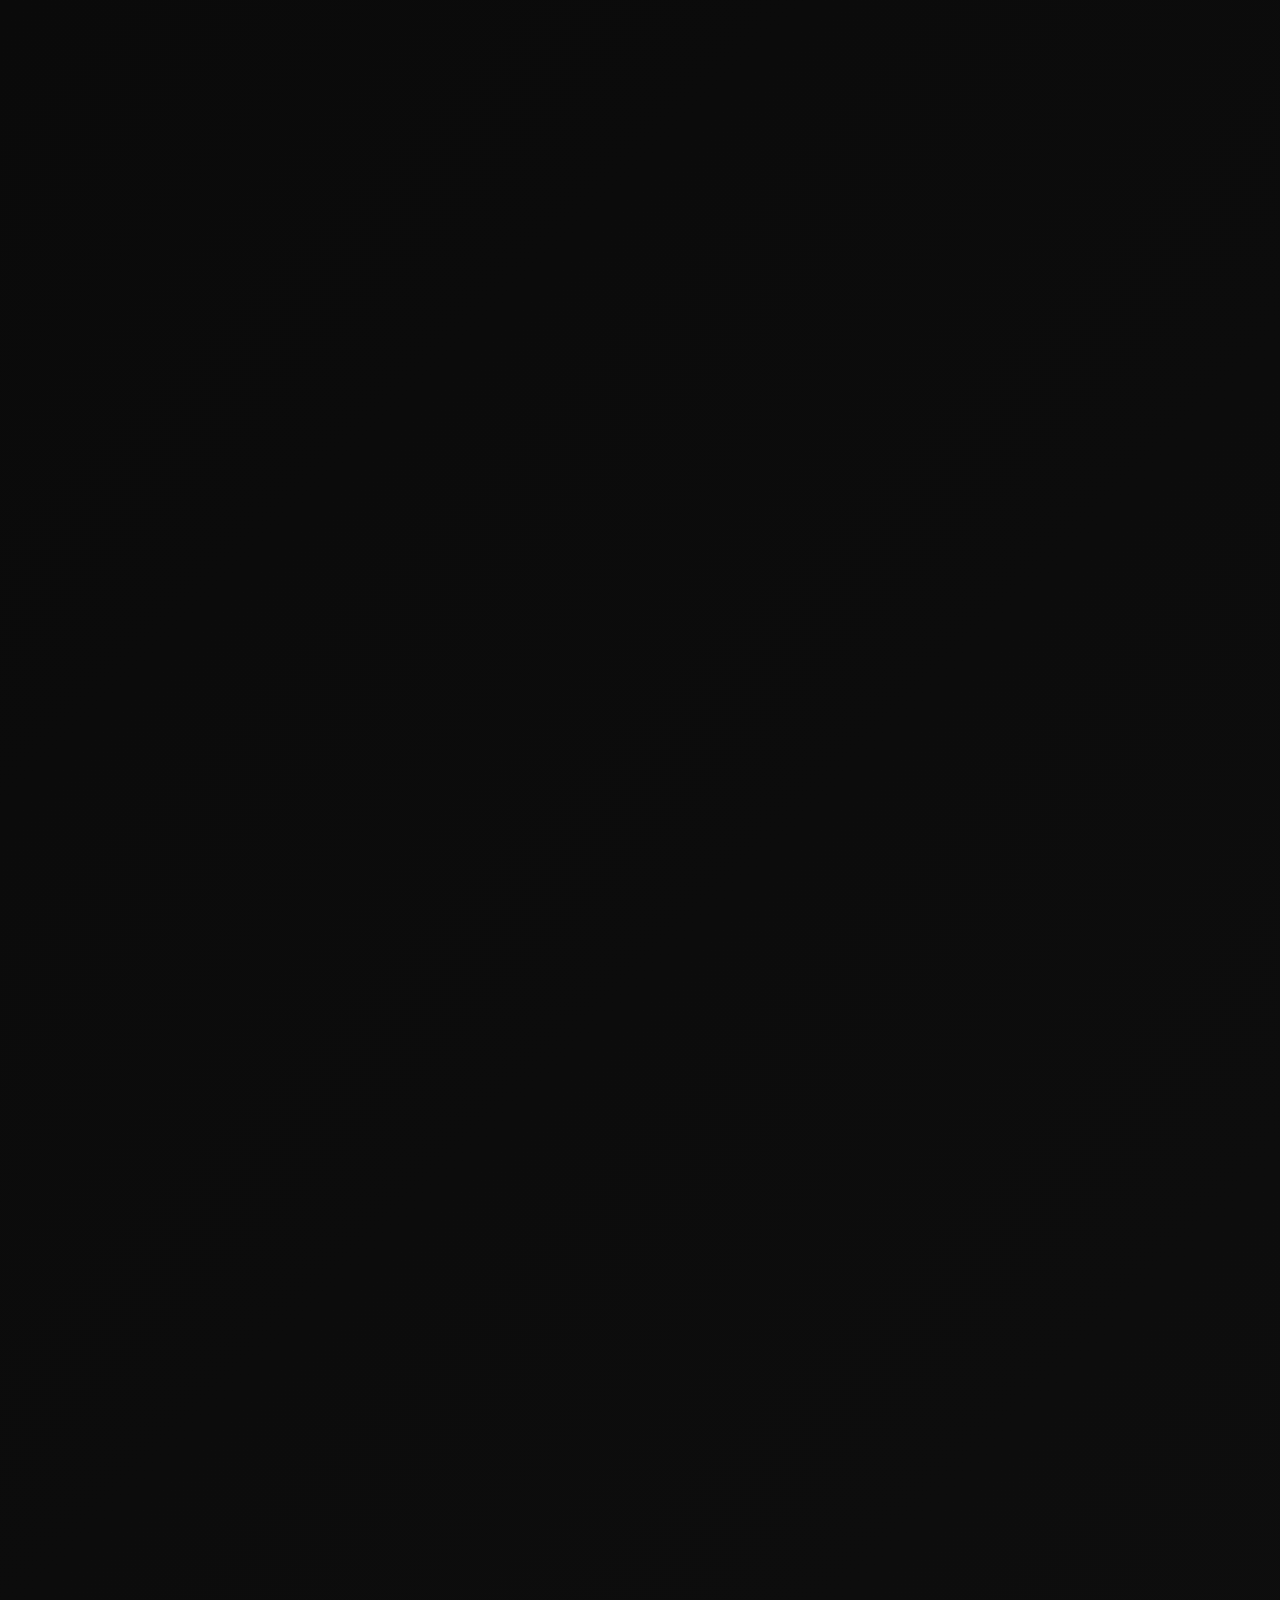
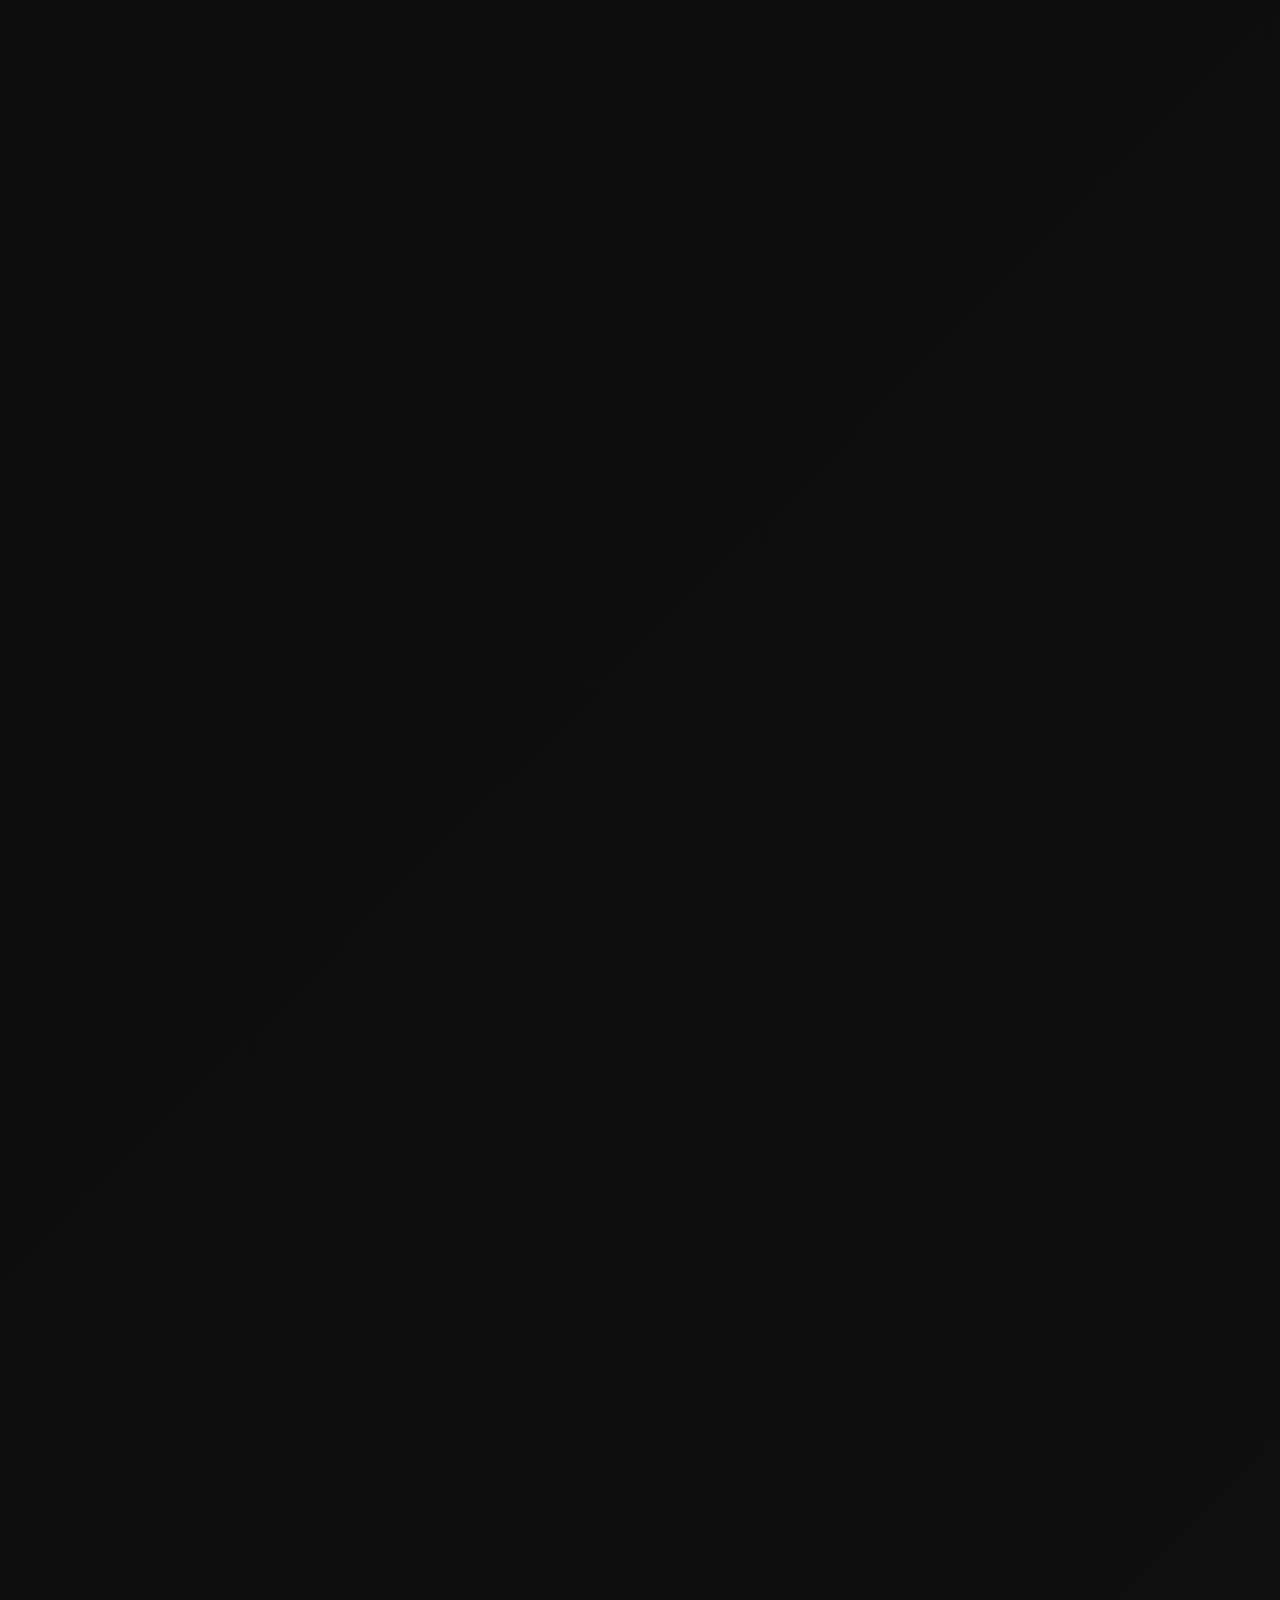
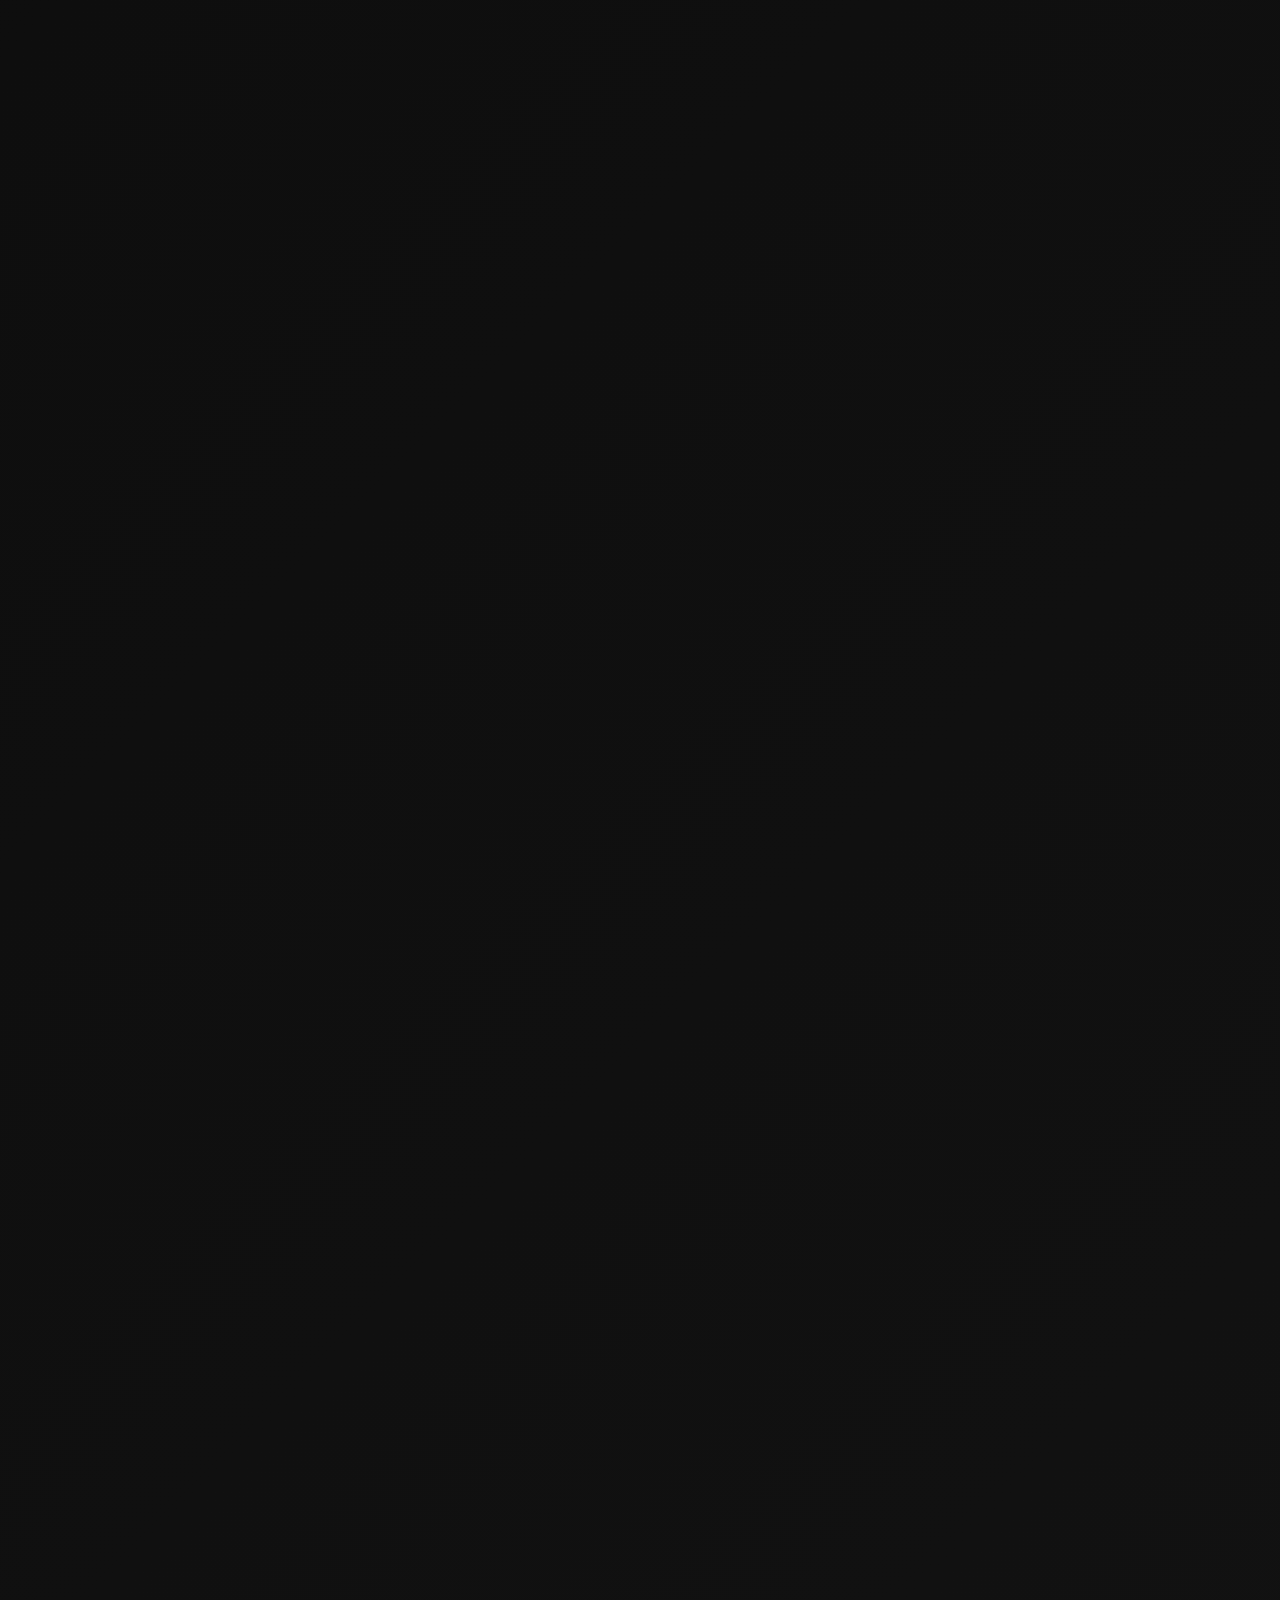
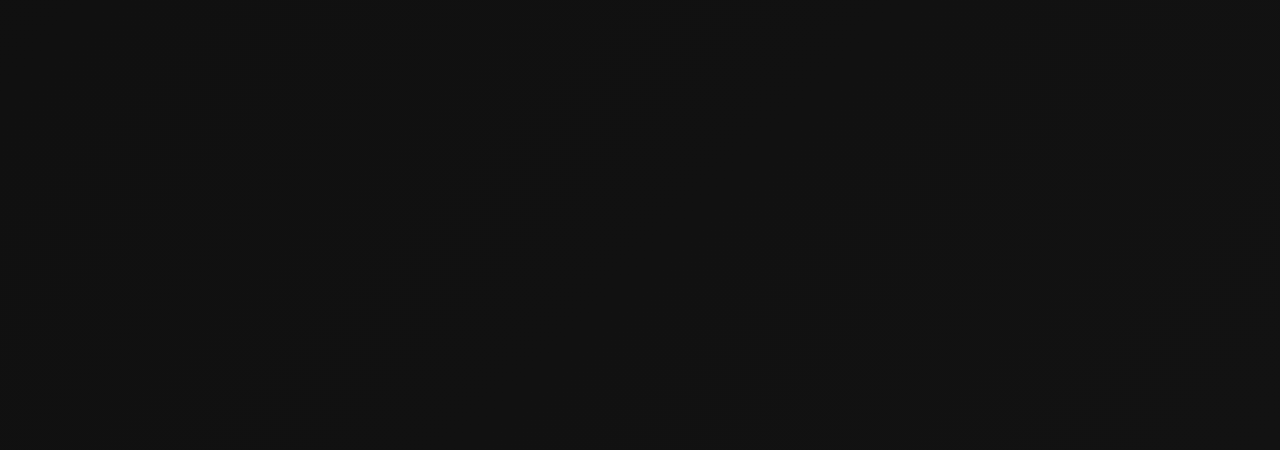
<file: 2022.html>
<!DOCTYPE html>
<html lang="ru">
<head>
    <meta charset="UTF-8">
    <meta name="viewport" content="width=device-width, initial-scale=1.0">
    <title>Архив стримов | 2022</title>
    <link rel="preconnect" href="https://fonts.googleapis.com">
    <link rel="preconnect" href="https://fonts.gstatic.com" crossorigin>
    <link href="https://fonts.googleapis.com/css2?family=Montserrat:wght@400;600;700&display=swap" rel="stylesheet">
    <style>
        :root {
            --primary: #ff4500;
            --secondary: #ff8c00;
            --accent: #ff6347;
            --dark: #121212;
            --darker: #0a0a0a;
            --text: rgba(255, 255, 255, 0.9);
            --error: #ff4d4d;
            --success: #4dff7a;
            --all-color: #ff7e33;
        }
        
        * {
            margin: 0;
            padding: 0;
            box-sizing: border-box;
        }
        
        body {
            background: linear-gradient(135deg, var(--darker), var(--dark));
            color: var(--text);
            font-family: 'Montserrat', sans-serif;
            min-height: 100vh;
            overflow-x: hidden;
            position: relative;
        }
        
        /* Custom scrollbar */
        ::-webkit-scrollbar {
          width: 12px;
          height: 12px;
        }

        ::-webkit-scrollbar-track {
        background: rgba(30, 30, 30, 0.9);
        }

        ::-webkit-scrollbar-thumb {
          background: linear-gradient(to bottom, #ff4500, #ff8c00);
          border-radius: 10px;
          border: 2px solid rgba(30, 30, 30, 0.6);
        }

        ::-webkit-scrollbar-thumb:hover {
          background: linear-gradient(to bottom, #ff6347, #ff4500);
        }
        
        .container {
            max-width: 1200px;
            margin: 0 auto;
            padding: 2rem;
            position: relative;
            z-index: 2;
        }
        
        header {
            display: flex;
            align-items: center;
            margin-bottom: 1.5rem;
            opacity: 0;
            animation: fadeIn 0.8s 0.2s forwards;
            position: relative;
            z-index: 2;
        }
        
        .back-button {
            background: rgba(255, 255, 255, 0.1);
            border: none;
            color: white;
            width: 40px;
            height: 40px;
            border-radius: 50%;
            display: flex;
            align-items: center;
            justify-content: center;
            margin-right: 1rem;
            cursor: pointer;
            transition: all 0.3s ease;
        }
        
        .back-button:hover {
            background: rgba(255, 255, 255, 0.2);
            transform: translateX(-3px);
        }
        
        h1 {
            font-size: 2rem;
            background: linear-gradient(to right, var(--primary), var(--secondary));
            -webkit-background-clip: text;
            background-clip: text;
            color: transparent;
            font-weight: 700;
        }
        
        .search-container {
            margin-bottom: 2rem;
            opacity: 0;
            animation: fadeIn 0.8s 0.3s forwards;
            position: relative;
            z-index: 2;
        }
        
        .search-input {
            width: 100%;
            padding: 0.8rem 1.2rem;
            border-radius: 25px;
            border: none;
            background: rgba(255, 255, 255, 0.1);
            color: white;
            font-family: 'Montserrat', sans-serif;
            font-size: 1rem;
            outline: none;
            transition: all 0.3s ease;
        }
        
        .search-input:focus {
            background: rgba(255, 255, 255, 0.2);
            box-shadow: 0 0 0 2px var(--primary);
        }
        
        .search-input::placeholder {
            color: rgba(255, 255, 255, 0.5);
        }
        
        .filters {
            display: flex;
            gap: 1rem;
            margin-bottom: 2rem;
            opacity: 0;
            animation: fadeIn 0.8s 0.4s forwards;
            position: relative;
            z-index: 2;
        }
        
        .filter-btn {
            padding: 0.5rem 1rem;
            border-radius: 20px;
            border: none;
            background: rgba(255, 255, 255, 0.1);
            color: white;
            font-family: 'Montserrat', sans-serif;
            font-weight: 600;
            cursor: pointer;
            transition: all 0.3s ease;
            position: relative;
            overflow: hidden;
        }
        
        .filter-btn::before {
            content: '';
            position: absolute;
            top: 0;
            left: -100%;
            width: 100%;
            height: 100%;
            background: linear-gradient(
                90deg,
                transparent,
                rgba(255, 255, 255, 0.2),
                transparent
            );
            transition: all 0.5s ease;
        }
        
        .filter-btn:hover::before {
            left: 100%;
        }
        
        .filter-btn:hover {
            background: rgba(255, 255, 255, 0.2);
        }
        
        .filter-btn.active {
            background: linear-gradient(to right, var(--primary), var(--secondary));
            font-weight: 600;
        }
        
        .streams-grid {
            display: grid;
            grid-template-columns: repeat(auto-fill, minmax(300px, 1fr));
            gap: 1.5rem;
            margin-top: 1rem;
            position: relative;
            z-index: 2;
        }
        
        .stream-card {
            position: relative;
            background: rgba(30, 30, 30, 0.4);
            border-radius: 16px;
            overflow: hidden;
            transition: all 0.4s cubic-bezier(0.175, 0.885, 0.32, 1.275);
            box-shadow: 0 8px 32px rgba(0, 0, 0, 0.2);
            backdrop-filter: blur(8px);
            -webkit-backdrop-filter: blur(8px);
            border: 1px solid rgba(255, 255, 255, 0.08);
            opacity: 0;
            transform: translateY(20px);
            animation: cardEntry 0.6s forwards;
        }
        
        .stream-card:hover {
            transform: translateY(-5px) scale(1.02);
            box-shadow: 0 12px 40px rgba(255, 69, 0, 0.2);
            border-color: rgba(255, 140, 0, 0.3);
        }
        
        .stream-thumbnail {
            position: relative;
            width: 100%;
            padding-top: 56.25%; /* 16:9 Aspect Ratio */
            background-size: cover;
            background-position: center;
        }
        
        .stream-info {
            padding: 1.2rem;
        }
        
        .stream-number {
            position: absolute;
            top: 10px;
            left: 10px;
            background: rgba(0, 0, 0, 0.7);
            color: white;
            padding: 0.2rem 0.5rem;
            border-radius: 4px;
            font-size: 0.8rem;
            font-weight: 600;
        }
        
        .stream-title {
            font-size: 1rem;
            font-weight: 600;
            margin-bottom: 0.5rem;
            display: -webkit-box;
            -webkit-line-clamp: 2;
            -webkit-box-orient: vertical;
            overflow: hidden;
            text-overflow: ellipsis;
        }
        
        .stream-date {
            font-size: 0.8rem;
            color: rgba(255, 255, 255, 0.6);
            margin-bottom: 0.5rem;
        }
        
        .stream-status {
            display: flex;
            align-items: center;
            font-size: 0.9rem;
        }
        
        .status-icon {
            margin-right: 0.5rem;
            font-size: 1.2rem;
        }
        
        .status-available {
            color: var(--success);
        }
        
        .status-unavailable {
            color: var(--error);
        }
        
        .stream-link {
            position: absolute;
            top: 0;
            left: 0;
            width: 100%;
            height: 100%;
            z-index: 2;
        }
        
        .loading {
            text-align: center;
            padding: 2rem;
            font-size: 1.2rem;
        }
        
        .error {
            color: var(--error);
            text-align: center;
            padding: 2rem;
            font-size: 1.2rem;
        }
        
        .no-results {
            text-align: center;
            padding: 2rem;
            font-size: 1.2rem;
            grid-column: 1 / -1;
        }
        
        /* Falling emojis styles */
        .falling-emoji-container {
            position: fixed;
            top: 0;
            left: 0;
            width: 100%;
            height: 100%;
            overflow: hidden;
            pointer-events: none;
            z-index: 1;
        }
        
        .falling-emoji {
            position: absolute;
            width: 30px;
            height: 30px;
            background-size: contain;
            background-repeat: no-repeat;
            background-position: center;
            pointer-events: none;
            will-change: transform;
        }
        
        /* Particles animation */
        .particles {
            position: absolute;
            top: 0;
            left: 0;
            width: 100%;
            height: 100%;
            z-index: -1;
            overflow: hidden;
        }
        
        .particle {
            position: absolute;
            background: rgba(255, 255, 255, 0.6);
            border-radius: 50%;
            pointer-events: none;
        }
        
        @keyframes fadeIn {
            from { opacity: 0; transform: translateY(-20px); }
            to { opacity: 1; transform: translateY(0); }
        }
        
        @keyframes cardEntry {
            from { opacity: 0; transform: translateY(20px); }
            to { opacity: 1; transform: translateY(0); }
        }
        
        @media (max-width: 768px) {
            .streams-grid {
                grid-template-columns: 1fr;
            }
            
            h1 {
                font-size: 1.8rem;
            }
            
            .filters {
                flex-wrap: wrap;
            }
        }
    </style>
</head>
<body>
    <div class="falling-emoji-container" id="emoji-container"></div>
    
    <div class="container">
        <header>
            <button class="back-button" onclick="window.history.back()">
                <svg width="20" height="20" viewBox="0 0 24 24" fill="none" stroke="currentColor" stroke-width="2" stroke-linecap="round" stroke-linejoin="round">
                    <line x1="19" y1="12" x2="5" y2="12"></line>
                    <polyline points="12 19 5 12 12 5"></polyline>
                </svg>
            </button>
            <h1>Стримы 2022 года</h1>
        </header>
        
        <div class="search-container">
            <input type="text" class="search-input" placeholder="Поиск стримов..." id="searchInput">
        </div>
        
        <div class="filters">
            <button class="filter-btn active" data-filter="all">Все стримы</button>
            <button class="filter-btn" data-filter="available">Доступные</button>
            <button class="filter-btn" data-filter="unavailable">Недоступные</button>
        </div>
        
        <div class="streams-grid" id="streamsContainer">
            <div class="loading">Загрузка данных о стримах...</div>
        </div>
    </div>

    <script>
        document.addEventListener('DOMContentLoaded', function() {
            // Данные о стримах прямо в скрипте
            const streamsData = `
                #1 https://www.youtube.com/watch?v=a11LdIQzfr0 03.04.2022 ❌ ЭСТЕТИКА HALF-LIFE 2 BETA
                #2 https://www.youtube.com/watch?v=HdtvpvCDtdE 04.04.2022 ❌ ЭСТЕТИКА HALF-LIFE 2 BETA - ЧАСТЬ 2
                #3 https://www.youtube.com/watch?v=dRGxs-DeMUk 15.04.2022 ❌ ЭСТЕТИКА HALF-LIFE 2 BETA - ЧАСТЬ 3
                #4 https://www.youtube.com/watch?v=kY1y7MaZm_8 16.04.2022 ❌ ЭСТЕТИКА HALF-LIFE 2 BETA - ЧАСТЬ 3.5 ACDC И КАРС ГОНЯЮТ СТАНД
                #5 https://www.youtube.com/watch?v=6YpEp_eFsDg 04.05.2022 ❌ ЭСТЕТИКА HALF-LIFE 2 BETA - ЧАСТЬ 4
                #6 https://www.youtube.com/watch?v=qlv--nB3_74 05.05.2022 ❌ РАЗБОР HL2 от УОРРЕНА СПЕКТОРА и Конец мода.
                #7 https://www.youtube.com/watch?v=B5MkuL5gfjc 07.05.2022 ❌ ЭСТЕТИКА Hl2 - Что происходит ?
                #8 https://www.youtube.com/watch?v=UKzGu1WxXis 08.05.2022 ❌ Coterminus - Лучший мод мире
                #9 https://www.youtube.com/watch?v=Q8_z9vJ8ero 11.06.2022 ❌ BLACK MESA: С ИСПРАВЛЕНИЯМИ
                #10 https://www.youtube.com/watch?v=RtZ5p-KUuh0 12.06.2022 ❌ Black mesa и IXBT ГЕЙМС
                #11 https://www.youtube.com/watch?v=byqeIHMZ_9Y 12.06.2022 ❌ ПЕРЕВОД PC GAME SHOW и BLACK MESA ULRA HIGH
                #12 https://www.youtube.com/watch?v=Dja_w5SeJdw 13.06.2022 ❌ ПЕРЕВОД PC GAMING SHOW ЖДЁМ ПОКА В BLACK MESA
                #13 https://www.youtube.com/watch?v=DXVgPWOusnw 06.08.2022 ❌ СТРИМ - СМОТРИМ СТРАШНЫЕ ВИДОСИКИ
                #14 https://www.youtube.com/watch?v=thiDbNJmepc 07.08.2022 ✅ СТРИМ - СМОТРИМ очень СТРАШНЫЕ ВИДОСИКИ
                #15 https://www.youtube.com/watch?v=qEXAD5oVQhQ 13.08.2022 ❌ СТРИМ - СНОВА ПРИЗРАКИ
                #16 https://www.youtube.com/watch?v=9exR4WN_vAU 14.08.2022 ❌ СТРИМ - САМЫЕ СТРАШНЫЕ ВИДЕО ИНТЕРНЕТА
                #17 https://www.youtube.com/watch?v=a3ad7Iwjl4Y 20.08.2022 ✅ СТРИМ - СМОТРИМ ПРИЯТНЫЕ ВИДЕО
                #18 https://www.youtube.com/watch?v=tnqfKpCluak 21.08.2022 ✅ СТРИМ - ДИГГЕРЫ И СТАЛЕРЫ И ДЕМОНЫ И БЕСЫ
                #19 https://www.youtube.com/watch?v=5mOiO_4D7i4 03.09.2022 ❌ СТРИМ - ПРИЗРАКИ НОВА....
                #20 https://www.youtube.com/watch?v=fWXLrO1teCk 04.09.2022 ❌ СТРИМ - STALKER И ВИДОСИКИ
                #21 https://www.youtube.com/watch?v=-fIl8yhOPgQ 01.10.2022 ❌ UNDERHELL НУ И ВИДОСИКИ КОНЕНЧО
                #22 https://www.youtube.com/watch?v=N3TbWqVgB4M 02.10.2022 ❌ UNDERHELL И МНОГО ВИДЕО ГДЕ РЖАКА)))))))))
                #23 https://www.youtube.com/watch?v=NsM6YATllVM 08.10.2022 ❌ UNDERHELL И ВИДОСИКИ РАЗБИРАЕМ КРИПТИДОВ
                #24 https://www.youtube.com/watch?v=IYqRnud9z2s 29.10.2022 ❌ АНОНС ОТ VALVE | КРИПТИДЫ | ПРИЗРАКИ | СМОТРИМ ВИДЕО - СТРИМ
                #25 https://www.youtube.com/watch?v=dDWnX3UiBYA 30.10.2022 ❌ SILENT HILL | СМОТРИМ ВИДЕО - СМОТРИМ
                #26 https://www.youtube.com/watch?v=03VOZBmOnS4 05.11.2022 ❌ HOMECOMING | СМОТРИМ ВИДЕО - СТРИМ
                #27 https://www.youtube.com/watch?v=GJXxBBRHWxE 12.11.2022 ❌ СМОТРИМ САМЫЕ СТРАШНЫЕ ВИДЕО
                #28 https://www.youtube.com/watch?v=QkvwUWbqHmA 13.11.2022 ❌ ЖУТКИЕ СУЩЕСТВА - СТРИМ
                #29 https://www.youtube.com/watch?v=TXDafqyUz70 19.11.2022 ✅ ЖУТКИЕ ПРИЗРАКИ- СТРИМ
                #30 https://www.youtube.com/watch?v=AlVq4KLAX2I 20.11.2022 ❌ ПАРАНОРМАЛЬНЫЙ СТРИМ
                #31 https://www.youtube.com/watch?v=c-yU8DUfnKs 26.11.2022 ❌ ПРИЗРАКИ ТОЧНО ЕСТЬ - ДИМА МАСЛАЧЁВ
                #32 https://www.youtube.com/watch?v=fdOwSr2VccE 27.11.2022 ❌ САМАЯ ЖУТКАЯ ЖУТЬ - МАСЛАНЬ
                #33 https://www.youtube.com/watch?v=4qT9wCwXCQk 03.12.2022 ❌ НОВЫЕ ЛУЧШИЕ ВИДЕО О ПРИВИДЕНИЯХ - СТРИМ МАСЛА
                #34 https://www.youtube.com/watch?v=sFju3a0jqlU 04.12.2022 ❌ УЛЬТРА СТРАШНЫЕ ВИДЕО - СТРИМ
                #35 https://www.youtube.com/watch?v=bNEt5lRHVCI 11.12.2022 ❌ СМОТРИМ ЖУТКИЕ ВИДЕО - СТРИМ
                #36 https://www.youtube.com/watch?v=_FllLsUh0hM 18.12.2022 ❌ СМОТРИМ РЕАЛЬНО СТРАШНЫЕ ВИДЕО
                #37 https://www.youtube.com/watch?v=gv2fsBlzsII 22.12.2022 ❌ Military Conflict: Vietnam - Что же это такое?
                #38 https://www.youtube.com/watch?v=bVNWAf-zljQ 24.12.2022 ❌ ПРИЗРАКИ И ПРИВИДЕНИЯ - СМОТРИМ ВИДЕО
                #39 https://www.youtube.com/watch?v=dlVYQESaBa4 25.12.2022 ❌ ЖЕСТЬ ЗАСНЯТАЯ НА КАМЕРУ - СМОТРИМ ВИДЕО
                #40 https://www.youtube.com/watch?v=vGKLTlb0c9M 31.12.2022 ❌ СТРИМ - ЛУЧШИЕ ИГРЫ ТЫСЯЧИЛЕТИЯ
            `;
            
            let allStreams = []; // Для хранения всех стримов
            let currentFilter = 'all'; // Текущий фильтр
            let currentSearch = ''; // Текущий поисковый запрос
            
            // Инициализация падающих смайликов
            const emojiContainer = document.getElementById('emoji-container');
            const activeEmojis = [];
            let lastAnimationFrame = null;
            
            // Список смайликов
            const emojis = [
                'emoji/a_angrycat.webp',
                'emoji/a_cat.webp',
                'emoji/a_coolcat.webp',
                'emoji/a_jolynecat.webp',
                'emoji/a_jotarocat.webp',
                'emoji/a_policecat.webp',
                'emoji/b_catsuperevent.webp',
                'emoji/buzova.webp',
                'emoji/c_knuckangrycoffie.webp',
                'emoji/c_knuckcoffie.webp',
                'emoji/c_knuckcool.webp',
                'emoji/c_knuckcry.webp',
                'emoji/catt.webp',
                'emoji/chadmedic.webp',
                'emoji/clueless.webp',
                'emoji/cmb.webp',
                'emoji/cool~1.webp',
                'emoji/crypto_honest_reaction.webp',
                'emoji/dwayne.webp',
                'emoji/ftv.webp',
                'emoji/g_cooldog.webp',
                'emoji/gachiGASM.webp',
                'emoji/goblin.webp',
                'emoji/halflife.webp',
                'emoji/hl2_skull.webp',
                'emoji/hunted.webp',
                'emoji/jojo1.webp',
                'emoji/jojo2.webp',
                'emoji/klass.webp',
                'emoji/klass_ahuenno.webp',
                'emoji/lambda.webp',
                'emoji/mda.webp',
                'emoji/microcop.webp',
                'emoji/n_flushed.webp',
                'emoji/n_peep.webp',
                'emoji/n_think.webp',
                'emoji/navalny.webp',
                'emoji/nerd~1.webp',
                'emoji/nerzhaka.webp',
                'emoji/oreh.webp',
                'emoji/pizdec.webp',
                "emoji/rasmeshill.webp",
                'emoji/resistance.webp',
                'emoji/sas.webp',
                'emoji/sasquatch.webp',
                'emoji/shephard.webp',
                'emoji/stahp.webp',
                'emoji/strong.webp',
                'emoji/thinking~1.webp',
                'emoji/yareyare.webp'
            ];
            
            // Функция создания падающего смайлика
            function createFallingEmoji() {
                const emoji = document.createElement('div');
                emoji.className = 'falling-emoji';
                
                const randomEmoji = emojis[Math.floor(Math.random() * emojis.length)];
                emoji.style.backgroundImage = `url('${randomEmoji}')`;
                
                const posX = Math.random() * window.innerWidth;
                emoji.style.left = `${posX}px`;
                emoji.style.top = '-30px';
                
                const rotation = -30 + Math.random() * 60;
                emoji.style.transform = `rotate(${rotation}deg)`;
                
                const size = 20 + Math.random() * 20;
                emoji.style.width = `${size}px`;
                emoji.style.height = `${size}px`;
                
                const speed = 0.5 + Math.random() * 2.5;
                
                emojiContainer.appendChild(emoji);
                
                const emojiData = {
                    element: emoji,
                    speed: speed,
                    position: -30,
                    rotation: rotation,
                    rotationSpeed: (Math.random() - 0.5) * 10,
                    removed: false
                };
                
                activeEmojis.push(emojiData);
                
                if (!lastAnimationFrame) {
                    animateEmojis();
                }
                
                setTimeout(() => {
                    if (!emojiData.removed) {
                        removeEmoji(emojiData);
                    }
                }, 10000);
            }
            
            // Анимация падающих смайликов
            function animateEmojis() {
                const viewportHeight = window.innerHeight;
                const elementsToCheck = document.querySelectorAll('.stream-card, h1, .search-input, .filter-btn');
                const elementRects = Array.from(elementsToCheck).map(el => el.getBoundingClientRect());
                
                for (let i = activeEmojis.length - 1; i >= 0; i--) {
                    const emoji = activeEmojis[i];
                    
                    if (emoji.removed) {
                        activeEmojis.splice(i, 1);
                        continue;
                    }
                    
                    emoji.position += emoji.speed * 2;
                    emoji.element.style.top = `${emoji.position}px`;
                    
                    emoji.rotation += emoji.rotationSpeed;
                    emoji.element.style.transform = `rotate(${emoji.rotation}deg)`;
                    
                    if (emoji.position > viewportHeight) {
                        removeEmoji(emoji);
                        continue;
                    }
                    
                    const emojiRect = emoji.element.getBoundingClientRect();
                    
                    for (const rect of elementRects) {
                        if (
                            emojiRect.left < rect.right &&
                            emojiRect.right > rect.left &&
                            emojiRect.top < rect.bottom &&
                            emojiRect.bottom > rect.top
                        ) {
                            handleCollision(emoji);
                            break;
                        }
                    }
                }
                
                if (activeEmojis.length > 0) {
                    lastAnimationFrame = requestAnimationFrame(animateEmojis);
                } else {
                    lastAnimationFrame = null;
                }
            }
            
            // Обработка столкновений смайликов с элементами
            function handleCollision(emoji) {
                emoji.element.style.transition = 'transform 0.1s, opacity 0.5s';
                emoji.element.style.transform = `rotate(${emoji.rotation}deg) translateY(-5px)`;
                emoji.element.style.opacity = '0';
                
                setTimeout(() => {
                    removeEmoji(emoji);
                }, 500);
            }
            
            // Удаление смайлика
            function removeEmoji(emoji) {
                if (emoji.removed) return;
                
                emoji.removed = true;
                if (emoji.element.parentNode) {
                    emoji.element.parentNode.removeChild(emoji.element);
                }
            }
            
            // Запуск системы падающих смайликов
            setInterval(createFallingEmoji, 700 + Math.random() * 300);
            
            // Первоначальный выброс смайликов
            setTimeout(() => {
                for (let i = 0; i < 5; i++) {
                    setTimeout(createFallingEmoji, i * 200);
                }
            }, 1000);
            
            try {
                const streamsContainer = document.getElementById('streamsContainer');
                streamsContainer.innerHTML = '';
                
                // Парсинг данных
                const lines = streamsData.split('\n');
                allStreams = [];
                
                lines.forEach((line, index) => {
                    line = line.trim();
                    if (!line) return;
                    
                    // Парсинг строки
                    const parts = line.split(/\s+/);
                    if (parts.length >= 4) {
                        const number = parts[0].substring(1);
                        const url = parts[1];
                        const date = parts[2];
                        const status = parts[3] === '✅' ? 'available' : 'unavailable';
                        const statusIcon = parts[3];
                        const title = parts.slice(4).join(' ');
                        
                        // Извлекаем ID видео из URL
                        const videoIdMatch = url.match(/(?:youtube\.com\/(?:[^\/]+\/.+\/|(?:v|e(?:mbed)?)\/|.*[?&]v=)|youtu\.be\/)([^"&?\/\s]{11})/i);
                        const videoId = videoIdMatch ? videoIdMatch[1] : '';
                        
                        allStreams.push({
                            number,
                            url,
                            date,
                            status,
                            statusIcon,
                            videoId,
                            title,
                            element: null // Ссылка на DOM-элемент будет добавлена позже
                        });
                    }
                });
                
                // Инициализация интерфейса
                initSearch();
                renderStreams();
                initFilters();
            } catch (error) {
                console.error('Ошибка обработки данных:', error);
                document.getElementById('streamsContainer').innerHTML = 
                    '<div class="error">Ошибка при обработке данных о стримах</div>';
            }
            
            // Инициализация поиска
            function initSearch() {
                const searchInput = document.getElementById('searchInput');
                searchInput.addEventListener('input', function() {
                    currentSearch = this.value.toLowerCase().trim();
                    renderStreams();
                });
            }
            
            // Функция отрисовки стримов с учетом фильтров и поиска
            function renderStreams() {
                const streamsContainer = document.getElementById('streamsContainer');
                streamsContainer.innerHTML = '';
                
                // Фильтрация стримов
                const filteredStreams = allStreams.filter(stream => {
                    // Применяем фильтр по статусу
                    const statusMatch = currentFilter === 'all' || stream.status === currentFilter;
                    
                    // Применяем поиск
                    const searchMatch = !currentSearch || 
                        stream.title.toLowerCase().includes(currentSearch) || 
                        stream.number.includes(currentSearch) || 
                        stream.date.includes(currentSearch);
                    
                    return statusMatch && searchMatch;
                });
                
                // Если нет результатов
                if (filteredStreams.length === 0) {
                    streamsContainer.innerHTML = '<div class="no-results">Ничего не найдено</div>';
                    return;
                }
                
                // Создаем карточки для отфильтрованных стримов
                filteredStreams.forEach((stream, index) => {
                    createStreamCard(stream, index);
                });
            }
            
            // Функция создания карточки стрима
            function createStreamCard(stream, index) {
                const streamsContainer = document.getElementById('streamsContainer');
                
                // Создаем элемент карточки
                const card = document.createElement('div');
                card.className = `stream-card ${stream.status}`;
                card.style.animationDelay = `${0.2 + index * 0.1}s`;
                
                // Заполняем содержимое карточки
                card.innerHTML = `
                    <div class="stream-number">#${stream.number}</div>
                    <div class="stream-thumbnail" style="background-image: url('https://img.youtube.com/vi/${stream.videoId}/mqdefault.jpg');"></div>
                    <div class="stream-info">
                        <div class="stream-title">${stream.title || 'Название недоступно'}</div>
                        <div class="stream-date">${stream.date}</div>
                        <div class="stream-status">
                            <span class="status-icon ${stream.status === 'available' ? 'status-available' : 'status-unavailable'}">${stream.statusIcon}</span>
                            <span>${stream.status === 'available' ? 'Доступен' : 'Недоступен'}</span>
                        </div>
                    </div>
                    <a href="${stream.url}" class="stream-link" target="_blank"></a>
                `;
                
                streamsContainer.appendChild(card);
                stream.element = card; // Сохраняем ссылку на элемент
            }
            
            // Инициализация фильтров
            function initFilters() {
                const filterButtons = document.querySelectorAll('.filter-btn');
                
                filterButtons.forEach(button => {
                    button.addEventListener('click', function() {
                        // Удаляем active у всех кнопок
                        filterButtons.forEach(btn => btn.classList.remove('active'));
                        // Добавляем active текущей кнопке
                        this.classList.add('active');
                        
                        // Обновляем текущий фильтр
                        currentFilter = this.dataset.filter;
                        renderStreams();
                    });
                });
            }
        });
    </script>
</body>
</html>
</file>
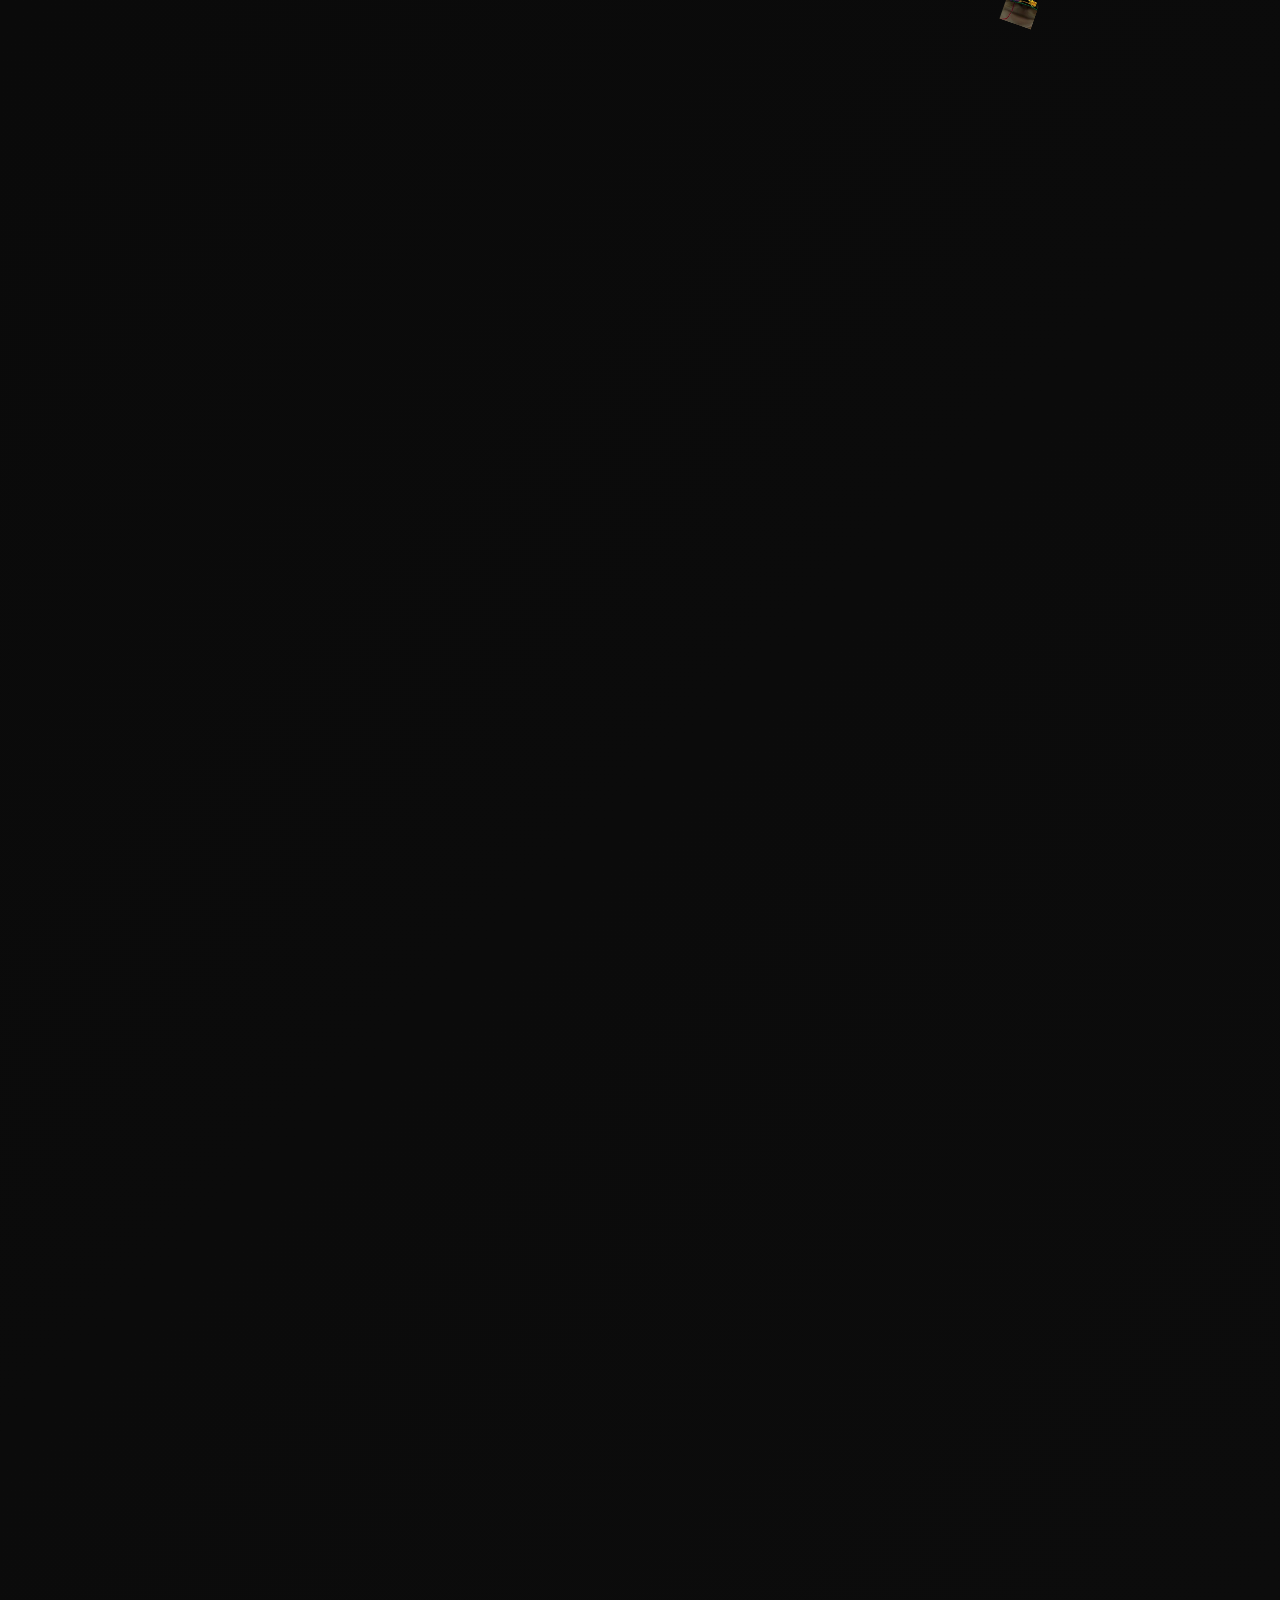
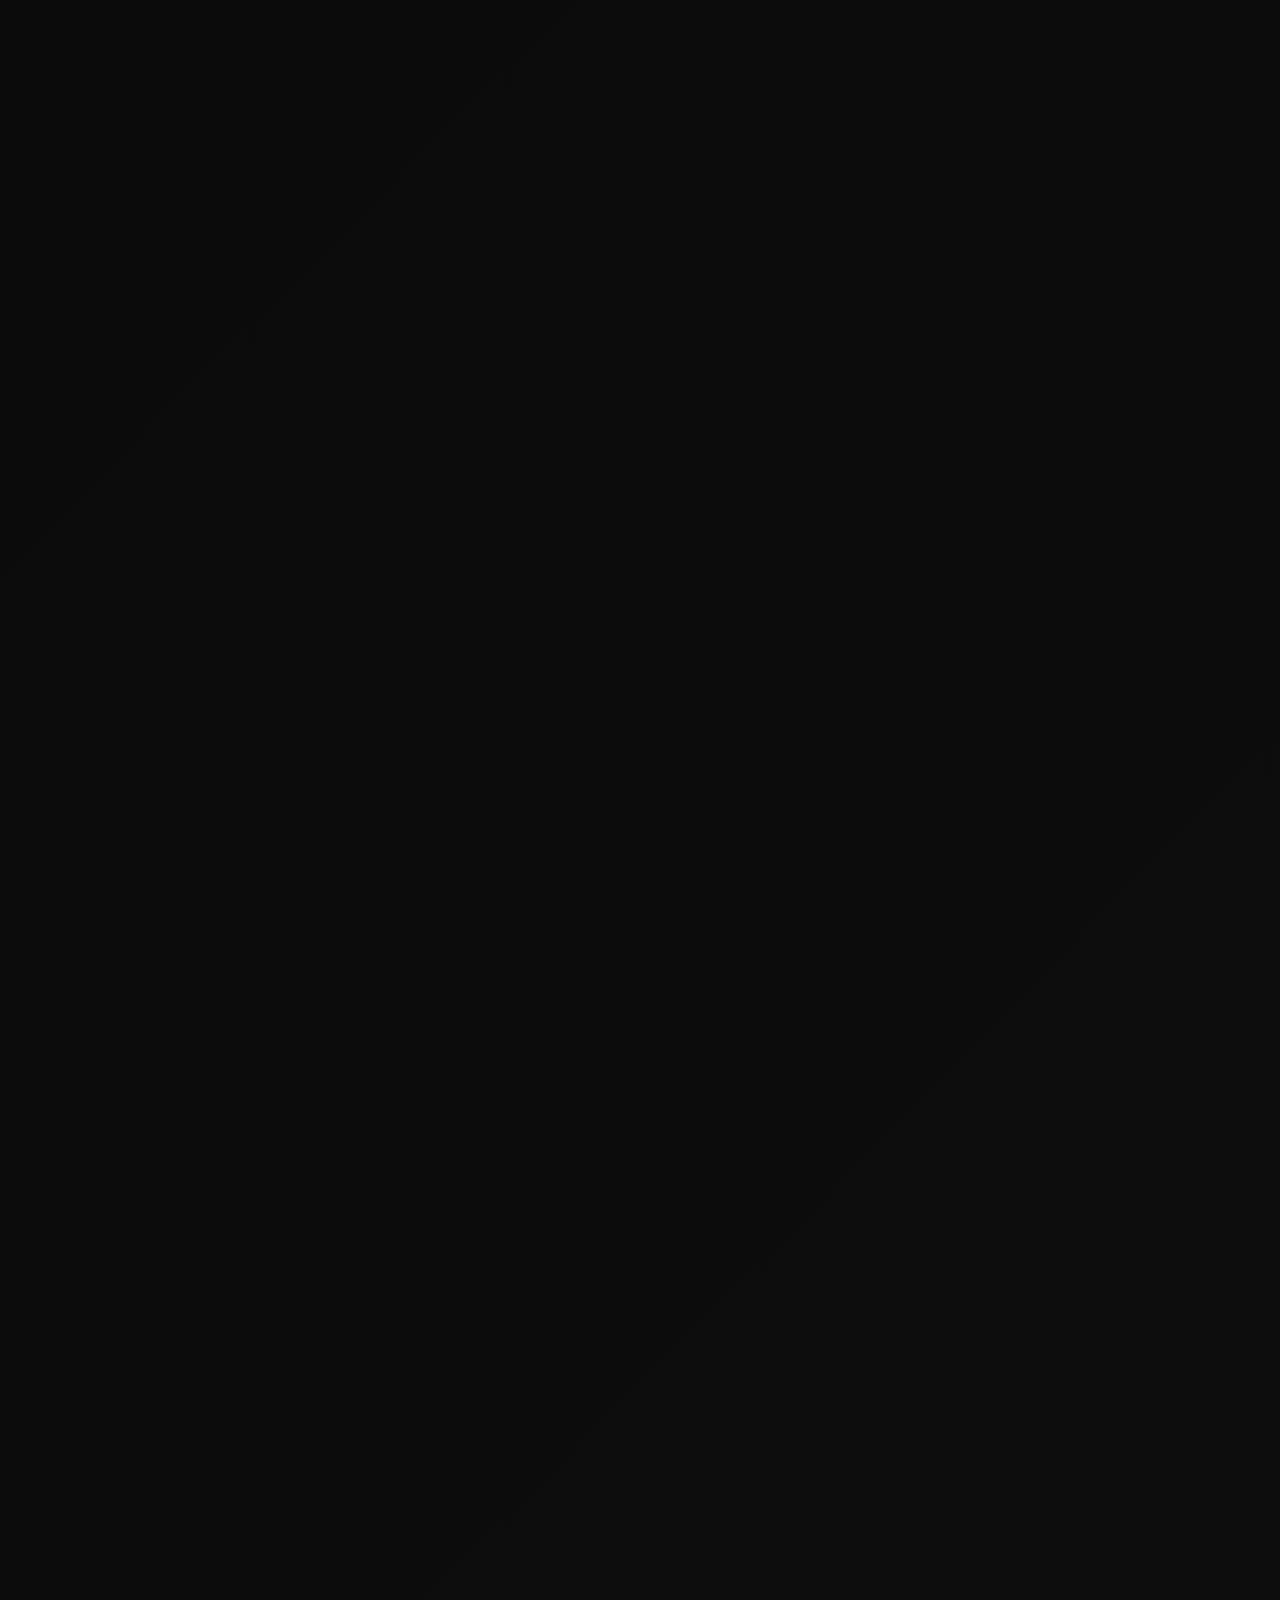
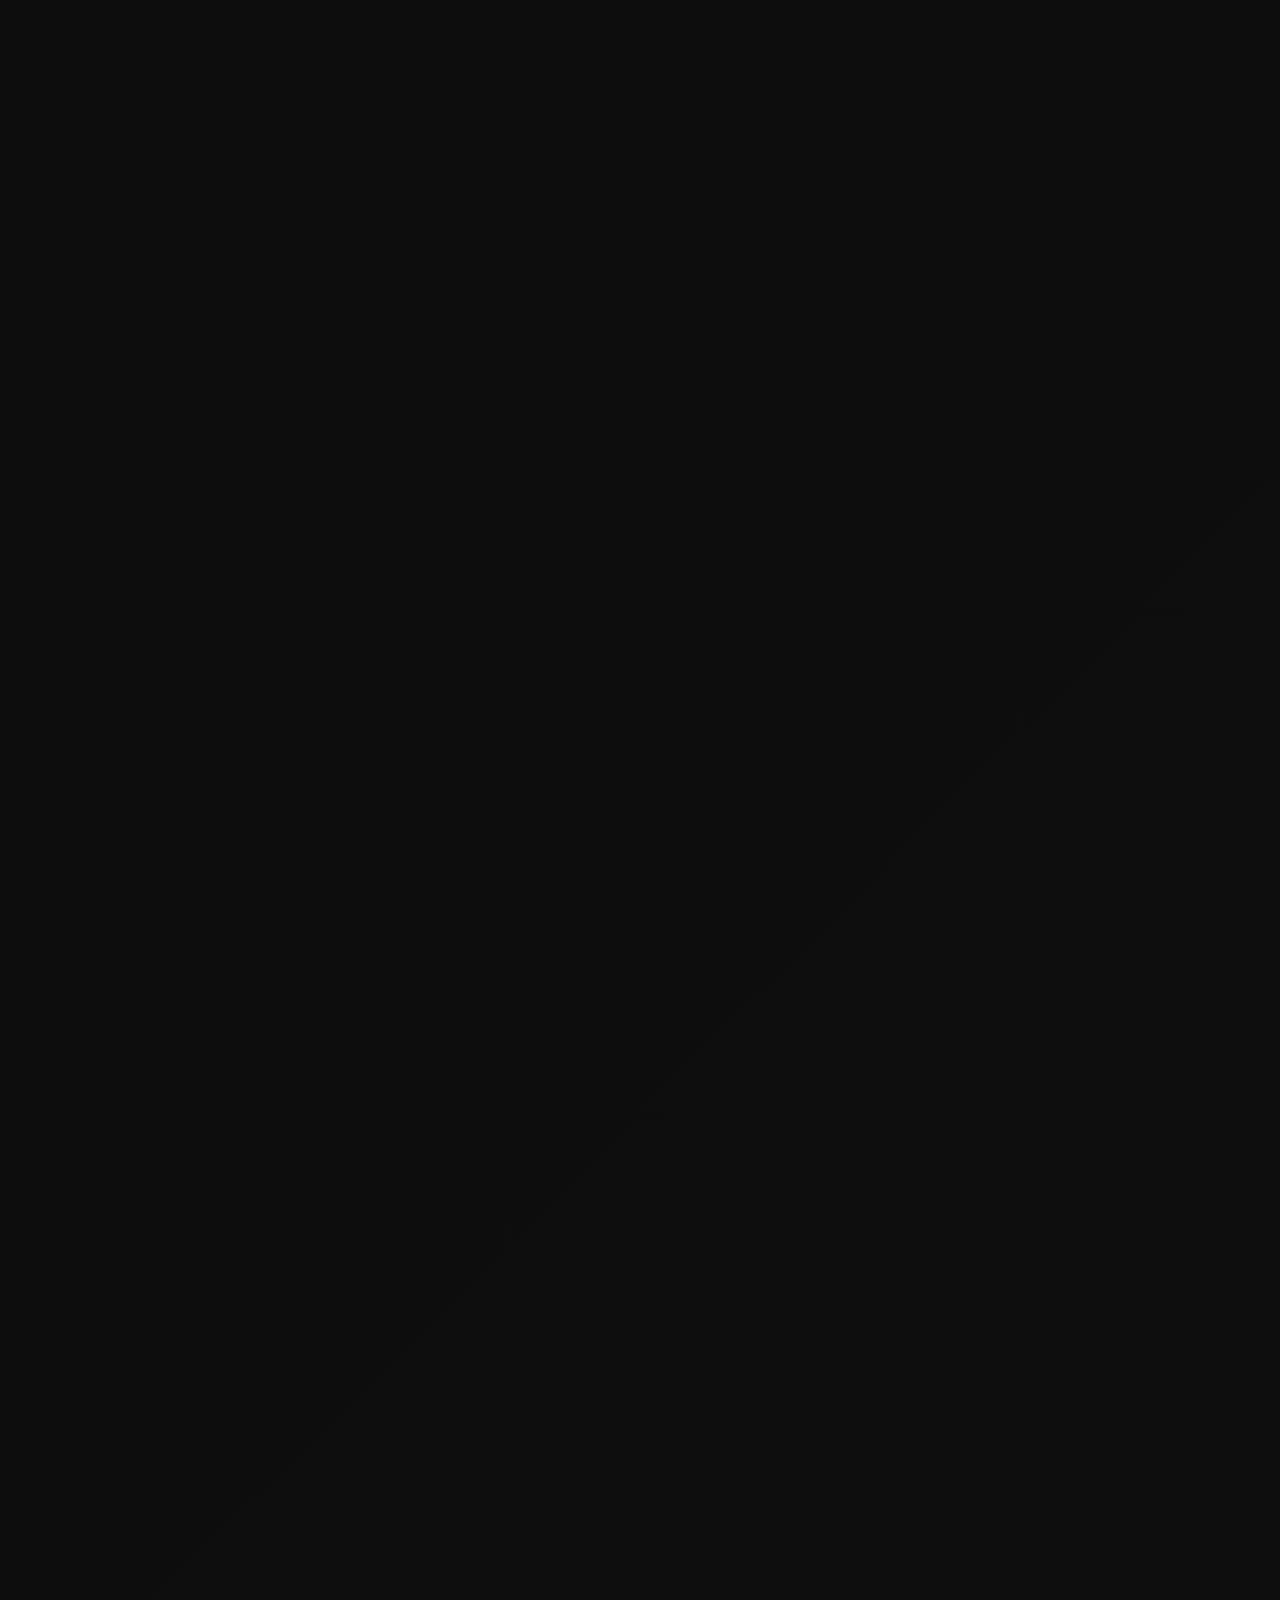
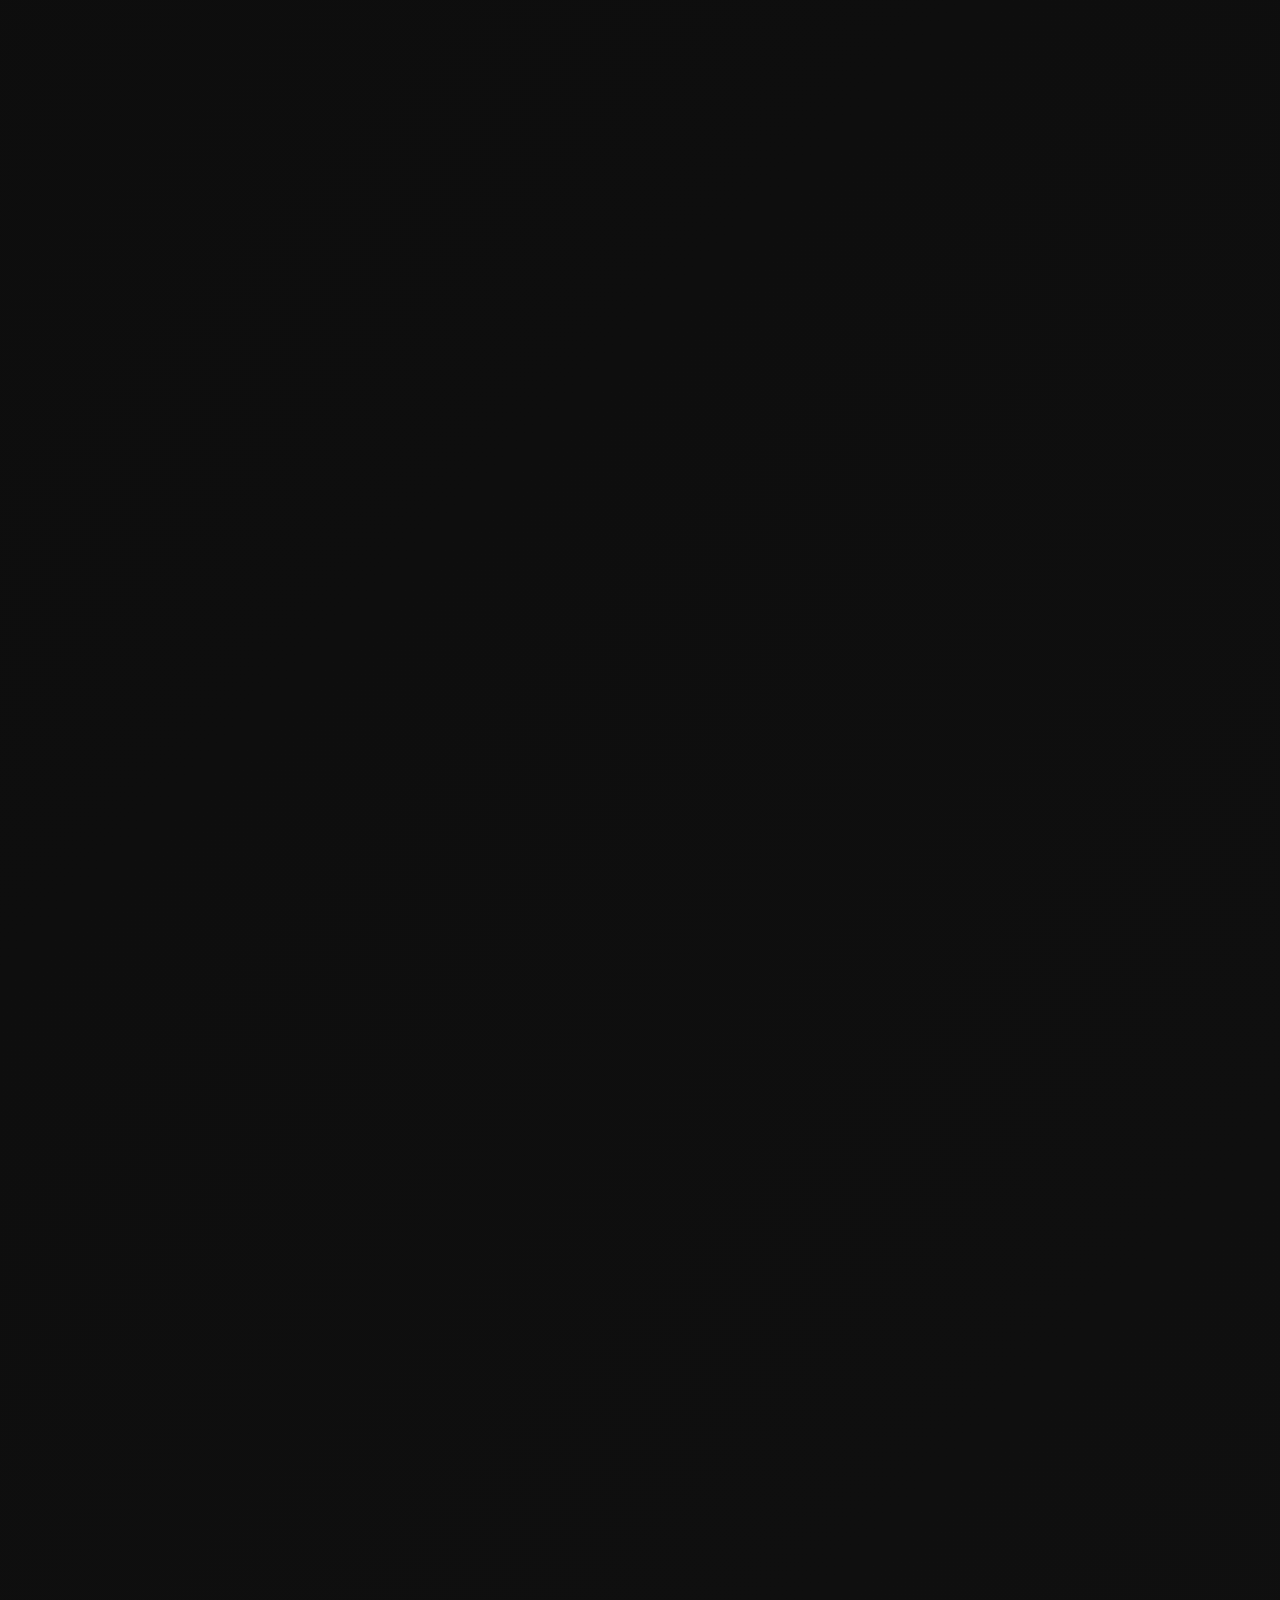
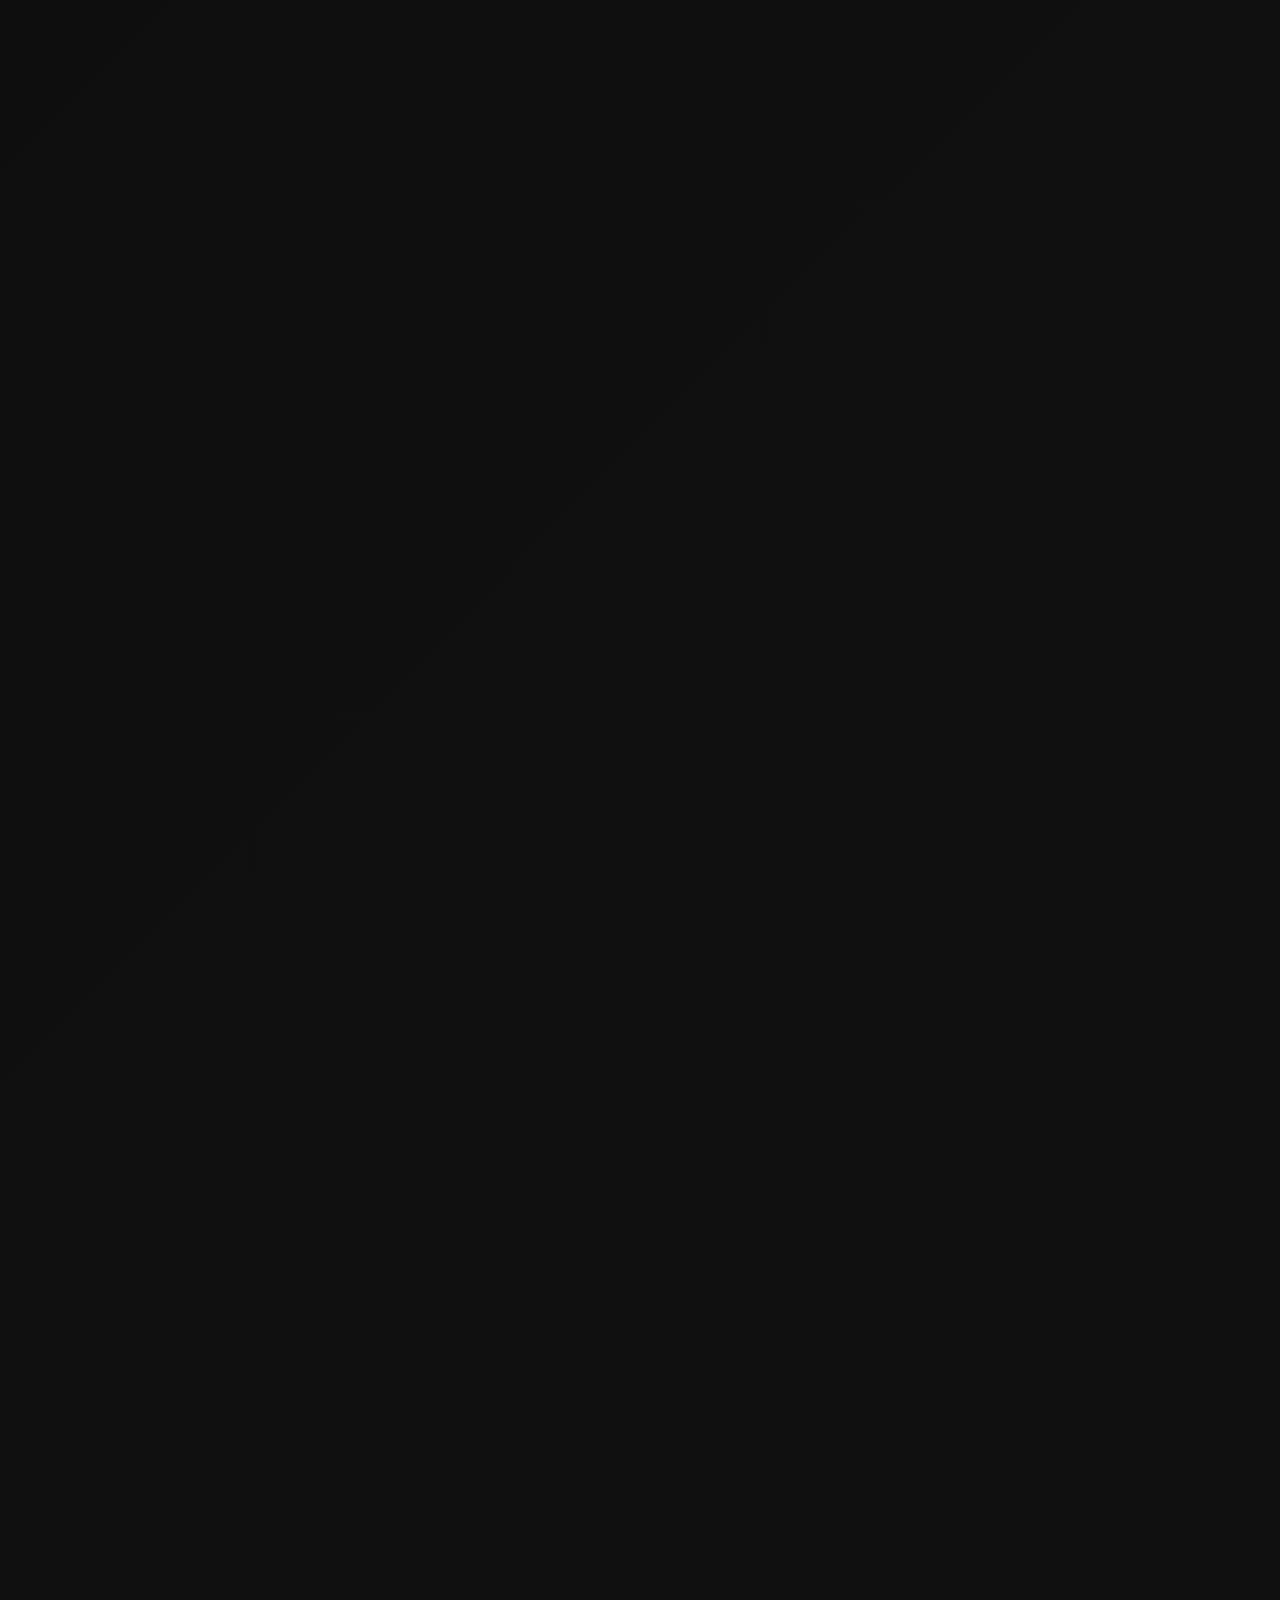
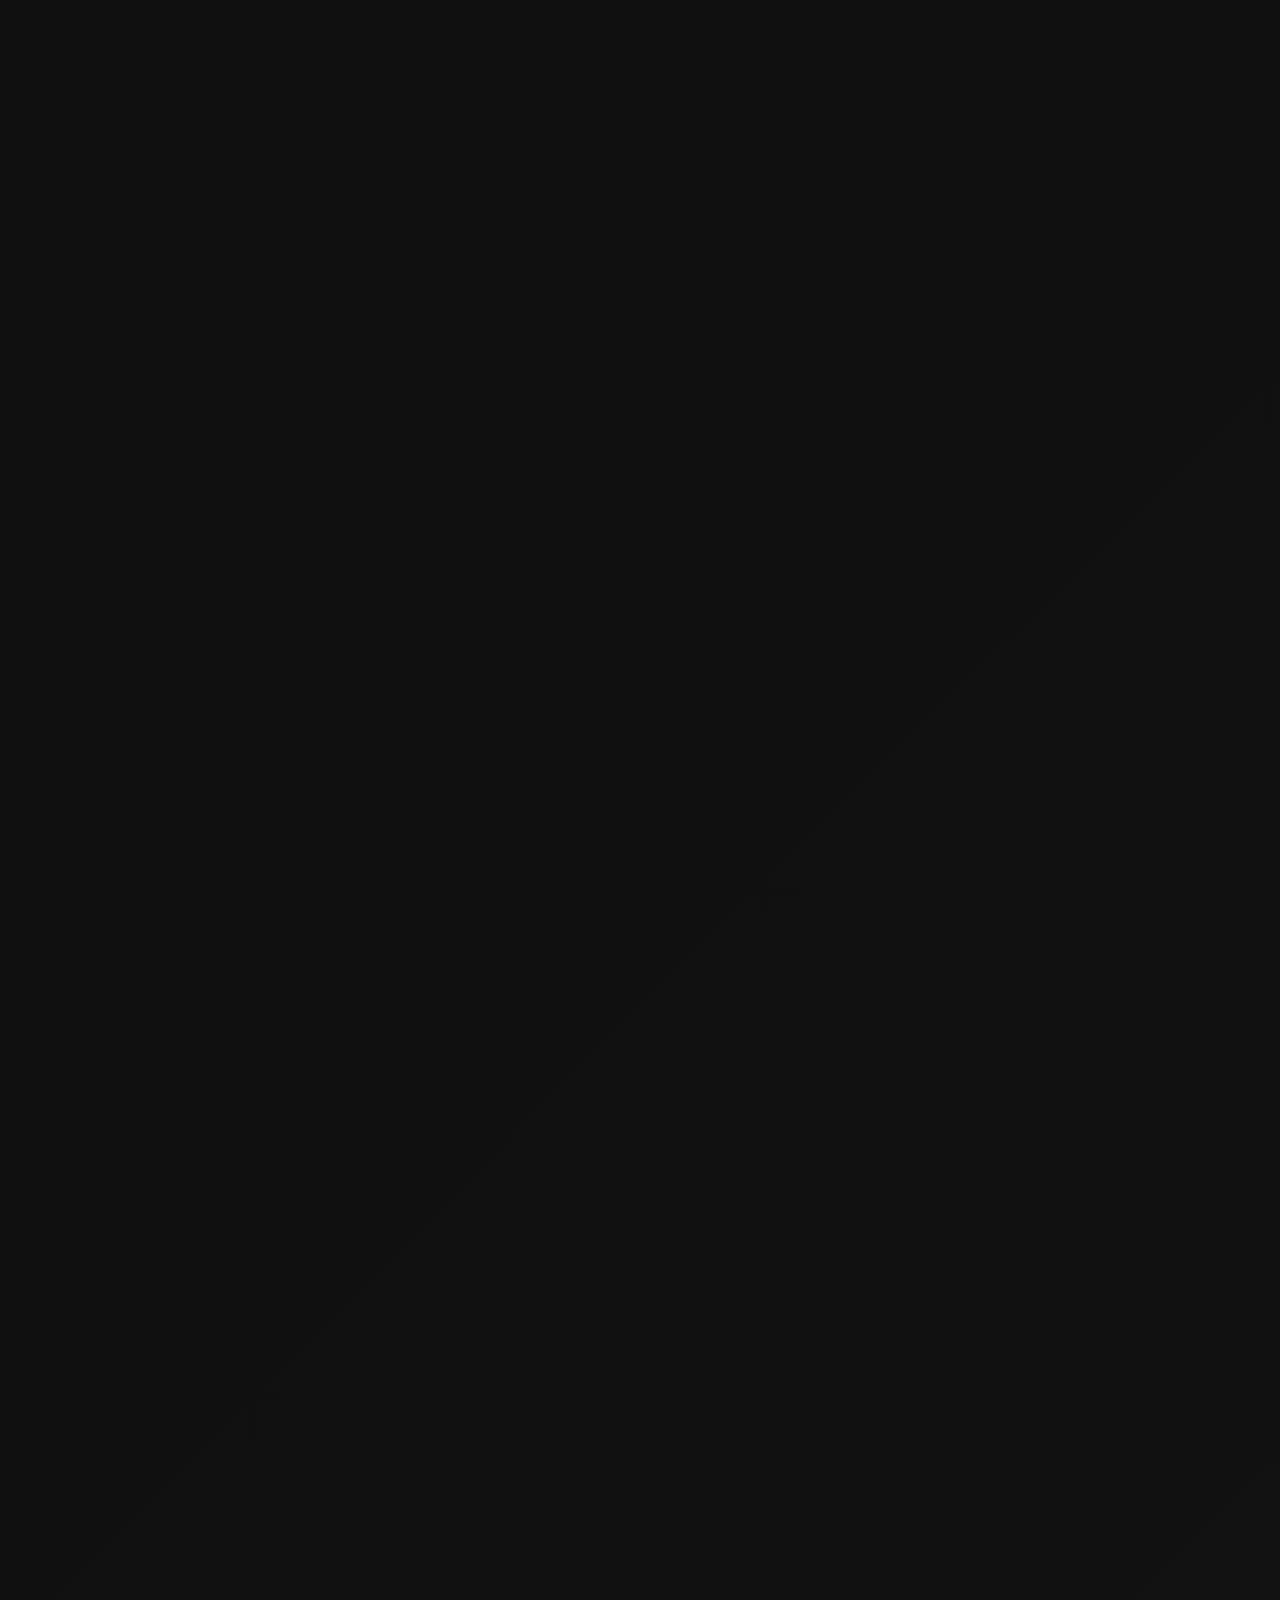
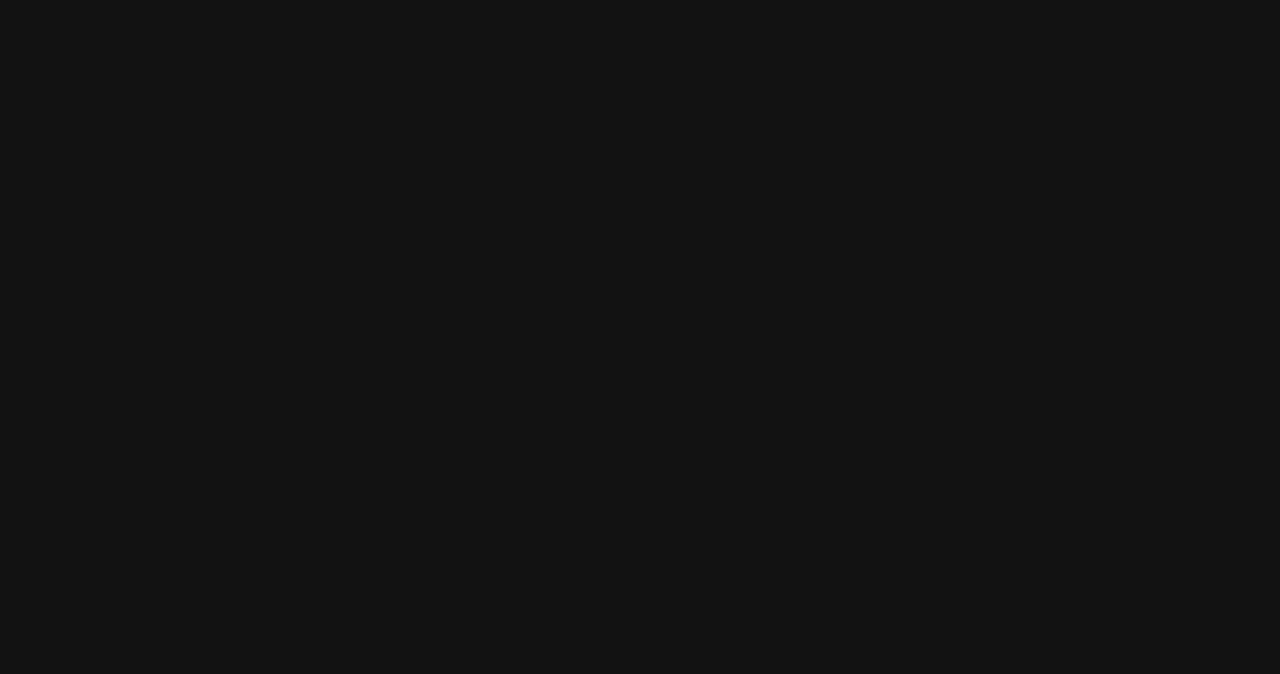
<file: 2023.html>
<!DOCTYPE html>
<html lang="ru">
<head>
    <meta charset="UTF-8">
    <meta name="viewport" content="width=device-width, initial-scale=1.0">
    <title>Архив стримов | 2023</title>
    <link rel="preconnect" href="https://fonts.googleapis.com">
    <link rel="preconnect" href="https://fonts.gstatic.com" crossorigin>
    <link href="https://fonts.googleapis.com/css2?family=Montserrat:wght@400;600;700&display=swap" rel="stylesheet">
    <style>
        :root {
            --primary: #ff4500;
            --secondary: #ff8c00;
            --accent: #ff6347;
            --dark: #121212;
            --darker: #0a0a0a;
            --text: rgba(255, 255, 255, 0.9);
            --error: #ff4d4d;
            --success: #4dff7a;
            --all-color: #ff7e33;
        }
        
        * {
            margin: 0;
            padding: 0;
            box-sizing: border-box;
        }
        
        body {
            background: linear-gradient(135deg, var(--darker), var(--dark));
            color: var(--text);
            font-family: 'Montserrat', sans-serif;
            min-height: 100vh;
            overflow-x: hidden;
            position: relative;
        }
        
        .container {
            max-width: 1200px;
            margin: 0 auto;
            padding: 2rem;
            position: relative;
            z-index: 2;
        }
        
        header {
            display: flex;
            align-items: center;
            margin-bottom: 1.5rem;
            opacity: 0;
            animation: fadeIn 0.8s 0.2s forwards;
            position: relative;
            z-index: 2;
        }
        
        .back-button {
            background: rgba(255, 255, 255, 0.1);
            border: none;
            color: white;
            width: 40px;
            height: 40px;
            border-radius: 50%;
            display: flex;
            align-items: center;
            justify-content: center;
            margin-right: 1rem;
            cursor: pointer;
            transition: all 0.3s ease;
        }
        
        .back-button:hover {
            background: rgba(255, 255, 255, 0.2);
            transform: translateX(-3px);
        }
        
        h1 {
            font-size: 2rem;
            background: linear-gradient(to right, var(--primary), var(--secondary));
            -webkit-background-clip: text;
            background-clip: text;
            color: transparent;
            font-weight: 700;
        }
        
        .search-container {
            margin-bottom: 2rem;
            opacity: 0;
            animation: fadeIn 0.8s 0.3s forwards;
            position: relative;
            z-index: 2;
        }
        
        .search-input {
            width: 100%;
            padding: 0.8rem 1.2rem;
            border-radius: 25px;
            border: none;
            background: rgba(255, 255, 255, 0.1);
            color: white;
            font-family: 'Montserrat', sans-serif;
            font-size: 1rem;
            outline: none;
            transition: all 0.3s ease;
        }
        
        .search-input:focus {
            background: rgba(255, 255, 255, 0.2);
            box-shadow: 0 0 0 2px var(--primary);
        }
        
        .search-input::placeholder {
            color: rgba(255, 255, 255, 0.5);
        }
        
        .filters {
            display: flex;
            gap: 1rem;
            margin-bottom: 2rem;
            opacity: 0;
            animation: fadeIn 0.8s 0.4s forwards;
            position: relative;
            z-index: 2;
        }
        
        .filter-btn {
            padding: 0.5rem 1rem;
            border-radius: 20px;
            border: none;
            background: rgba(255, 255, 255, 0.1);
            color: white;
            font-family: 'Montserrat', sans-serif;
            font-weight: 600;
            cursor: pointer;
            transition: all 0.3s ease;
            position: relative;
            overflow: hidden;
        }
        
        .filter-btn::before {
            content: '';
            position: absolute;
            top: 0;
            left: -100%;
            width: 100%;
            height: 100%;
            background: linear-gradient(
                90deg,
                transparent,
                rgba(255, 255, 255, 0.2),
                transparent
            );
            transition: all 0.5s ease;
        }
        
        .filter-btn:hover::before {
            left: 100%;
        }
        
        .filter-btn:hover {
            background: rgba(255, 255, 255, 0.2);
        }
        
        .filter-btn.active {
            background: linear-gradient(to right, var(--primary), var(--secondary));
            font-weight: 600;
        }
        
        .streams-grid {
            display: grid;
            grid-template-columns: repeat(auto-fill, minmax(300px, 1fr));
            gap: 1.5rem;
            margin-top: 1rem;
            position: relative;
            z-index: 2;
        }
        
        .stream-card {
            position: relative;
            background: rgba(30, 30, 30, 0.4);
            border-radius: 16px;
            overflow: hidden;
            transition: all 0.4s cubic-bezier(0.175, 0.885, 0.32, 1.275));
            box-shadow: 0 8px 32px rgba(0, 0, 0, 0.2);
            backdrop-filter: blur(8px);
            -webkit-backdrop-filter: blur(8px);
            border: 1px solid rgba(255, 255, 255, 0.08);
            opacity: 0;
            transform: translateY(20px);
            animation: cardEntry 0.6s forwards;
        }
        
        .stream-card:hover {
            transform: translateY(-5px) scale(1.02);
            box-shadow: 0 12px 40px rgba(255, 69, 0, 0.2);
            border-color: rgba(255, 140, 0, 0.3);
        }
        
        .stream-thumbnail {
            position: relative;
            width: 100%;
            padding-top: 56.25%; /* 16:9 Aspect Ratio */
            background-size: cover;
            background-position: center;
        }
        
        .stream-info {
            padding: 1.2rem;
        }
        
        .stream-number {
            position: absolute;
            top: 10px;
            left: 10px;
            background: rgba(0, 0, 0, 0.7);
            color: white;
            padding: 0.2rem 0.5rem;
            border-radius: 4px;
            font-size: 0.8rem;
            font-weight: 600;
        }
        
        .stream-title {
            font-size: 1rem;
            font-weight: 600;
            margin-bottom: 0.5rem;
            display: -webkit-box;
            -webkit-line-clamp: 2;
            -webkit-box-orient: vertical;
            overflow: hidden;
            text-overflow: ellipsis;
        }
        
        .stream-date {
            font-size: 0.8rem;
            color: rgba(255, 255, 255, 0.6);
            margin-bottom: 0.5rem;
        }
        
        .stream-status {
            display: flex;
            align-items: center;
            font-size: 0.9rem;
        }
        
        .status-icon {
            margin-right: 0.5rem;
            font-size: 1.2rem;
        }
        
        .status-available {
            color: var(--success);
        }
        
        .status-unavailable {
            color: var(--error);
        }
        
        .stream-link {
            position: absolute;
            top: 0;
            left: 0;
            width: 100%;
            height: 100%;
            z-index: 2;
        }
        
        .loading {
            text-align: center;
            padding: 2rem;
            font-size: 1.2rem;
        }
        
        .error {
            color: var(--error);
            text-align: center;
            padding: 2rem;
            font-size: 1.2rem;
        }
        
        .no-results {
            text-align: center;
            padding: 2rem;
            font-size: 1.2rem;
            grid-column: 1 / -1;
        }
        
        /* Falling emojis styles */
        .falling-emoji-container {
            position: fixed;
            top: 0;
            left: 0;
            width: 100%;
            height: 100%;
            overflow: hidden;
            pointer-events: none;
            z-index: 1;
        }
        
        .falling-emoji {
            position: absolute;
            width: 30px;
            height: 30px;
            background-size: contain;
            background-repeat: no-repeat;
            background-position: center;
            pointer-events: none;
            will-change: transform;
        }
        
        /* Particles animation */
        .particles {
            position: absolute;
            top: 0;
            left: 0;
            width: 100%;
            height: 100%;
            z-index: -1;
            overflow: hidden;
        }
        
        .particle {
            position: absolute;
            background: rgba(255, 255, 255, 0.6);
            border-radius: 50%;
            pointer-events: none;
        }
        
        @keyframes fadeIn {
            from { opacity: 0; transform: translateY(-20px); }
            to { opacity: 1; transform: translateY(0); }
        }
        
        @keyframes cardEntry {
            from { opacity: 0; transform: translateY(20px); }
            to { opacity: 1; transform: translateY(0); }
        }
        
        @media (max-width: 768px) {
            .streams-grid {
                grid-template-columns: 1fr;
            }
            
            h1 {
                font-size: 1.8rem;
            }
            
            .filters {
                flex-wrap: wrap;
            }
        }
    </style>
</head>
<body>
    <div class="falling-emoji-container" id="emoji-container"></div>
    
    <div class="container">
        <header>
            <button class="back-button" onclick="window.history.back()">
                <svg width="20" height="20" viewBox="0 0 24 24" fill="none" stroke="currentColor" stroke-width="2" stroke-linecap="round" stroke-linejoin="round">
                    <line x1="19" y1="12" x2="5" y2="12"></line>
                    <polyline points="12 19 5 12 12 5"></polyline>
                </svg>
            </button>
            <h1>Стримы 2023 года</h1>
        </header>
        
        <div class="search-container">
            <input type="text" class="search-input" placeholder="Поиск стримов..." id="searchInput">
        </div>
        
        <div class="filters">
            <button class="filter-btn active" data-filter="all">Все стримы</button>
            <button class="filter-btn" data-filter="available">Доступные</button>
            <button class="filter-btn" data-filter="unavailable">Недоступные</button>
        </div>
        
        <div class="streams-grid" id="streamsContainer">
            <div class="loading">Загрузка данных о стримах...</div>
        </div>
    </div>

    <script>
        document.addEventListener('DOMContentLoaded', function() {
            // Данные о стримах прямо в скрипте
            const streamsData = `
                #1 https://www.youtube.com/watch?v=oBuKGzFPRks 08.01.2023 ❌ СМОТРИМ АМЕРИКАНСКИЙ ЮТУБ (ПРИЗРАКИ) - СТРИМ
                #2 https://www.youtube.com/watch?v=m1AWPYmFeeY 21.01.2023 ❌ СЛИТАЯ (DEV) КАМПАНИЯ HALF-LIFE
                #3 https://www.youtube.com/watch?v=8MdlLRcMGFo 22.01.2023 ❌ СТРИМ - АНАЛИЗ СТРАШНЫХ ВИДЕО
                #4 https://www.youtube.com/watch?v=3SvH-axnX0k 28.01.2023 ❌ СТРИМ - НОВЫЕ ВИДЕО ЛУЧШИХ КАНАЛОВ ЮТУБА
                #5 https://www.youtube.com/watch?v=mzVDNXtHtU4 29.01.2023 ❌ СТРИМ - ДОСМАТРИВАЕМ ЭПИК ВИДЕО
                #6 https://www.youtube.com/watch?v=ilxWQXfIeFI 04.02.2023 ❌ СТРИМ - СМОТРИМ ВИДЕО
                #7 https://www.youtube.com/watch?v=PlbuhkJTynY 11.02.2023 ❌ SILENT HILL 1 - МАКСИМАЛЬНЫЙ СПИДРАН
                #8 https://www.youtube.com/watch?v=u3niu4Q1Slw 12.02.2023 ❌ СТРИМ - СМОТРИМ ВИДЕО ЗРИТЕЛЕЙ
                #9 https://www.youtube.com/watch?v=tuHWR5H27lI 18.02.2023 ❌ СТРИМ - SILENT HILL 1 1999 - ОБЗОР
                #10 https://www.youtube.com/watch?v=nG_E418CmOU 19.02.2023 ✅ СТРИМ - СМОТРИМ ВИДЕО
                #11 https://www.youtube.com/watch?v=aUE0W8qVxDU 25.02.2023 ✅ СТРИМ - УЛУЧШЕННЫЙ HALF-LIFE 2
                #12 https://www.youtube.com/watch?v=RhFhPZXbDWM 26.02.2023 ✅ СТРИМ - СМОТРИМ ВИДЕО
                #13 https://www.youtube.com/watch?v=Bj_WbsTWC_c 04.03.2023 ✅ СТРИМ - CINEMATIC MOD ( ИСПРАВЛЯЮ ОШИБКИ )
                #14 https://www.youtube.com/watch?v=3-p6zHgQlgQ 05.03.2023 ✅ СТРИМ - СМОТРИМ ВИДЕО
                #15 https://www.youtube.com/watch?v=dp50cCzqC5g 18.03.2023 ✅ СТРИМ - СМОТРИМ ВИДЕО
                #16 https://www.youtube.com/watch?v=FfAETYAzsuI 24.03.2023 ✅ СТРИМ - RESIDENT EVIL 4 REMAKE
                #17 https://www.youtube.com/watch?v=BWlEjlnEoWg 25.03.2023 ✅ СМОТРИМ ВИДЕО
                #18 https://www.youtube.com/watch?v=RteAY7Xzrg4 26.03.2023 ✅ СМОТРИМ ЖУТКИЕ ВИДЕО
                #19 https://www.youtube.com/watch?v=60bXErlBOB8 01.04.2023 ✅ СМОТРИМ СТРАШНЫЕ ВИДЕО (МОГУТ БЫТЬ ОШИБКИ)
                #20 https://www.youtube.com/watch?v=2UQmmD1nDQM 02.04.2023 ✅ СМОТРИМ СТРАШНЫЕ ВИДЕО
                #21 https://www.youtube.com/watch?v=Mqc9sQRqoQc 09.04.2023 ✅ СМОТРИМ СТРАШНЫЕ (И НЕ ТОЛЬКО) ВИДЕО
                #22 https://www.youtube.com/watch?v=4tn39JdzHe4 15.04.2023 ✅ ЧЕТЫРЕ БРАТА СМОТРЯТ ВИДЕО
                #23 https://www.youtube.com/watch?v=uM9R1_y-jXI 16.04.2023 ✅ РАЗБИРАЮ HALF-LIFE ALYX ( + ГОСТЬ В КОНЦЕ )
                #24 https://www.youtube.com/watch?v=vYJfQRz5QgY 06.05.2023 ✅ РАЗБИРАЮ HALF-LIFE ALYX  без VR
                #25 https://www.youtube.com/watch?v=oHDjO4E7nU4 07.05.2023 ❌ СМОТРИМ ВИДЕО
                #25 https://www.youtube.com/watch?v=sl-Fl2W8M-U 13.05.2023 ❌ РАЗБИРАЕМ HALF-LIFE ALYX
                #26 https://www.youtube.com/watch?v=DB1X08uT1U8 20.05.2023 ✅ СМОТРИМ ВИДЕО (Куплинов взорвал мой комп)
                #27 https://www.youtube.com/watch?v=3-dCMrsksEw 21.05.2023 ✅ СМОТРИМ ВИДЕО (ЖУТЧАЙШИЕ)
                #28 https://www.youtube.com/watch?v=fBVb9NLzaBQ 27.05.2023 ✅ СМОТРИМ ВИДЕО ТОЛЬКО ПО HALF-LIFE
                #29 https://www.youtube.com/watch?v=zsD-0HGqZ10 28.05.2023 ✅ СМОТРИМ ВИДЕО ПО HALF-LIFE
                #30 https://www.youtube.com/watch?v=aaVA7Zd1ITU 10.06.2023 ✅ СМОТРИМ ВИДЕО, СТРАШНЫЕ?
                #31 https://www.youtube.com/watch?v=MhqpNgNoh9Y 11.06.2023 ✅ СМОТРИМ ВИДЕО ?
                #32 https://www.youtube.com/watch?v=qACm5B2wuDY 17.06.2023 ❌ СМОТРИМ (РАЗНЫЕ) ВИДЕО
                #33 https://www.youtube.com/watch?v=ytQsrJskELI 18.06.2023 ✅ СМОТРИМ (РАЗНЫЕ) ВИДЕО И СТРАШНЫЕ ТОЖЕ
                #34 https://www.youtube.com/watch?v=nrH4iUh5DYk 18.06.2023 ✅ СМОТРИМ САМЫЕ СТРАШНЫЕ ВИДЕО (ГНОМЫ и все все все)
                #35 https://www.youtube.com/watch?v=pPjnGMLXNpM 01.07.2023 ✅ ЗНОЙ | RAISING THE BAR REDUX | Entropy: Zero - Разбор
                #36 https://www.youtube.com/watch?v=NsFiyF6F2wQ 02.07.2023 ✅ ЗНОЙ | RAISING THE BAR REDUX | Entropy: Zero - Разбор
                #37 https://www.youtube.com/watch?v=m1Ga0cHv52k 08.07.2023 ❌ ЗНОЙ | RAISING THE BAR REDUX | Entropy: Zero - Разбор (sas)
                #38 https://www.youtube.com/watch?v=SdJqu3qAp9I 09.07.2023 ✅ ЗНОЙ | RAISING THE BAR REDUX | Entropy: Zero - Разбор (на самом дел...
                #39 https://www.youtube.com/watch?v=YnD2EQjV1P8 16.07.2023 ✅ СПИДРАН ОСТАВШИХСЯ МОДОВ - РОЗЫГРЫШ ПРЕДМЕТОВ ТФ2
                #40 https://www.youtube.com/watch?v=DsiAVT_Ktxg 22.07.2023 ✅ ДЕНЬ СТРАШНЫХ ВИДЕО
                #41 https://www.youtube.com/watch?v=a4ylFRWwRXw 23.07.2023 ✅ RAISING THE BAR REDUX / ENTROPY ZERO 2 - ТОЖЕ РАЗБОР
                #42 https://www.youtube.com/watch?v=d8mV41_Nrbw 29.07.2023 ❌ RAISING THE BAR REDUX / ENTROPY ZERO 2 / DARK INTERVAL - ФИНАЛ
                #43 https://www.youtube.com/watch?v=g2n1_PEtvIw 05.08.2023 ✅ ENTROPY ZERO 2 / DARK INTERVAL - АУКЦИОН)))))0000)))
                #44 https://www.youtube.com/watch?v=F1noE_QPjAQ 06.08.2023 ❌ BALDURS GATE 3 / ZENO CLASH / THE STOMPING LAND - А ГДЕ ВИАР СКА?
                #45 https://www.youtube.com/watch?v=qEG11g7LdEk 13.08.2023 ✅ HALF-LIFE ALYX - VR РАЗБОРСКА
                #46 https://www.youtube.com/watch?v=4ELhXIYGk90 18.08.2023 ✅ HALF-LIFE ALYX - VR НОРМАЛЬНЫЙ СТРИМ НЕ КАК В ТОТ РАЗ (ОТВЕЧАЮ)
                #47 https://www.youtube.com/watch?v=gQn0rY4aHaI 19.08.2023 ✅ HALF-LIFE ALYX - VR ТОЧНО НОРМАЛЬНЫЙ СТРИМ С НОРМАЛЬНЫМ ЗВУКОМ И БЕ...
                #48 https://www.youtube.com/watch?v=cVjt0cQmyxM 22.08.2023 ❌ [СТРИМ] Opening Night Live 2023 [в 21:00 по МСК] / GAMESCOM 2023 / ...
                #49 https://www.youtube.com/watch?v=vsEFBmqLdyw 26.08.2023 ✅ [СТРИМ] HALF-LIFE ALYX - VR (РАЗБОР)
                #50 https://www.youtube.com/watch?v=GmE4Mec_NzE 02.09.2023 ✅ [СТРИМ] Ну всёё, уже до конца... HALF-LIFE ALYX
                #51 https://www.youtube.com/watch?v=pGEJu8qTucA 03.09.2023 ✅ [СТРИМ] БУДЕТ ЛИ РАБОТАТЬ HALF-LIFE 2
                #52 https://www.youtube.com/watch?v=88TqTX4bZFw 09.09.2023 ✅ [СТРИМ] HALF-LIFE 2 ЧЕРЕЗ КАНАЛЫ VR
                #53 https://www.youtube.com/watch?v=kQHm7P8G9Bc 10.09.2023 ✅ [СТРИМ] HALF-LIFE 2 РЕЙВЕНХОЛЬМ VR
                #54 https://www.youtube.com/watch?v=q_cvLL87KE8 16.09.2023 ❌ [СТРИМ] HALF-LIFE 2 ШОССЕ 17 VR
                #55 https://www.youtube.com/watch?v=ZPgp-dXoXVI 17.09.2023 ✅ [СТРИМ] HALF-LIFE 2 НОВА ПРОСПЕКТ 17 VR
                #56 https://www.youtube.com/watch?v=lRDNxNoV0QE 23.09.2023 ✅ [СТРИМ] HALF-LIFE 2 БОИ ЗА СВОБОДУ В VR
                #57 https://www.youtube.com/watch?v=GC-bwOa1mT4 24.09.2023 ❌ [СТРИМ] HALF-LIFE 2 ЗА АЛЬЯНС В СИТИ 17 (БЕЗ МАТА)
                #58 https://www.youtube.com/watch?v=7HX35qyHyrE 30.09.2023 ✅ [СТРИМ] HALF-LIFE 2 БУШУЮ ПОД НЕКСУСОМ (ТОЛЬКО МАТ)
                #59 https://www.youtube.com/watch?v=4ljUuDUBDU4 01.10.2023 ✅ [СТРИМ] СМОТРИМ ВИДЕО
                #60 https://www.youtube.com/watch?v=ByaR5Zgrwtk 07.10.2023 ❌ [СТРИМ] HALF-LIFE VR - ЦИТАДЕЛЬ
                #61 https://www.youtube.com/watch?v=7eG7PYd_DJU 08.10.2023 ✅ [СТРИМ] HALF-LIFE2 EPISODE ONE VR - ЦИТАДЕЛЬ
                #62 https://www.youtube.com/watch?v=5iOtXovNnws 14.10.2023 ❌ [СТРИМ] HALF-LIFE 2 EPISODE ONE VR - НАКРУТКА
                #63 https://www.youtube.com/watch?v=jU4bnVi5wog 15.10.2023 ❌ [СТРИМ] СМОТРИМ ВИДЕО
                #64 https://www.youtube.com/watch?v=63aeNxqLXxI 15.10.2023 ❌ [СТРИМ] СМОТРИМ ВИДЕО
                #65 https://www.youtube.com/watch?v=810ENbrJlk0 21.10.2023 ✅ [СТРИМ] СМОТРИМ ВИДЕО (СТАРШНЫЕ)
                #66 https://www.youtube.com/watch?v=SVtNaWRKUwc 22.10.2023 ✅ [СТРИМ] СМОТРИМ ВИДЕО (НЕПОНЯТНО КАКИЕ)
                #67 https://www.youtube.com/watch?v=VFRXRIGtSfg 28.10.2023 ✅ [СТРИМ] HL2 EP 2 VR - VS - DOOM 3 VR - ХОРРОРЫ
                #68 https://www.youtube.com/watch?v=G7qUCDvteY8 04.11.2023 ✅ [СТРИМ] СМОТРИМ ВИДЕО (ДОСМАТРИВАЕМ)
                #69 https://www.youtube.com/watch?v=S-y25_5x9Go 05.11.2023 ✅ [СТРИМ] Bigfoot, don't scrames, NFS 2, TRARSIA, HL2ep2 VR, ESAPE FR...
                #70 https://www.youtube.com/watch?v=02VliZv4A_M 11.11.2023 ✅ [СТРИМ] СМОТРИМ ВИДЕО СТРАШНЫЕ
                #71 https://www.youtube.com/watch?v=YTJmMascFCA 12.11.2023 ✅ [СТРИМ] HL2 VR - DOOM 3 VR - БЕЗ СМЕРТЕЙ
                #72 https://www.youtube.com/watch?v=ehgveLVZclw 18.11.2023 ✅ [СТРИМ] HALF-LIFE 1-2 VR И ДРУГИЕ ИГРЫ
                #73 https://www.youtube.com/watch?v=a_Jw6n8_m8w 19.11.2023 ✅ [СТРИМ] СМОТРИМ ВИДЕО СМЕШНЫЕ И САМЫЕ СМЕШНЫЕ
                #74 https://www.youtube.com/watch?v=C8KMJX1_v0g 25.11.2023 ✅ [СТРИМ] SERIOUS SAM VR И ДРУГИЕ ИГРЫ....
                #75 https://www.youtube.com/watch?v=INZXaCe8FW8 26.11.2023 ✅ [СТРИМ] В ГОСТЯХ - ИГОРЬ БУРЦЕВ ( О СНЕЖНОМ ЧЕЛОВЕКЕ )
                #76 https://www.youtube.com/watch?v=-US81KEzj5k 26.11.2023 ❌ [СТРИМ] СМОТРИМ ВИДЕО
                #77 https://www.youtube.com/watch?v=ry5H1Cw9-Q4 02.12.2023 ❌ [СТРИМ] HALF-LIFE - FAR CRY - DOOM - SERIOUS SAM - VR ИГРЫ
                #78 https://www.youtube.com/watch?v=5iqDXcC81sE 09.12.2023 ❌ [СТРИМ] И ВИДЕО И ИГРАЕМ........................
                #79 https://www.youtube.com/watch?v=Os0k72L6Epg 17.12.2023 ✅ [СТРИМ] И ВИДЕО VR И ИГРАЕМ (ТАКСЕБЕСКУЧНО)
                #80 https://www.youtube.com/watch?v=YNC6QjibhhE 23.12.2023 ✅ [СТРИМ] VR И ВИДЕО
                #81 https://www.youtube.com/watch?v=neueYCaLDP8 24.12.2023 ❌ [СТРИМ] СМОТРИМ ВИДЕО
                #82 https://www.youtube.com/watch?v=a1hP-YpMbGY 30.12.2023 ❌ [СТРИМ] ПРЕДНОВОГОДНЕЕ ТЕРПЕНИЕ
                #83 https://www.youtube.com/watch?v=fo30LrfGkGs 31.12.2023 ✅ [СТРИМ] ЛУЧШИЕ ИГРЫ ТЫСЯЧЕЛЕТИЯ
            `;
            
            let allStreams = []; // Для хранения всех стримов
            let currentFilter = 'all'; // Текущий фильтр
            let currentSearch = ''; // Текущий поисковый запрос
            
            // Инициализация падающих смайликов
            const emojiContainer = document.getElementById('emoji-container');
            const activeEmojis = [];
            let lastAnimationFrame = null;
            
            // Список смайликов
            const emojis = [
                'emoji/a_angrycat.webp',
                'emoji/a_cat.webp',
                'emoji/a_coolcat.webp',
                'emoji/a_jolynecat',
                'emoji/a_jotarocat.webp',
                'emoji/a_policecat.webp',
                'emoji/b_catsuperevent.webp',
                'emoji/buzova.webp',
                'emoji/c_knuckangrycoffie.webp',
                'emoji/c_knuckcoffie.webp',
                'emoji/c_knuckcool.webp',
                'emoji/c_knuckcry.webp',
                'emoji/catt.webp',
                'emoji/chadmedic.webp',
                'emoji/clueless.webp',
                'emoji/cmb.webp',
                'emoji/cool~1.webp',
                'emoji/crypto_honest_reaction.webp',
                'emoji/dwayne.webp',
                'emoji/lambda.webp',
                'emoji/mda.webp',
                'emoji/n_peep.webp',
                'emoji/stahp.webp'
            ];
            
            // Функция создания падающего смайлика
            function createFallingEmoji() {
                const emoji = document.createElement('div');
                emoji.className = 'falling-emoji';
                
                const randomEmoji = emojis[Math.floor(Math.random() * emojis.length)];
                emoji.style.backgroundImage = `url('${randomEmoji}')`;
                
                const posX = Math.random() * window.innerWidth;
                emoji.style.left = `${posX}px`;
                emoji.style.top = '-30px';
                
                const rotation = -30 + Math.random() * 60;
                emoji.style.transform = `rotate(${rotation}deg)`;
                
                const size = 20 + Math.random() * 20;
                emoji.style.width = `${size}px`;
                emoji.style.height = `${size}px`;
                
                const speed = 0.5 + Math.random() * 2.5;
                
                emojiContainer.appendChild(emoji);
                
                const emojiData = {
                    element: emoji,
                    speed: speed,
                    position: -30,
                    rotation: rotation,
                    rotationSpeed: (Math.random() - 0.5) * 10,
                    removed: false
                };
                
                activeEmojis.push(emojiData);
                
                if (!lastAnimationFrame) {
                    animateEmojis();
                }
                
                setTimeout(() => {
                    if (!emojiData.removed) {
                        removeEmoji(emojiData);
                    }
                }, 10000);
            }
            
            // Анимация падающих смайликов
            function animateEmojis() {
                const viewportHeight = window.innerHeight;
                const elementsToCheck = document.querySelectorAll('.stream-card, h1, .search-input, .filter-btn');
                const elementRects = Array.from(elementsToCheck).map(el => el.getBoundingClientRect());
                
                for (let i = activeEmojis.length - 1; i >= 0; i--) {
                    const emoji = activeEmojis[i];
                    
                    if (emoji.removed) {
                        activeEmojis.splice(i, 1);
                        continue;
                    }
                    
                    emoji.position += emoji.speed * 2;
                    emoji.element.style.top = `${emoji.position}px`;
                    
                    emoji.rotation += emoji.rotationSpeed;
                    emoji.element.style.transform = `rotate(${emoji.rotation}deg)`;
                    
                    if (emoji.position > viewportHeight) {
                        removeEmoji(emoji);
                        continue;
                    }
                    
                    const emojiRect = emoji.element.getBoundingClientRect();
                    
                    for (const rect of elementRects) {
                        if (
                            emojiRect.left < rect.right &&
                            emojiRect.right > rect.left &&
                            emojiRect.top < rect.bottom &&
                            emojiRect.bottom > rect.top
                        ) {
                            handleCollision(emoji);
                            break;
                        }
                    }
                }
                
                if (activeEmojis.length > 0) {
                    lastAnimationFrame = requestAnimationFrame(animateEmojis);
                } else {
                    lastAnimationFrame = null;
                }
            }
            
            // Обработка столкновений смайликов с элементами
            function handleCollision(emoji) {
                emoji.element.style.transition = 'transform 0.1s, opacity 0.5s';
                emoji.element.style.transform = `rotate(${emoji.rotation}deg) translateY(-5px)`;
                emoji.element.style.opacity = '0';
                
                setTimeout(() => {
                    removeEmoji(emoji);
                }, 500);
            }
            
            // Удаление смайлика
            function removeEmoji(emoji) {
                if (emoji.removed) return;
                
                emoji.removed = true;
                if (emoji.element.parentNode) {
                    emoji.element.parentNode.removeChild(emoji.element);
                }
            }
            
            // Запуск системы падающих смайликов
            setInterval(createFallingEmoji, 700 + Math.random() * 300);
            
            // Первоначальный выброс смайликов
            setTimeout(() => {
                for (let i = 0; i < 5; i++) {
                    setTimeout(createFallingEmoji, i * 200);
                }
            }, 1000);
            
            try {
                const streamsContainer = document.getElementById('streamsContainer');
                streamsContainer.innerHTML = '';
                
                // Парсинг данных
                const lines = streamsData.split('\n');
                allStreams = [];
                
                lines.forEach((line, index) => {
                    line = line.trim();
                    if (!line) return;
                    
                    // Парсинг строки
                    const parts = line.split(/\s+/);
                    if (parts.length >= 4) {
                        const number = parts[0].substring(1);
                        const url = parts[1];
                        const date = parts[2];
                        const status = parts[3] === '✅' ? 'available' : 'unavailable';
                        const statusIcon = parts[3];
                        const title = parts.slice(4).join(' ');
                        
                        // Извлекаем ID видео из URL
                        const videoIdMatch = url.match(/(?:youtube\.com\/(?:[^\/]+\/.+\/|(?:v|e(?:mbed)?)\/|.*[?&]v=)|youtu\.be\/)([^"&?\/\s]{11})/i);
                        const videoId = videoIdMatch ? videoIdMatch[1] : '';
                        
                        allStreams.push({
                            number,
                            url,
                            date,
                            status,
                            statusIcon,
                            videoId,
                            title,
                            element: null // Ссылка на DOM-элемент будет добавлена позже
                        });
                    }
                });
                
                // Инициализация интерфейса
                initSearch();
                renderStreams();
                initFilters();
            } catch (error) {
                console.error('Ошибка обработки данных:', error);
                document.getElementById('streamsContainer').innerHTML = 
                    '<div class="error">Ошибка при обработке данных о стримах</div>';
            }
            
            // Инициализация поиска
            function initSearch() {
                const searchInput = document.getElementById('searchInput');
                searchInput.addEventListener('input', function() {
                    currentSearch = this.value.toLowerCase().trim();
                    renderStreams();
                });
            }
            
            // Функция отрисовки стримов с учетом фильтров и поиска
            function renderStreams() {
                const streamsContainer = document.getElementById('streamsContainer');
                streamsContainer.innerHTML = '';
                
                // Фильтрация стримов
                const filteredStreams = allStreams.filter(stream => {
                    // Применяем фильтр по статусу
                    const statusMatch = currentFilter === 'all' || stream.status === currentFilter;
                    
                    // Применяем поиск
                    const searchMatch = !currentSearch || 
                        stream.title.toLowerCase().includes(currentSearch) || 
                        stream.number.includes(currentSearch) || 
                        stream.date.includes(currentSearch);
                    
                    return statusMatch && searchMatch;
                });
                
                // Если нет результатов
                if (filteredStreams.length === 0) {
                    streamsContainer.innerHTML = '<div class="no-results">Ничего не найдено</div>';
                    return;
                }
                
                // Создаем карточки для отфильтрованных стримов
                filteredStreams.forEach((stream, index) => {
                    createStreamCard(stream, index);
                });
            }
            
            // Функция создания карточки стрима
            function createStreamCard(stream, index) {
                const streamsContainer = document.getElementById('streamsContainer');
                
                // Создаем элемент карточки
                const card = document.createElement('div');
                card.className = `stream-card ${stream.status}`;
                card.style.animationDelay = `${0.2 + index * 0.1}s`;
                
                // Заполняем содержимое карточки
                card.innerHTML = `
                    <div class="stream-number">#${stream.number}</div>
                    <div class="stream-thumbnail" style="background-image: url('https://img.youtube.com/vi/${stream.videoId}/mqdefault.jpg');"></div>
                    <div class="stream-info">
                        <div class="stream-title">${stream.title || 'Название недоступно'}</div>
                        <div class="stream-date">${stream.date}</div>
                        <div class="stream-status">
                            <span class="status-icon ${stream.status === 'available' ? 'status-available' : 'status-unavailable'}">${stream.statusIcon}</span>
                            <span>${stream.status === 'available' ? 'Доступен' : 'Недоступен'}</span>
                        </div>
                    </div>
                    <a href="${stream.url}" class="stream-link" target="_blank"></a>
                `;
                
                streamsContainer.appendChild(card);
                stream.element = card; // Сохраняем ссылку на элемент
            }
            
            // Инициализация фильтров
            function initFilters() {
                const filterButtons = document.querySelectorAll('.filter-btn');
                
                filterButtons.forEach(button => {
                    button.addEventListener('click', function() {
                        // Удаляем active у всех кнопок
                        filterButtons.forEach(btn => btn.classList.remove('active'));
                        // Добавляем active текущей кнопке
                        this.classList.add('active');
                        
                        // Обновляем текущий фильтр
                        currentFilter = this.dataset.filter;
                        renderStreams();
                    });
                });
            }
        });
    </script>
</body>
</html>
</file>
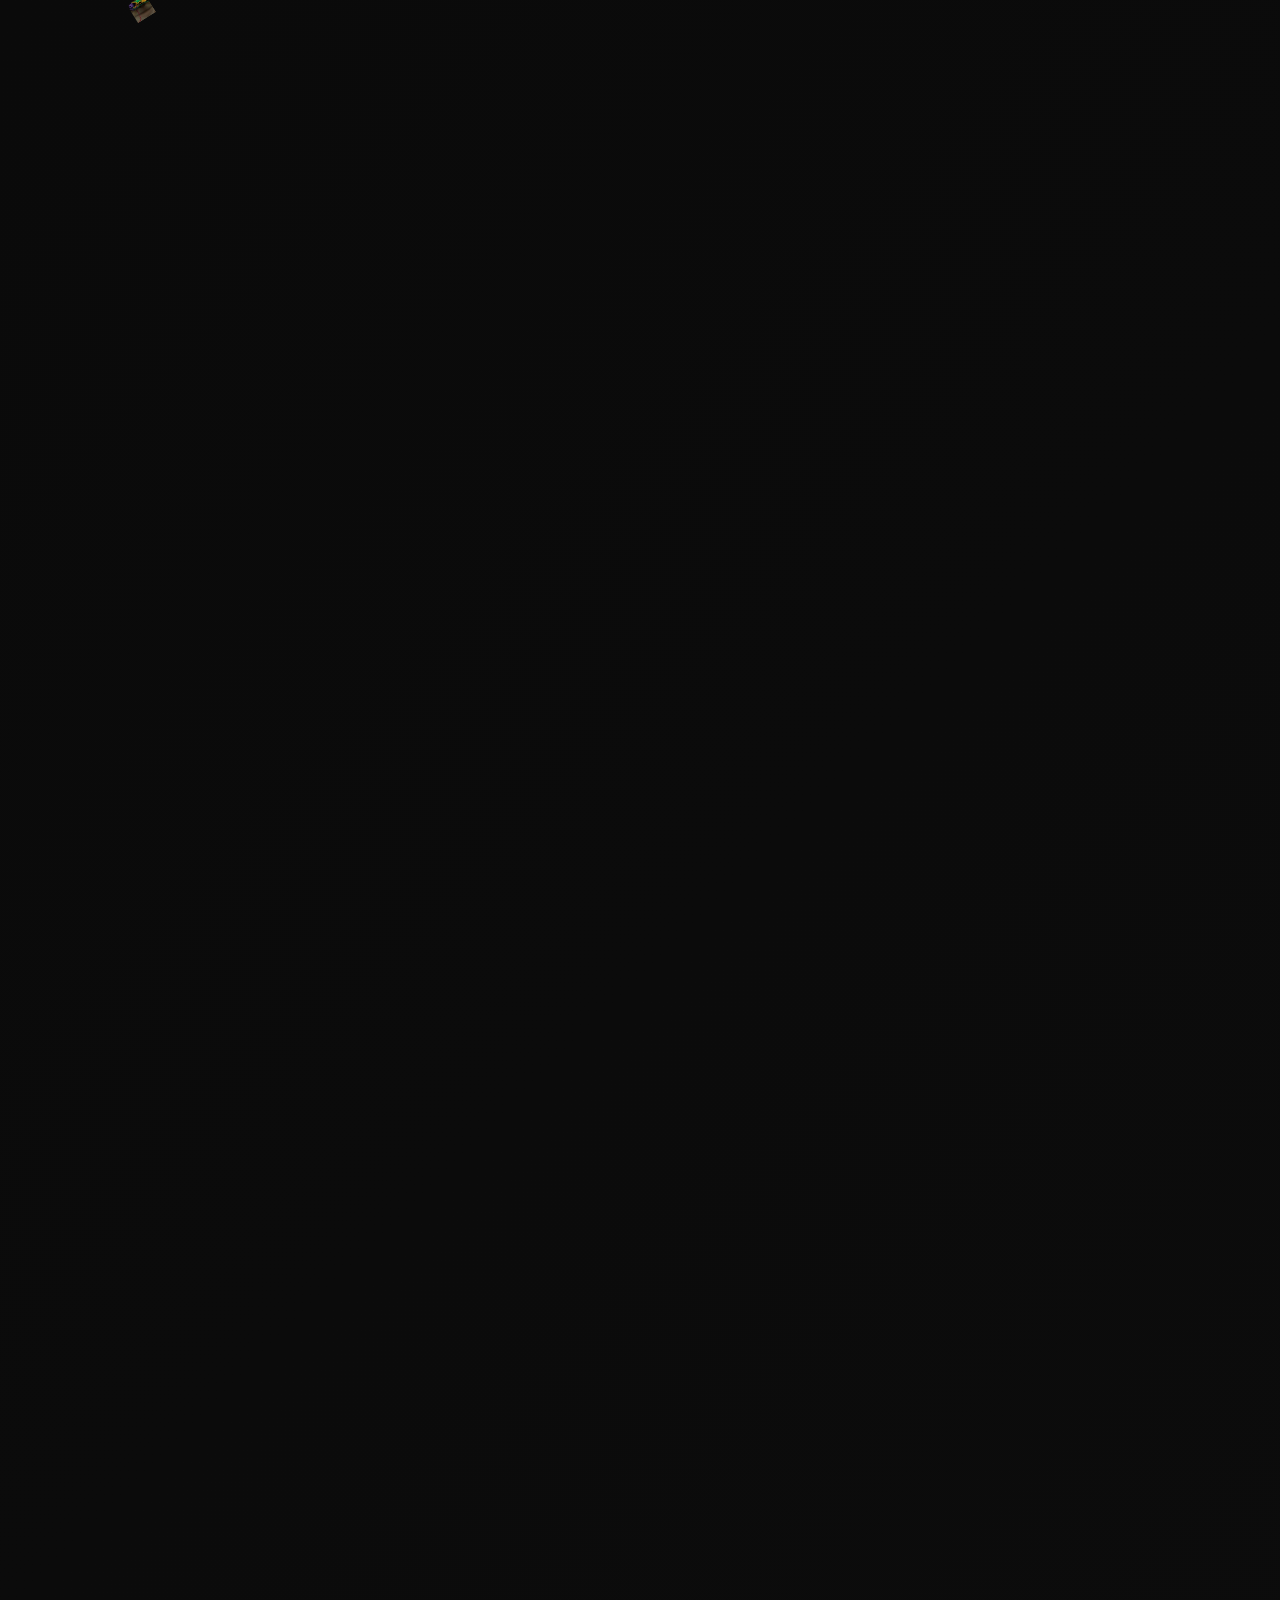
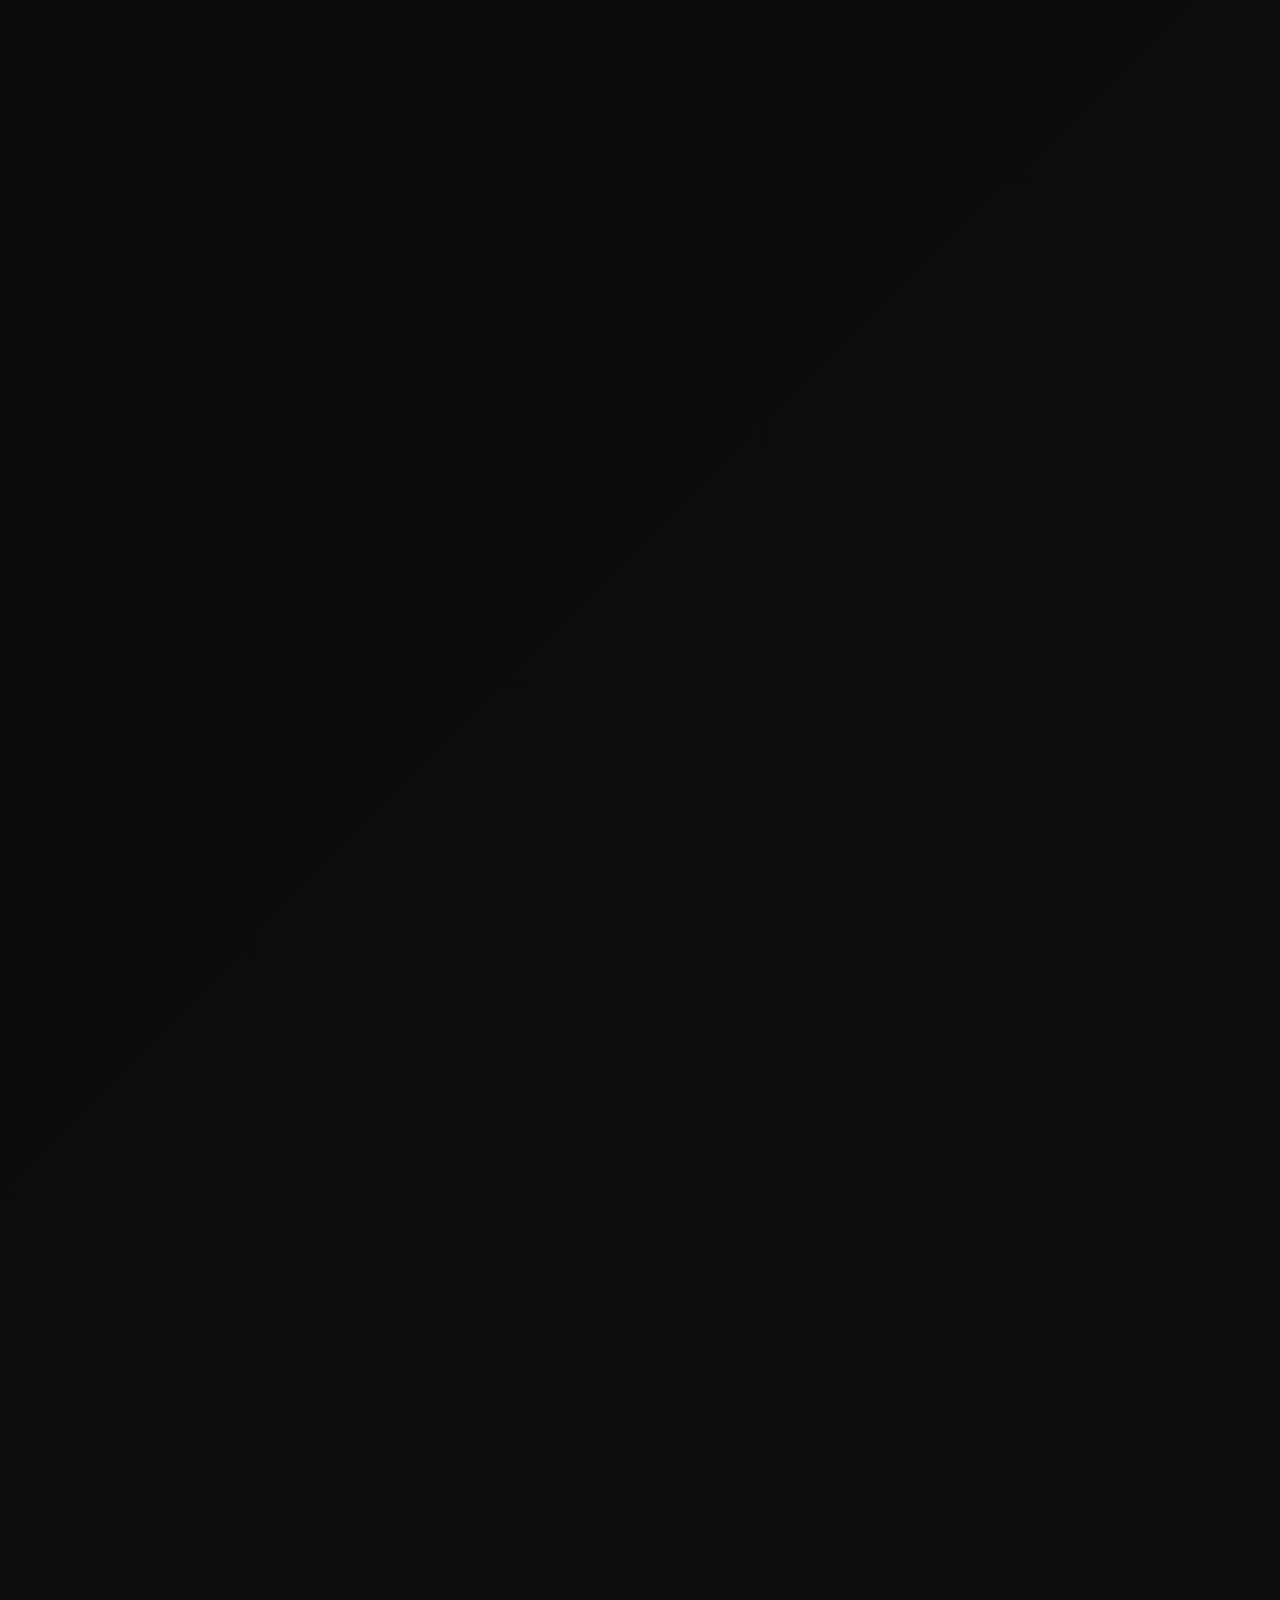
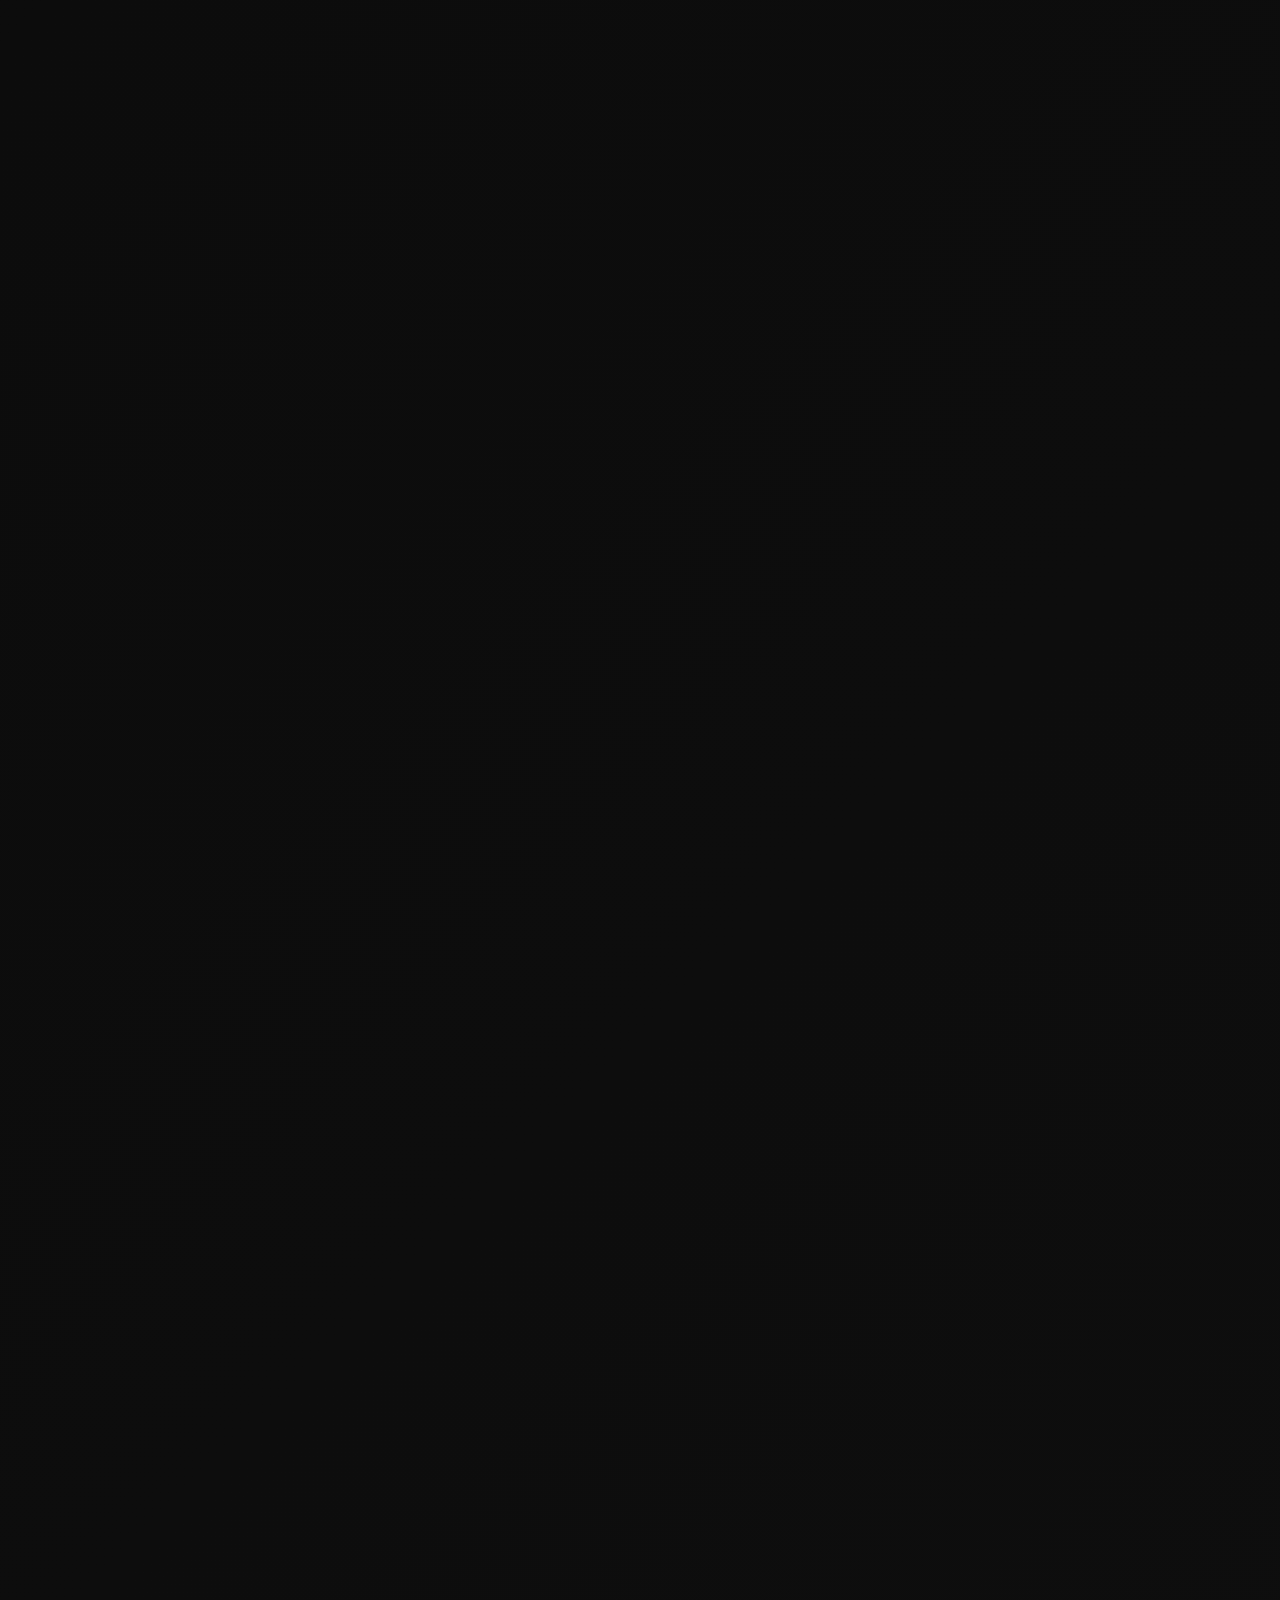
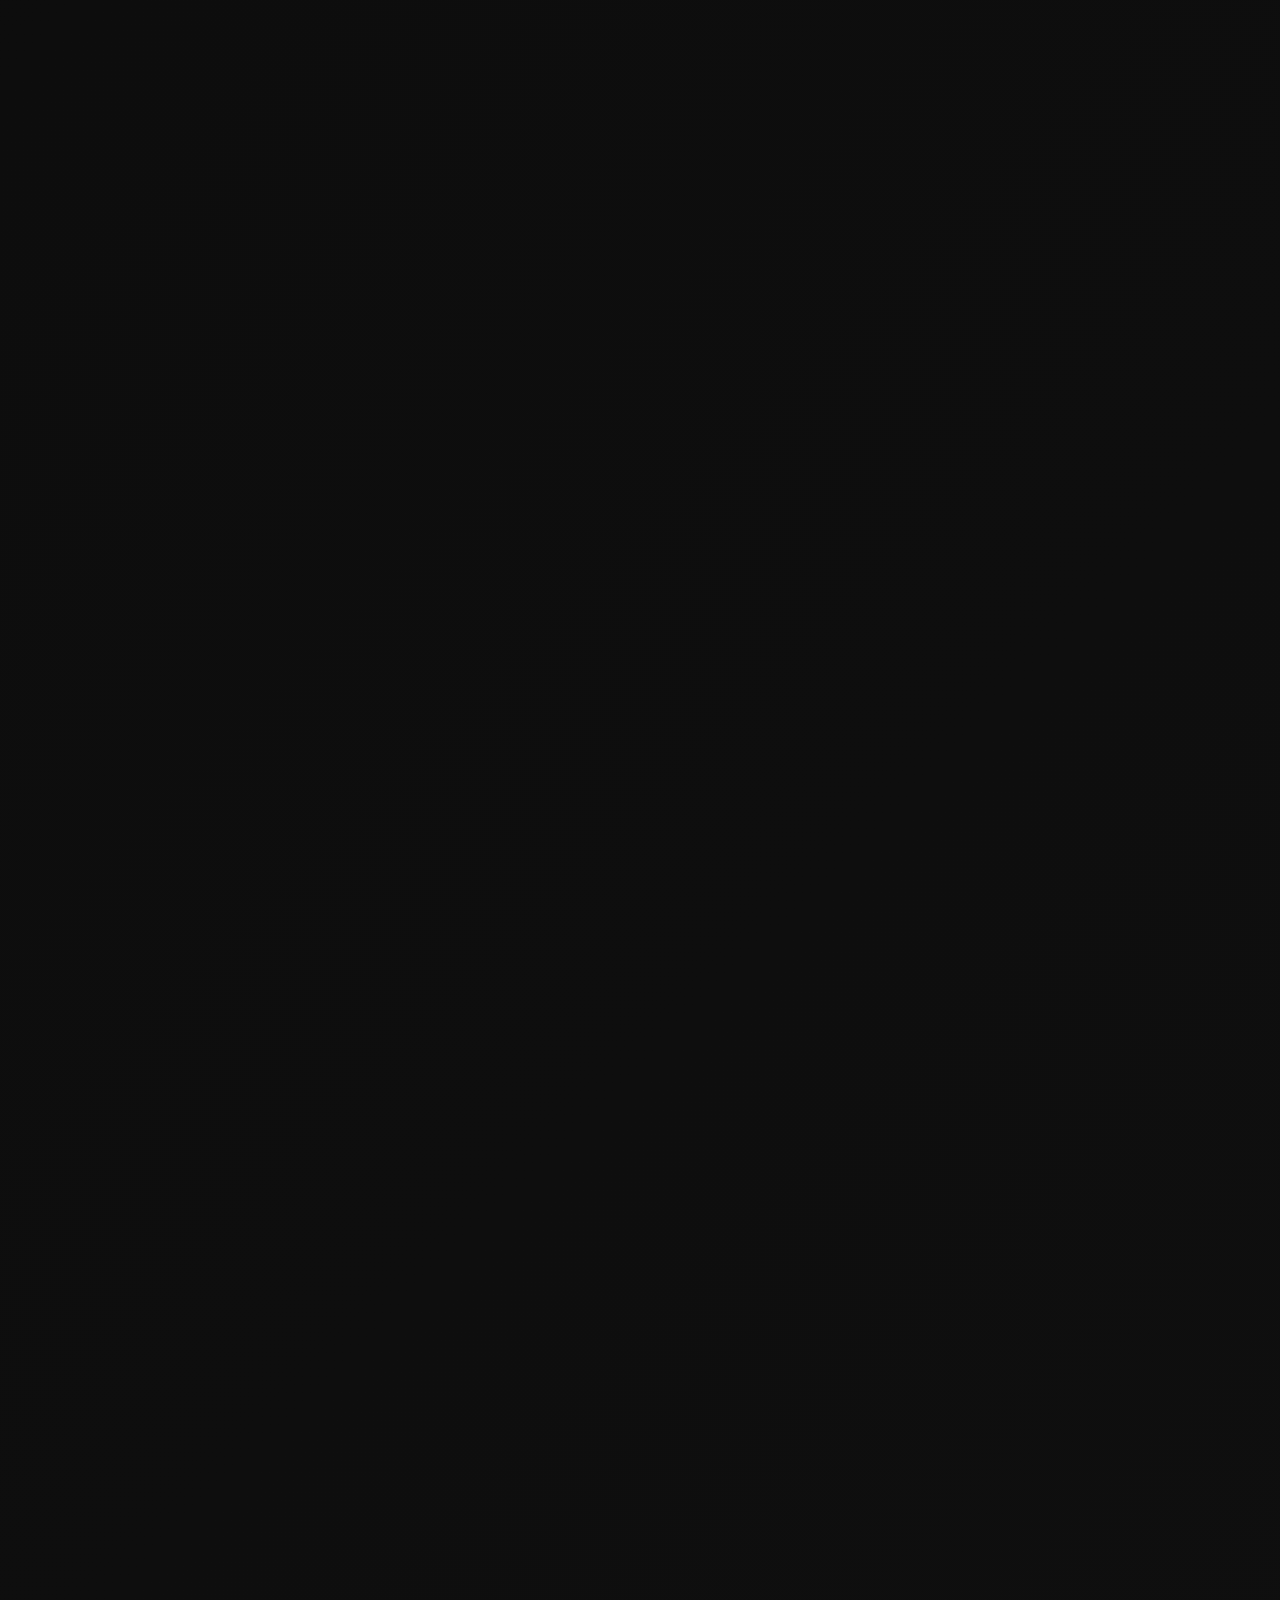
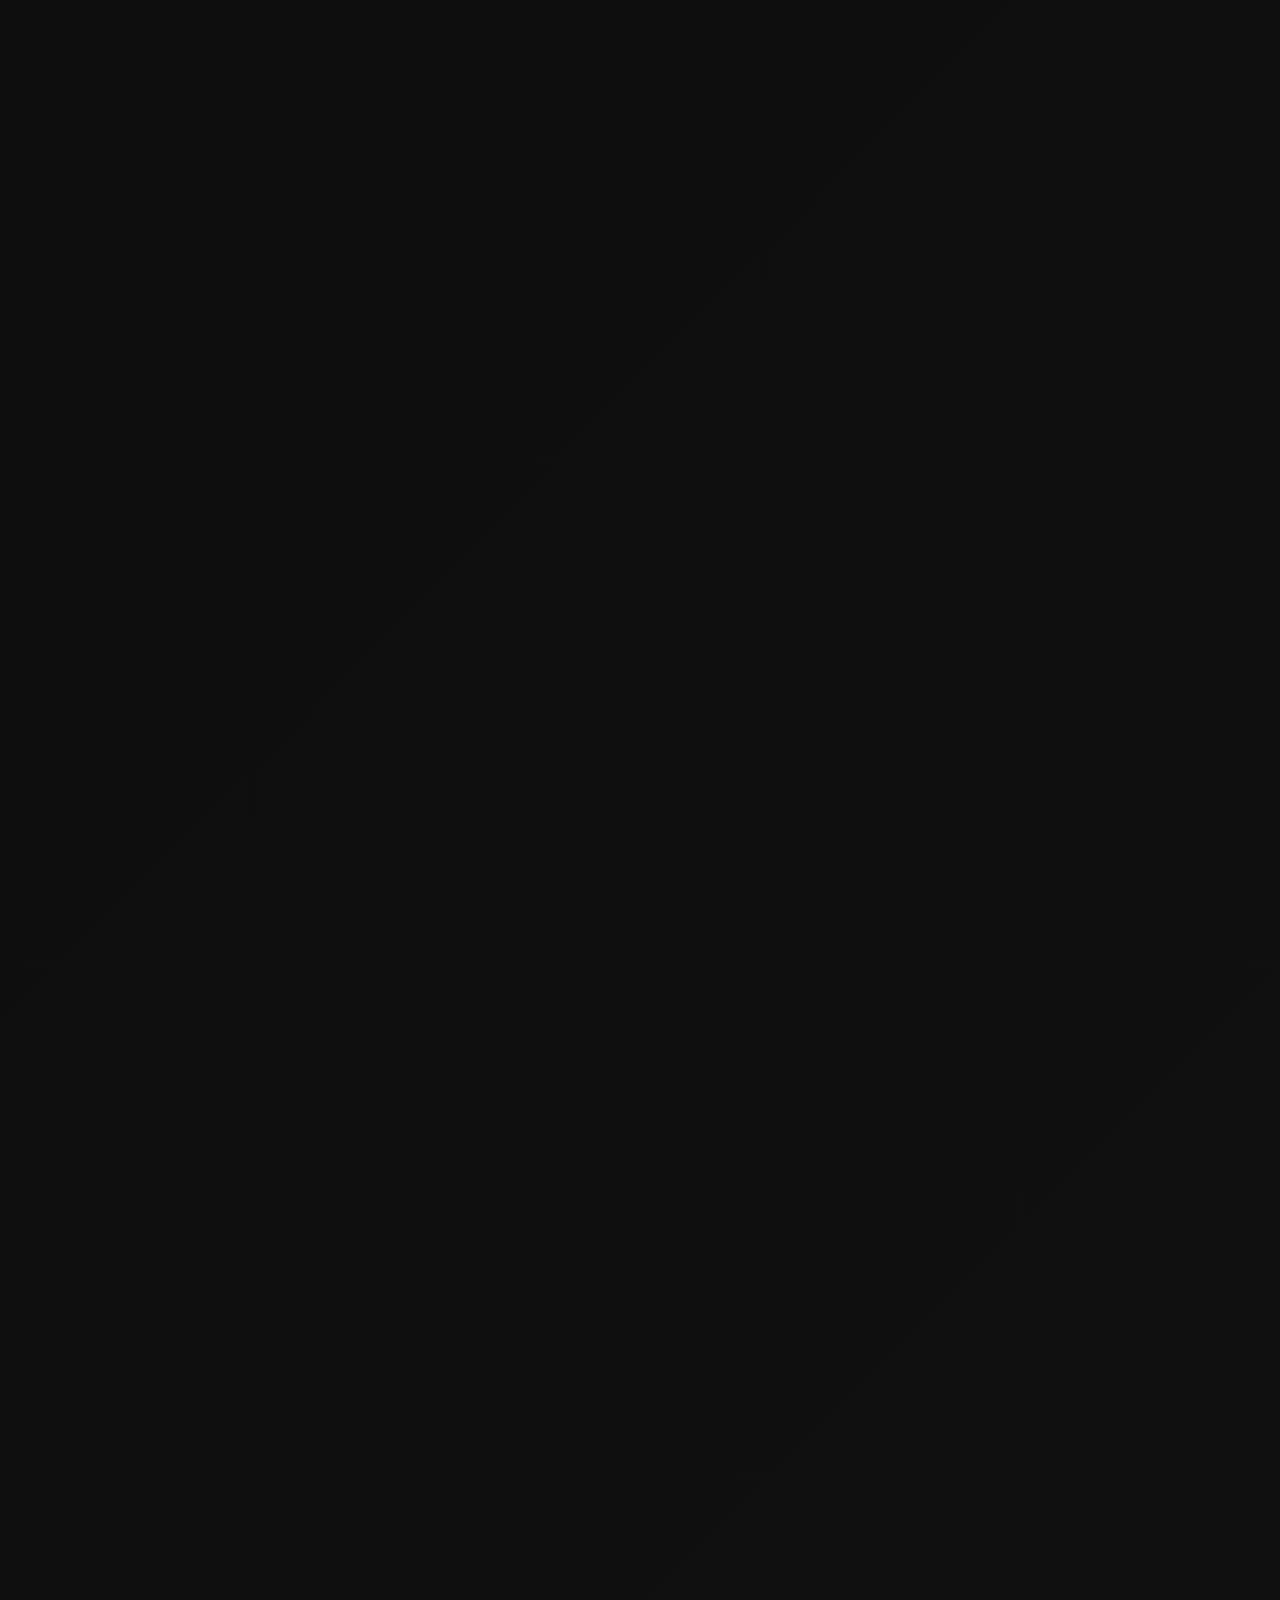
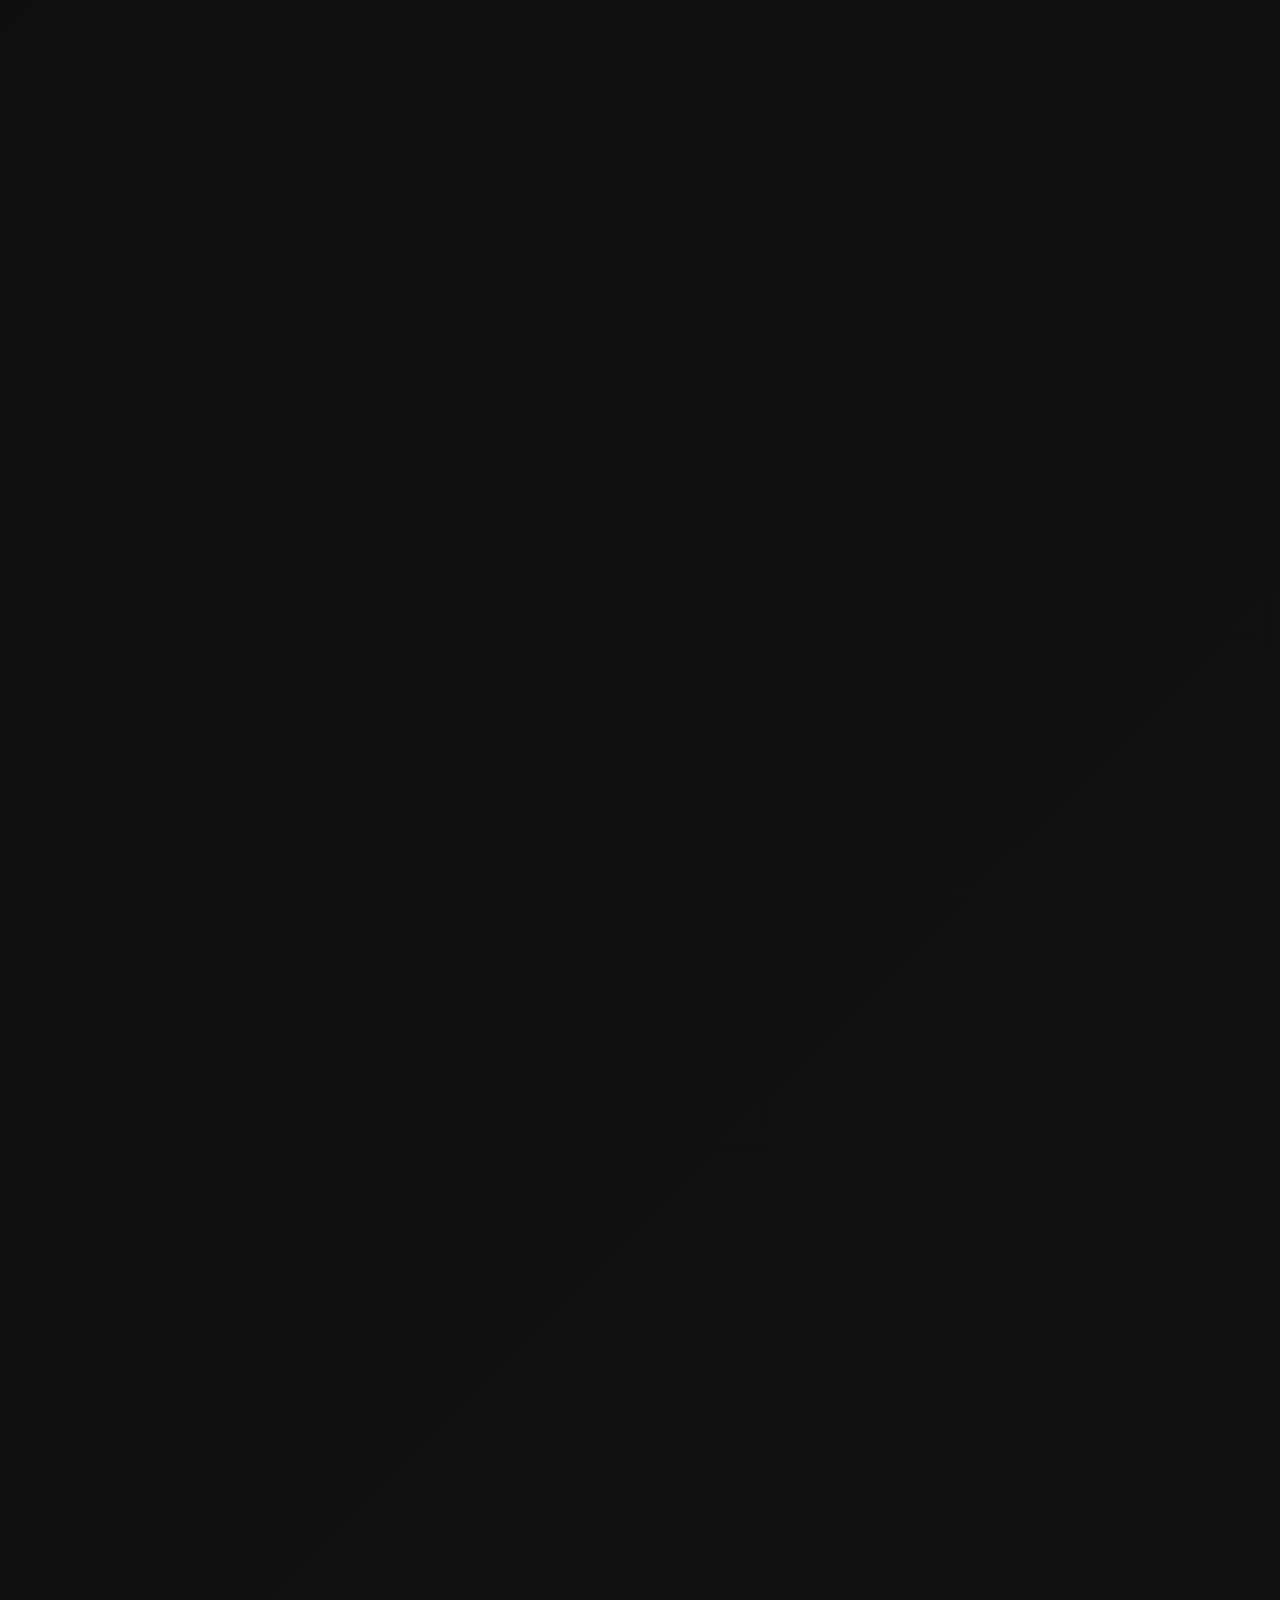
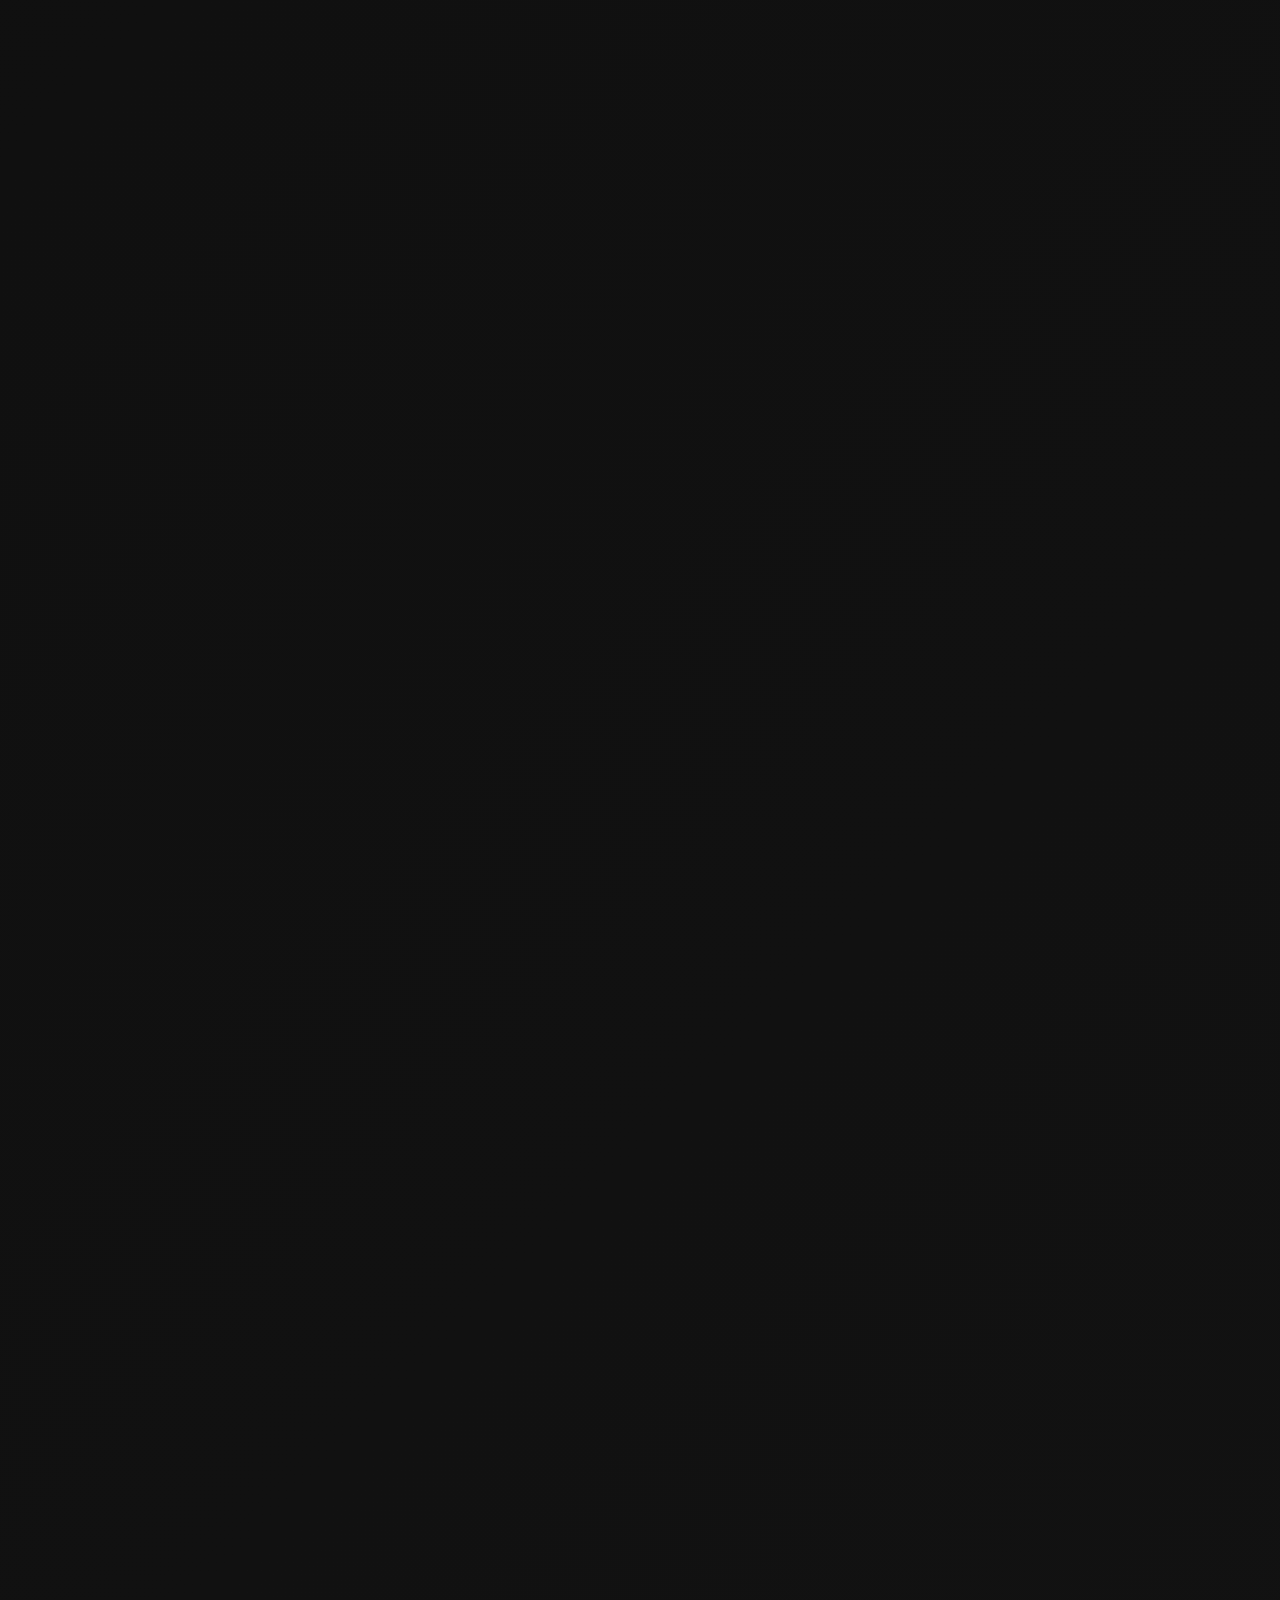
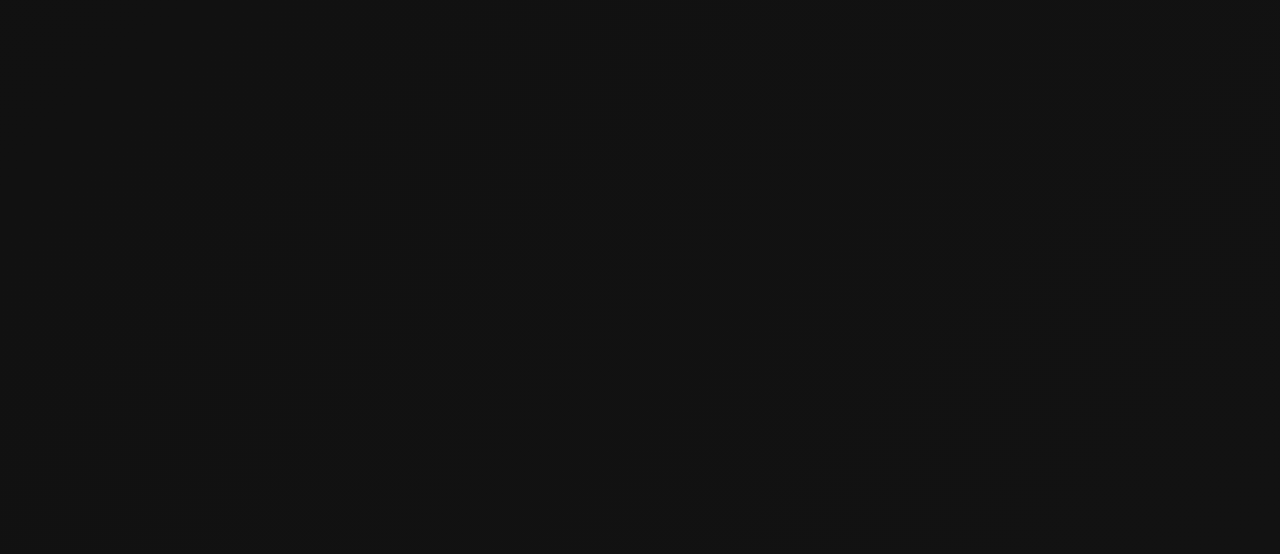
<file: 2024.html>
<!DOCTYPE html>
<html lang="ru">
<head>
    <meta charset="UTF-8">
    <meta name="viewport" content="width=device-width, initial-scale=1.0">
    <title>Архив стримов | 2024</title>
    <link rel="preconnect" href="https://fonts.googleapis.com">
    <link rel="preconnect" href="https://fonts.gstatic.com" crossorigin>
    <link href="https://fonts.googleapis.com/css2?family=Montserrat:wght@400;600;700&display=swap" rel="stylesheet">
    <style>
        :root {
            --primary: #ff4500;
            --secondary: #ff8c00;
            --accent: #ff6347;
            --dark: #121212;
            --darker: #0a0a0a;
            --text: rgba(255, 255, 255, 0.9);
            --error: #ff4d4d;
            --success: #4dff7a;
            --all-color: #ff7e33;
        }
        
        * {
            margin: 0;
            padding: 0;
            box-sizing: border-box;
        }
        
        body {
            background: linear-gradient(135deg, var(--darker), var(--dark));
            color: var(--text);
            font-family: 'Montserrat', sans-serif;
            min-height: 100vh;
            overflow-x: hidden;
            position: relative;
        }
        
        .container {
            max-width: 1200px;
            margin: 0 auto;
            padding: 2rem;
            position: relative;
            z-index: 2;
        }
        
        header {
            display: flex;
            align-items: center;
            margin-bottom: 1.5rem;
            opacity: 0;
            animation: fadeIn 0.8s 0.2s forwards;
            position: relative;
            z-index: 2;
        }
        
        .back-button {
            background: rgba(255, 255, 255, 0.1);
            border: none;
            color: white;
            width: 40px;
            height: 40px;
            border-radius: 50%;
            display: flex;
            align-items: center;
            justify-content: center;
            margin-right: 1rem;
            cursor: pointer;
            transition: all 0.3s ease;
        }
        
        .back-button:hover {
            background: rgba(255, 255, 255, 0.2);
            transform: translateX(-3px);
        }
        
        h1 {
            font-size: 2rem;
            background: linear-gradient(to right, var(--primary), var(--secondary));
            -webkit-background-clip: text;
            background-clip: text;
            color: transparent;
            font-weight: 700;
        }
        
        .search-container {
            margin-bottom: 2rem;
            opacity: 0;
            animation: fadeIn 0.8s 0.3s forwards;
            position: relative;
            z-index: 2;
        }
        
        .search-input {
            width: 100%;
            padding: 0.8rem 1.2rem;
            border-radius: 25px;
            border: none;
            background: rgba(255, 255, 255, 0.1);
            color: white;
            font-family: 'Montserrat', sans-serif;
            font-size: 1rem;
            outline: none;
            transition: all 0.3s ease;
        }
        
        .search-input:focus {
            background: rgba(255, 255, 255, 0.2);
            box-shadow: 0 0 0 2px var(--primary);
        }
        
        .search-input::placeholder {
            color: rgba(255, 255, 255, 0.5);
        }
        
        .filters {
            display: flex;
            gap: 1rem;
            margin-bottom: 2rem;
            opacity: 0;
            animation: fadeIn 0.8s 0.4s forwards;
            position: relative;
            z-index: 2;
        }
        
        .filter-btn {
            padding: 0.5rem 1rem;
            border-radius: 20px;
            border: none;
            background: rgba(255, 255, 255, 0.1);
            color: white;
            font-family: 'Montserrat', sans-serif;
            font-weight: 600;
            cursor: pointer;
            transition: all 0.3s ease;
            position: relative;
            overflow: hidden;
        }
        
        .filter-btn::before {
            content: '';
            position: absolute;
            top: 0;
            left: -100%;
            width: 100%;
            height: 100%;
            background: linear-gradient(
                90deg,
                transparent,
                rgba(255, 255, 255, 0.2),
                transparent
            );
            transition: all 0.5s ease;
        }
        
        .filter-btn:hover::before {
            left: 100%;
        }
        
        .filter-btn:hover {
            background: rgba(255, 255, 255, 0.2);
        }
        
        .filter-btn.active {
            background: linear-gradient(to right, var(--primary), var(--secondary));
            font-weight: 600;
        }
        
        .streams-grid {
            display: grid;
            grid-template-columns: repeat(auto-fill, minmax(300px, 1fr));
            gap: 1.5rem;
            margin-top: 1rem;
            position: relative;
            z-index: 2;
        }
        
        .stream-card {
            position: relative;
            background: rgba(30, 30, 30, 0.4);
            border-radius: 16px;
            overflow: hidden;
            transition: all 0.4s cubic-bezier(0.175, 0.885, 0.32, 1.275));
            box-shadow: 0 8px 32px rgba(0, 0, 0, 0.2);
            backdrop-filter: blur(8px);
            -webkit-backdrop-filter: blur(8px);
            border: 1px solid rgba(255, 255, 255, 0.08);
            opacity: 0;
            transform: translateY(20px);
            animation: cardEntry 0.6s forwards;
        }
        
        .stream-card:hover {
            transform: translateY(-5px) scale(1.02);
            box-shadow: 0 12px 40px rgba(255, 69, 0, 0.2);
            border-color: rgba(255, 140, 0, 0.3);
        }
        
        .stream-thumbnail {
            position: relative;
            width: 100%;
            padding-top: 56.25%; /* 16:9 Aspect Ratio */
            background-size: cover;
            background-position: center;
        }
        
        .stream-info {
            padding: 1.2rem;
        }
        
        .stream-number {
            position: absolute;
            top: 10px;
            left: 10px;
            background: rgba(0, 0, 0, 0.7);
            color: white;
            padding: 0.2rem 0.5rem;
            border-radius: 4px;
            font-size: 0.8rem;
            font-weight: 600;
        }
        
        .stream-title {
            font-size: 1rem;
            font-weight: 600;
            margin-bottom: 0.5rem;
            display: -webkit-box;
            -webkit-line-clamp: 2;
            -webkit-box-orient: vertical;
            overflow: hidden;
            text-overflow: ellipsis;
        }
        
        .stream-date {
            font-size: 0.8rem;
            color: rgba(255, 255, 255, 0.6);
            margin-bottom: 0.5rem;
        }
        
        .stream-status {
            display: flex;
            align-items: center;
            font-size: 0.9rem;
        }
        
        .status-icon {
            margin-right: 0.5rem;
            font-size: 1.2rem;
        }
        
        .status-available {
            color: var(--success);
        }
        
        .status-unavailable {
            color: var(--error);
        }
        
        .stream-link {
            position: absolute;
            top: 0;
            left: 0;
            width: 100%;
            height: 100%;
            z-index: 2;
        }
        
        .loading {
            text-align: center;
            padding: 2rem;
            font-size: 1.2rem;
        }
        
        .error {
            color: var(--error);
            text-align: center;
            padding: 2rem;
            font-size: 1.2rem;
        }
        
        .no-results {
            text-align: center;
            padding: 2rem;
            font-size: 1.2rem;
            grid-column: 1 / -1;
        }
        
        /* Falling emojis styles */
        .falling-emoji-container {
            position: fixed;
            top: 0;
            left: 0;
            width: 100%;
            height: 100%;
            overflow: hidden;
            pointer-events: none;
            z-index: 1;
        }
        
        .falling-emoji {
            position: absolute;
            width: 30px;
            height: 30px;
            background-size: contain;
            background-repeat: no-repeat;
            background-position: center;
            pointer-events: none;
            will-change: transform;
        }
        
        /* Particles animation */
        .particles {
            position: absolute;
            top: 0;
            left: 0;
            width: 100%;
            height: 100%;
            z-index: -1;
            overflow: hidden;
        }
        
        .particle {
            position: absolute;
            background: rgba(255, 255, 255, 0.6);
            border-radius: 50%;
            pointer-events: none;
        }
        
        @keyframes fadeIn {
            from { opacity: 0; transform: translateY(-20px); }
            to { opacity: 1; transform: translateY(0); }
        }
        
        @keyframes cardEntry {
            from { opacity: 0; transform: translateY(20px); }
            to { opacity: 1; transform: translateY(0); }
        }
        
        @media (max-width: 768px) {
            .streams-grid {
                grid-template-columns: 1fr;
            }
            
            h1 {
                font-size: 1.8rem;
            }
            
            .filters {
                flex-wrap: wrap;
            }
        }
    </style>
</head>
<body>
    <div class="falling-emoji-container" id="emoji-container"></div>
    
    <div class="container">
        <header>
            <button class="back-button" onclick="window.history.back()">
                <svg width="20" height="20" viewBox="0 0 24 24" fill="none" stroke="currentColor" stroke-width="2" stroke-linecap="round" stroke-linejoin="round">
                    <line x1="19" y1="12" x2="5" y2="12"></line>
                    <polyline points="12 19 5 12 12 5"></polyline>
                </svg>
            </button>
            <h1>Стримы 2024 года</h1>
        </header>
        
        <div class="search-container">
            <input type="text" class="search-input" placeholder="Поиск стримов..." id="searchInput">
        </div>
        
        <div class="filters">
            <button class="filter-btn active" data-filter="all">Все стримы</button>
            <button class="filter-btn" data-filter="available">Доступные</button>
            <button class="filter-btn" data-filter="unavailable">Недоступные</button>
        </div>
        
        <div class="streams-grid" id="streamsContainer">
            <div class="loading">Загрузка данных о стримах...</div>
        </div>
    </div>

    <script>
        document.addEventListener('DOMContentLoaded', function() {
            // Данные о стримах прямо в скрипте
            const streamsData = `
                #1 https://www.youtube.com/watch?v=kyHmidcOINE 06.01.2024 ✅ [СТРИМ] СМОТРИМ ВИДЕО
                #2 https://www.youtube.com/watch?v=sAnJ1rS9QfI 07.01.2024 ❌ [СТРИМ] СМОТРИМ ВИДЕО АПЯТ
                #3 https://www.youtube.com/watch?v=4bGhymJq42g 13.01.2024 ❌ [СТРИМ] ОРБИТАЛЬНЫЙ КОЛЛАПС - VR ИГРЫ
                #4 https://www.youtube.com/watch?v=iS7nP_xstXQ 14.01.2024 ✅ [СТРИМ] ВИДЕО И ИГРЫ VR (АТКАЧУПА)
                #5 https://www.youtube.com/watch?v=vgrNx-MQB4Q 20.01.2024 ✅ [СТРИМ] ТОЛЬКО УЖАСЫ (НАДЕЮСЬ)
                #6 https://www.youtube.com/watch?v=KwpPOXvRpTE 21.01.2024 ❌ [СТРИМ] VR ИГРЫ ЭПИЧЕСКИЕ (ХОРОШИЕ)
                #7 https://www.youtube.com/watch?v=rOuxQBHBRLE 27.01.2024 ❌ [СТРИМ] СМОТРИМ ВИДЕО
                #8 https://www.youtube.com/watch?v=bMLB9Ojnb1E 28.01.2024 ✅ [СТРИМ] HALF-LIFE ALYX VR - С УЛУЧШЕНИЯМИ (ULRTA HARDCORE)
                #9 https://www.youtube.com/watch?v=rfnYmYFLQsI 03.02.2024 ✅ [СТРИМ] СТРАШИЛКИ В ВИАРЕ
                #10 https://www.youtube.com/watch?v=ixw_SZt0tUc 04.02.2024 ✅ [СТРИМ] СМОТРИМ ФИЛЬМ ПО HALF-LIFE
                #11 https://www.youtube.com/watch?v=0gVoXtAi4wk 11.02.2024 ✅ [СТРИМ] СМОТРЮ ВИДЕО
                #12 https://www.youtube.com/watch?v=iJHzhDwHHdo 17.02.2024 ❌ [СТРИМ] СМОТРЮ ВИДЕО
                #13 https://www.youtube.com/watch?v=isdulKkVpsU 18.02.2024 ✅ [СТРИМ] УЖАСЫ. ПРЕСТУПЛЕНИЯ. - СМОТРИМ ВИДЕО
                #14 https://www.youtube.com/watch?v=MvzajJV0blo 24.02.2024 ✅ [СТРИМ] ВИДЕО НА ОБРАЗОВАТЕЛЬНЫЕ ТЕМЫ
                #15 https://www.youtube.com/watch?v=QUcuxB1ob2M 25.02.2024 ❌ [СТРИМ] Raising the Bar: Redux + SALVATION
                #16 https://www.youtube.com/watch?v=aTAg95XmwsI 02.03.2024 ✅ [СТРИМ] СМОТРИМ ВИДЕО
                #17 https://www.youtube.com/watch?v=7tFOQ8Ej3xw 03.03.2024 ✅ [СТРИМ] СМОТРИМ ВИДЕО 2
                #18 https://www.youtube.com/watch?v=Axx8ATCYm1Q 09.03.2024 ❌ [СТРИМ] СМОТРЮ СТАРЫЕ ВИДЕО
                #19 https://www.youtube.com/watch?v=6e2kklFUOLo 10.03.2024 ✅ [СТРИМ] СМОТРИМ ВИДЕО (СПАСМИБА)
                #20 https://www.youtube.com/watch?v=K-i-rMUdZqs 16.03.2024 ❌ [СТРИМ] =СМОТРИМ ВИДЕО= =ДА ДА, НЕ УДИВЛЯЙТЕСЬ=
                #21 https://www.youtube.com/watch?v=0AfA-0N5DEk 23.03.2024 ✅ [СТРИМ] СМОТРИМ ВИДЕО
                #22 https://www.youtube.com/watch?v=KlI_TcWnwvw 24.03.2024 ❌ [СТРИМ] СМОТРИМ ВИДЕО (А ПОТОМ ИГРА БДЕТЬ)))))))))))
                #23 https://www.youtube.com/watch?v=3RWxxPbHyu8 30.03.2024 ❌ [СТРИМ] СМОТРИМ ВИДЕО +SILENT HILL 2 VR (CLOWNEDITION)
                #24 https://www.youtube.com/watch?v=ZPKeD_BHKQc 31.03.2024 ✅ [СТРИМ] СМОТРИМ ВИДЕО + INTO RHE RADIDSAS
                #25 https://www.youtube.com/watch?v=I9LrpGEgURc 06.04.2024 ✅ [СТРИМ] СМОТРИМ ВИДЕО + SILENT HILL BETA (PS2) 1999
                #26 https://www.youtube.com/watch?v=woSEg6koH4E 07.04.2024 ✅ [СТРИМ] СМОТРИМ ВИДЕО (МАЛО) + SILENT HILL BETA (PS2) 1999
                #27 https://www.youtube.com/watch?v=tthmF2c5Khc 13.04.2024 ✅ [СТРИМ] СМОТРИМ ВИДЕО + SILENT HILL 1 BETA (PS2) (я прошел пианино)
                #28 https://www.youtube.com/watch?v=RWT2gN7oRF0 14.04.2024 ✅ [СТРИМ] СМОТРИМ ВИДЕО + SILENT HILL 1 BETA
                #29 https://www.youtube.com/watch?v=nomfIQJqqrk 20.04.2024 ✅ [СТРИМ] СМОТРИМ ВИДЕО + SILENT HILL АДИН
                #30 https://www.youtube.com/watch?v=-wOV2zOfmOo 21.04.2024 ✅ [СТРИМ] СМОТРИМ ВИДЕО + HALF-LIFE ALYX VR
                #31 https://www.youtube.com/watch?v=KaM5jbEO4tY 27.04.2024 ❌ [СТРИМ] СМОТРИМ ВИДЕО + SILENT HILL 1
                #32 https://www.youtube.com/watch?v=6X8GJeCmDFE 28.04.2024 ✅ [СТРИМ] СМОТРИМ ВИДЕО + HALF-LIFE ALYX (БЕЗ ТРЯСКИ)
                #33 https://www.youtube.com/watch?v=Cg0PHdbssHw 04.05.2024 ❌ [СТРИМ] СМОТРИМ ВИДЕО НЕСМОТРИБЕЛЬНОГО ХАРАКТЕРА
                #34 https://www.youtube.com/watch?v=MgKxzlr6NBw 11.05.2024 ✅ [СТРИМ] СМОТРИМ ВИДЕО УЖАС + SILENT HILL 1
                #35 https://www.youtube.com/watch?v=sEEIHaGRtJQ 18.05.2024 ✅ [СТРИМ] СМОТРИМ ВИДЕО ЛУЧШИЕ
                #36 https://www.youtube.com/watch?v=LqWt73b9QIo 19.05.2024 ❌ [СТРИМ] HALF-LIFE ALYX + ВИДЕО
                #37 https://www.youtube.com/watch?v=wHFeVcucu70 25.05.2024 ✅ [СТРИМ] ВИДЕО СМОТРИМ И ИГРЫ SILENT HILL ИГРАЕМ
                #38 https://www.youtube.com/watch?v=yFWFgGjHdzA 26.05.2024 ✅ [СТРИМ] SILENT HILL + HALF-LIFE ALYX
                #39 https://www.youtube.com/watch?v=hvM6HQoUIrw 01.06.2024 ✅ [СТРИМ] SILENT HILL + HLA ФИНАЛЫ - ПОТОМ СМОТРИМ ВИДЕО
                #40 https://www.youtube.com/watch?v=Xl1SHJX4TM8 08.06.2024 ❌ [СТРИМ] Summer Game Fest 2024 (00:00) + МОЖЕТ БЫТЬ ЧТО ТО ОСТАЛЬНОЕ...
                #41 https://www.youtube.com/watch?v=quzA6mAipEM 08.06.2024 ✅ [СТРИМ] Future of Play Direct (18:00) + The Future Games Show (22:0...
                #42 https://www.youtube.com/watch?v=2t-VHckHvZA 09.06.2024 ✅ [СТРИМ] Xbox Games Showcase (20:00) + PC Gaming Show 2024 (23:00)
                #43 https://www.youtube.com/watch?v=b8JABZcqvV8 15.06.2024 ✅ [СТРИМ] СМОТРИМ ВИДЕО
                #44 https://www.youtube.com/watch?v=QPqiWLJ6vTs 16.06.2024 ✅ [СТРИМ] СМОТРИМ ВИДЕО (ТОЛЬКО МАТ)
                #45 https://www.youtube.com/watch?v=r6LY94dQSFc 21.06.2024 ✅ [СТРИМ] СМОТРИМ ВИДЕО (ИГРАЕМ ЕСЛИ ЗАСТАВИТЕ)
                #46 https://www.youtube.com/watch?v=D02HEfTFg6I 22.06.2024 ✅ [СТРИМ] СМОТРИМ ВИДЕО (ИГРАЕМ???) (РОЗЫГРЫШ ДИСКОВ)
                #47 https://www.youtube.com/watch?v=bLXUmgXXJnw 23.06.2024 ❌ [СТРИМ] ТОЛКА АУЖАСИ И СТРАШИЛКЕ
                #48 https://www.youtube.com/watch?v=AMpKiNBtMhY 28.06.2024 ❌ [СТРИМ] СМОТРИМ СТРАШНЫЕ ВИДЕО
                #49 https://www.youtube.com/watch?v=2wicbM4VXLk 29.06.2024 ✅ [СТРИМ] СМОТРИМ СТРАШНЫЕ ВИДЕО
                #50 https://www.youtube.com/watch?v=bogvPBdNPys 29.06.2024 ❌ [СТРИМ] СМОТРИМ ВИДЕО ВАШИ
                #51 https://www.youtube.com/watch?v=tlgcmG5J7Is 05.07.2024 ❌ [СТРИМ] НАКАНЕЦТА НОВЫЕ ВИДЕО ЖЕКСАН (СТРАШЫНЕ)
                #52 https://www.youtube.com/watch?v=PorgUet6_4w 05.07.2024 ✅ [СТРИМ] СТРАШЫНЕ ВИДЕО НАСТЯ ЖДАКСАН
                #53 https://www.youtube.com/watch?v=TTBlA3cKIhw 06.07.2024 ❌ [СТРИМ] УЖАСАЮЩИЕ ВИДЕО ОНЛУ АНАЛИТИКА
                #54 https://www.youtube.com/watch?v=UgZAF2BITz0 07.07.2024 ❌ [СТРИМ] HALF-LIFE 2 EP2 VR - FINAL + SILENT HILL ZERO
                #55 https://www.youtube.com/watch?v=yzA1jZn--1w 12.07.2024 ✅ [СТРИМ] СМОТРИМ ОМЕРЗИТЕЛЬНЫЕ ВИДЕО
                #56 https://www.youtube.com/watch?v=7eAJz93ZHos 13.07.2024 ✅ [СТРИМ] СМОТРИМ ВИДЕО (ЛУЧШИЕ)
                #57 https://www.youtube.com/watch?v=d4UTtQkvLx8 14.07.2024 ✅ [СТРИМ] СЕКРЕТНАЯ СЛУЖБА
                #58 https://www.youtube.com/watch?v=XAau9QLegOk 19.07.2024 ✅ [СТРИМ] СТРАШНЫЕ ВИДЕО + АУКЦИОН НА ФИЛЬМ
                #59 https://www.youtube.com/watch?v=XWwoBFJgvK4 28.07.2024 ✅ [СТРИМ] ПОЛЕ ЧУДЕС ,РАУЛЬ,РАМЗЕС - ВИДОС
                #60 https://www.youtube.com/watch?v=G_QWHDrfYRQ 29.07.2024 ✅ [СТРИМ] В ОЧКЕ ТВОРИТЬСЯ АДСКИЙ ЗАМЕС
                #61 https://www.youtube.com/watch?v=Go1Dc1DMB68 02.08.2024 ✅ [СТРИМ] ПЫТАЮСЬ СМОТРЕТЬ СТРАШИЛКИ
                #62 https://www.youtube.com/watch?v=TCAcD-qtkdI 03.08.2024 ✅ [СТРИМ] КОРОТКОМЕТРАЖНЫЕ ФИЛЬМЫ УЖАСОВ + ВЫБИРАЕМ ФИЛЬМ
                #63 https://www.youtube.com/watch?v=lTCIn4ezpvk 09.08.2024 ✅ [СТРИМ] СТРАШНЫЕ ИГРЫ + ЧТО МЫ ДЕЛАЕМ В ТЕНИ (НА ТВИЧЕ)
                #64 https://www.youtube.com/watch?v=r407EQzdRtE 10.08.2024 ✅ [СТРИМ] СМОТРИ ВИДЕО
                #65 https://www.youtube.com/watch?v=OO4gHkS4cBU 11.08.2024 ✅ [СТРИМ] ИГРАЮ ИЛИ СМОТРЮ Непоня́тно
                #66 https://www.youtube.com/watch?v=vNKMriWBq0M 16.08.2024 ✅ [СТРИМ] ИГРАЕМ И СМОТРИМ ВИДЕО
                #67 https://www.youtube.com/watch?v=XDjcPZCfduA 17.08.2024 ✅ [СТРИМ] ХОРРОР ИГРЫ - SUPERNATURAL MEDIUM VLADIC SASAL FORBIDEN SI...
                #68 https://www.youtube.com/watch?v=L9yg-ZJDS_g 24.08.2024 ✅ [СТРИМ] СМОТРИМ ИГРЫ И ИГРАЕМ В ВИДЕО
                #69 https://www.youtube.com/watch?v=qjstZOriaxA 25.08.2024 ✅ [СТРИМ] СМОТРИМ ВИДЕО ИГРЫ
                #70 https://www.youtube.com/watch?v=ETMcB6o1FTE 31.08.2024 ✅ [СТРИМ] СМОТРИМ ВИДЕО (ИГРЫ ЭСИ ЗАСТАВИТЕ(
                #71 https://www.youtube.com/watch?v=GGx52vvV6wU 01.09.2024 ✅ [СТРИМ] СМОТРИМ ВИДЕО И ТОЛЬКО (СТРАШНЫЕ)
                #72 https://www.youtube.com/watch?v=Hz-UDnMN6L0 05.09.2024 ✅ [СТРИМ] СТРИМ SPACE MARINE 2
                #73 https://www.youtube.com/watch?v=KD3ZQVE0eSg 08.09.2024 ✅ [СТРИМ] РУССКИЕ СТРАШИЛКИ
                #74 https://www.youtube.com/watch?v=CJTG5-swik4 14.09.2024 ✅ [СТРИМ] ПРЕКРАСНОЕ УТРО В ГОРАХ ТЯНЬ-ШАНЬ
                #75 https://www.youtube.com/watch?v=Z0oTBn3uLNA 21.09.2024 ✅ [СТРИМ] ЗАМЕЧАТЕЛЬНЫЙ ВЕЧЕР ВОЗЛЕ СОБАЧЬЕЙ БУДКИ
                #76 https://www.youtube.com/watch?v=fB5jXO4tYgw 27.09.2024 ✅ [СТРИМ] ВОЛШЕБНАЯ ПЬЯНКА ГОБЛИНОВ В СОРТИРЕ
                #77 https://www.youtube.com/watch?v=EBt7g87geO8 28.09.2024 ✅ [СТРИМ] ДЕНЬ КОГДА БАНКИ НИКТО НЕ ПОДНИМАЛ
                #78 https://www.youtube.com/watch?v=jfAzuxOS9QU 05.10.2024 ❌ [СТРИМ] ЗДЕСЬ КОГДА-ТО БЫЛА ДЫРА
                #79 https://www.youtube.com/watch?v=aFZ4XgJeHhI 06.10.2024 ✅ [СТРИМ] SILENT HILL 2 РЕМЕЙК - ИГРАЕТ ПИ ДИДИ
                #80 https://www.youtube.com/watch?v=AaCys-NOdHk 12.10.2024 ✅ [СТРИМ] SILENT HILL 2 РЕМЕЙК - НА ХАРДЕ ДЕТАЛЬНОЕ ПРОХОЖДЕНИЕ СКА
                #81 https://www.youtube.com/watch?v=RiujN45UiUE 13.10.2024 ✅ [СТРИМ] SILENT HILL 2 РЕМЕЙК - НА ХАРДЕ ВСЕ ПАСХАЛКИ ОТ ВАДАЛЕЯ
                #82 https://www.youtube.com/watch?v=Hh-y-dnApnE 19.10.2024 ✅ [СТРИМ] SILENT HILL 2 РЕМЕЙК - ДЖЕЙМС САНДЕРЛЕНД НИКОГО НЕ УБИВАЛ
                #83 https://www.youtube.com/watch?v=USzuFSgv5HU 20.10.2024 ✅ [СТРИМ] SILENT HILL 2 РЕМЕЙК - БЕЗ СМЕРТЕЙ ХАРД (ЗАГАДКИ ТОЖЕ)
                #84 https://www.youtube.com/watch?v=Lw-0_uQBwuo 02.11.2024 ✅ [СТРИМ] SILENT HILL 2 РЕМЕЙК - ПО ФАСТУ ДО КОНЦА
                #85 https://www.youtube.com/watch?v=unFvJCDjDMU 03.11.2024 ❌ [СТРИМ] IM NOT A HUMAN + SILENT HILL 2 - 6-ОЙ ЧАС НА ПЕРВОМ УРОВНЕ
                #86 https://www.youtube.com/watch?v=n0xKt977Xek 09.11.2024 ✅ [СТРИМ] Я ИДУ ДО КОНЦА ( ПОПРОБУЮ))
                #87 https://www.youtube.com/watch?v=7uo-aUK8mqM 10.11.2024 ✅ [СТРИМ] ПЯТЬ КОРЕЙСКИХ КРАСОТОК + СУПЕР СЕДЮСЕР + ЕЩЕ ТАМ МНОГО КРУ...
                #88 https://www.youtube.com/watch?v=oxFA3WXHLRM 11.11.2024 ✅ [СТРИМ] PROJECT BOREALIS DEMO - ИВ СЁ НА ПОЛ ЧАСА
                #89 https://www.youtube.com/watch?v=Luox8NKiTc0 23.11.2024 ✅ [СТРИМ] МОЙ ОБЫЧНЫЙ СТРИМ ПО ИГРАМ (Hl2 КОММЕНТАРИИ РАЗРАБ ПОЛНЫЙ Р...
                #90 https://www.youtube.com/watch?v=ECqnqxDrM2Q 29.11.2024 ✅ [СТРИМ] ИГРЫ + УЛУЧШЕНИЕ HALF-LIFE 2 ( ПОКАЗЫВАЮ)
                #91 https://www.youtube.com/watch?v=9G6wI1s-w2Q 30.11.2024 ✅ [СТРИМ] НЕУЖЕЛИ ПРИШЛО ТО САМОЕ ВРЕМЯ?
                #92 https://www.youtube.com/watch?v=_Q6dIcpy0rA 06.12.2024 ✅ [СТРИМ] БУДНИЧНАЯ ПАЛЕОНТОЛОГИЯ (ИГРЫТВАРЬ)
                #93 https://www.youtube.com/watch?v=VF85gG7Atbk 07.12.2024 ✅ [СТРИМ] ЗАПУСК НОВОГОДНИХ ИГРЫ ЧЕРЕЗ 2 МИНУТЫ....
                #94 https://www.youtube.com/watch?v=pwKalXt4LSg 13.12.2024 ✅ [СТРИМ] ИГРЫ ДЛЯ ДЕТЕЙ (18+)
                #95 https://www.youtube.com/watch?v=doXltk63AE8 31.12.2024 ✅ [СТРИМ] ПОСТРОИМ НОВУЮ БАЗУ БОСС (НОВОГОДНИЕ ИГРЫ)
            `;
            
            let allStreams = []; // Для хранения всех стримов
            let currentFilter = 'all'; // Текущий фильтр
            let currentSearch = ''; // Текущий поисковый запрос
            
            // Инициализация падающих смайликов
            const emojiContainer = document.getElementById('emoji-container');
            const activeEmojis = [];
            let lastAnimationFrame = null;
            
            // Список смайликов
            const emojis = [
                'emoji/a_angrycat.webp',
                'emoji/a_cat.webp',
                'emoji/a_coolcat.webp',
                'emoji/a_jolynecat',
                'emoji/a_jotarocat.webp',
                'emoji/a_policecat.webp',
                'emoji/b_catsuperevent.webp',
                'emoji/buzova.webp',
                'emoji/c_knuckangrycoffie.webp',
                'emoji/c_knuckcoffie.webp',
                'emoji/c_knuckcool.webp',
                'emoji/c_knuckcry.webp',
                'emoji/catt.webp',
                'emoji/chadmedic.webp',
                'emoji/clueless.webp',
                'emoji/cmb.webp',
                'emoji/cool~1.webp',
                'emoji/crypto_honest_reaction.webp',
                'emoji/dwayne.webp',
                'emoji/lambda.webp',
                'emoji/mda.webp',
                'emoji/n_peep.webp',
                'emoji/stahp.webp'
            ];
            
            // Функция создания падающего смайлика
            function createFallingEmoji() {
                const emoji = document.createElement('div');
                emoji.className = 'falling-emoji';
                
                const randomEmoji = emojis[Math.floor(Math.random() * emojis.length)];
                emoji.style.backgroundImage = `url('${randomEmoji}')`;
                
                const posX = Math.random() * window.innerWidth;
                emoji.style.left = `${posX}px`;
                emoji.style.top = '-30px';
                
                const rotation = -30 + Math.random() * 60;
                emoji.style.transform = `rotate(${rotation}deg)`;
                
                const size = 20 + Math.random() * 20;
                emoji.style.width = `${size}px`;
                emoji.style.height = `${size}px`;
                
                const speed = 0.5 + Math.random() * 2.5;
                
                emojiContainer.appendChild(emoji);
                
                const emojiData = {
                    element: emoji,
                    speed: speed,
                    position: -30,
                    rotation: rotation,
                    rotationSpeed: (Math.random() - 0.5) * 10,
                    removed: false
                };
                
                activeEmojis.push(emojiData);
                
                if (!lastAnimationFrame) {
                    animateEmojis();
                }
                
                setTimeout(() => {
                    if (!emojiData.removed) {
                        removeEmoji(emojiData);
                    }
                }, 10000);
            }
            
            // Анимация падающих смайликов
            function animateEmojis() {
                const viewportHeight = window.innerHeight;
                const elementsToCheck = document.querySelectorAll('.stream-card, h1, .search-input, .filter-btn');
                const elementRects = Array.from(elementsToCheck).map(el => el.getBoundingClientRect());
                
                for (let i = activeEmojis.length - 1; i >= 0; i--) {
                    const emoji = activeEmojis[i];
                    
                    if (emoji.removed) {
                        activeEmojis.splice(i, 1);
                        continue;
                    }
                    
                    emoji.position += emoji.speed * 2;
                    emoji.element.style.top = `${emoji.position}px`;
                    
                    emoji.rotation += emoji.rotationSpeed;
                    emoji.element.style.transform = `rotate(${emoji.rotation}deg)`;
                    
                    if (emoji.position > viewportHeight) {
                        removeEmoji(emoji);
                        continue;
                    }
                    
                    const emojiRect = emoji.element.getBoundingClientRect();
                    
                    for (const rect of elementRects) {
                        if (
                            emojiRect.left < rect.right &&
                            emojiRect.right > rect.left &&
                            emojiRect.top < rect.bottom &&
                            emojiRect.bottom > rect.top
                        ) {
                            handleCollision(emoji);
                            break;
                        }
                    }
                }
                
                if (activeEmojis.length > 0) {
                    lastAnimationFrame = requestAnimationFrame(animateEmojis);
                } else {
                    lastAnimationFrame = null;
                }
            }
            
            // Обработка столкновений смайликов с элементами
            function handleCollision(emoji) {
                emoji.element.style.transition = 'transform 0.1s, opacity 0.5s';
                emoji.element.style.transform = `rotate(${emoji.rotation}deg) translateY(-5px)`;
                emoji.element.style.opacity = '0';
                
                setTimeout(() => {
                    removeEmoji(emoji);
                }, 500);
            }
            
            // Удаление смайлика
            function removeEmoji(emoji) {
                if (emoji.removed) return;
                
                emoji.removed = true;
                if (emoji.element.parentNode) {
                    emoji.element.parentNode.removeChild(emoji.element);
                }
            }
            
            // Запуск системы падающих смайликов
            setInterval(createFallingEmoji, 700 + Math.random() * 300);
            
            // Первоначальный выброс смайликов
            setTimeout(() => {
                for (let i = 0; i < 5; i++) {
                    setTimeout(createFallingEmoji, i * 200);
                }
            }, 1000);
            
            try {
                const streamsContainer = document.getElementById('streamsContainer');
                streamsContainer.innerHTML = '';
                
                // Парсинг данных
                const lines = streamsData.split('\n');
                allStreams = [];
                
                lines.forEach((line, index) => {
                    line = line.trim();
                    if (!line) return;
                    
                    // Парсинг строки
                    const parts = line.split(/\s+/);
                    if (parts.length >= 4) {
                        const number = parts[0].substring(1);
                        const url = parts[1];
                        const date = parts[2];
                        const status = parts[3] === '✅' ? 'available' : 'unavailable';
                        const statusIcon = parts[3];
                        const title = parts.slice(4).join(' ');
                        
                        // Извлекаем ID видео из URL
                        const videoIdMatch = url.match(/(?:youtube\.com\/(?:[^\/]+\/.+\/|(?:v|e(?:mbed)?)\/|.*[?&]v=)|youtu\.be\/)([^"&?\/\s]{11})/i);
                        const videoId = videoIdMatch ? videoIdMatch[1] : '';
                        
                        allStreams.push({
                            number,
                            url,
                            date,
                            status,
                            statusIcon,
                            videoId,
                            title,
                            element: null // Ссылка на DOM-элемент будет добавлена позже
                        });
                    }
                });
                
                // Инициализация интерфейса
                initSearch();
                renderStreams();
                initFilters();
            } catch (error) {
                console.error('Ошибка обработки данных:', error);
                document.getElementById('streamsContainer').innerHTML = 
                    '<div class="error">Ошибка при обработке данных о стримах</div>';
            }
            
            // Инициализация поиска
            function initSearch() {
                const searchInput = document.getElementById('searchInput');
                searchInput.addEventListener('input', function() {
                    currentSearch = this.value.toLowerCase().trim();
                    renderStreams();
                });
            }
            
            // Функция отрисовки стримов с учетом фильтров и поиска
            function renderStreams() {
                const streamsContainer = document.getElementById('streamsContainer');
                streamsContainer.innerHTML = '';
                
                // Фильтрация стримов
                const filteredStreams = allStreams.filter(stream => {
                    // Применяем фильтр по статусу
                    const statusMatch = currentFilter === 'all' || stream.status === currentFilter;
                    
                    // Применяем поиск
                    const searchMatch = !currentSearch || 
                        stream.title.toLowerCase().includes(currentSearch) || 
                        stream.number.includes(currentSearch) || 
                        stream.date.includes(currentSearch);
                    
                    return statusMatch && searchMatch;
                });
                
                // Если нет результатов
                if (filteredStreams.length === 0) {
                    streamsContainer.innerHTML = '<div class="no-results">Ничего не найдено</div>';
                    return;
                }
                
                // Создаем карточки для отфильтрованных стримов
                filteredStreams.forEach((stream, index) => {
                    createStreamCard(stream, index);
                });
            }
            
            // Функция создания карточки стрима
            function createStreamCard(stream, index) {
                const streamsContainer = document.getElementById('streamsContainer');
                
                // Создаем элемент карточки
                const card = document.createElement('div');
                card.className = `stream-card ${stream.status}`;
                card.style.animationDelay = `${0.2 + index * 0.1}s`;
                
                // Заполняем содержимое карточки
                card.innerHTML = `
                    <div class="stream-number">#${stream.number}</div>
                    <div class="stream-thumbnail" style="background-image: url('https://img.youtube.com/vi/${stream.videoId}/mqdefault.jpg');"></div>
                    <div class="stream-info">
                        <div class="stream-title">${stream.title || 'Название недоступно'}</div>
                        <div class="stream-date">${stream.date}</div>
                        <div class="stream-status">
                            <span class="status-icon ${stream.status === 'available' ? 'status-available' : 'status-unavailable'}">${stream.statusIcon}</span>
                            <span>${stream.status === 'available' ? 'Доступен' : 'Недоступен'}</span>
                        </div>
                    </div>
                    <a href="${stream.url}" class="stream-link" target="_blank"></a>
                `;
                
                streamsContainer.appendChild(card);
                stream.element = card; // Сохраняем ссылку на элемент
            }
            
            // Инициализация фильтров
            function initFilters() {
                const filterButtons = document.querySelectorAll('.filter-btn');
                
                filterButtons.forEach(button => {
                    button.addEventListener('click', function() {
                        // Удаляем active у всех кнопок
                        filterButtons.forEach(btn => btn.classList.remove('active'));
                        // Добавляем active текущей кнопке
                        this.classList.add('active');
                        
                        // Обновляем текущий фильтр
                        currentFilter = this.dataset.filter;
                        renderStreams();
                    });
                });
            }
        });
    </script>
</body>
</html>
</file>
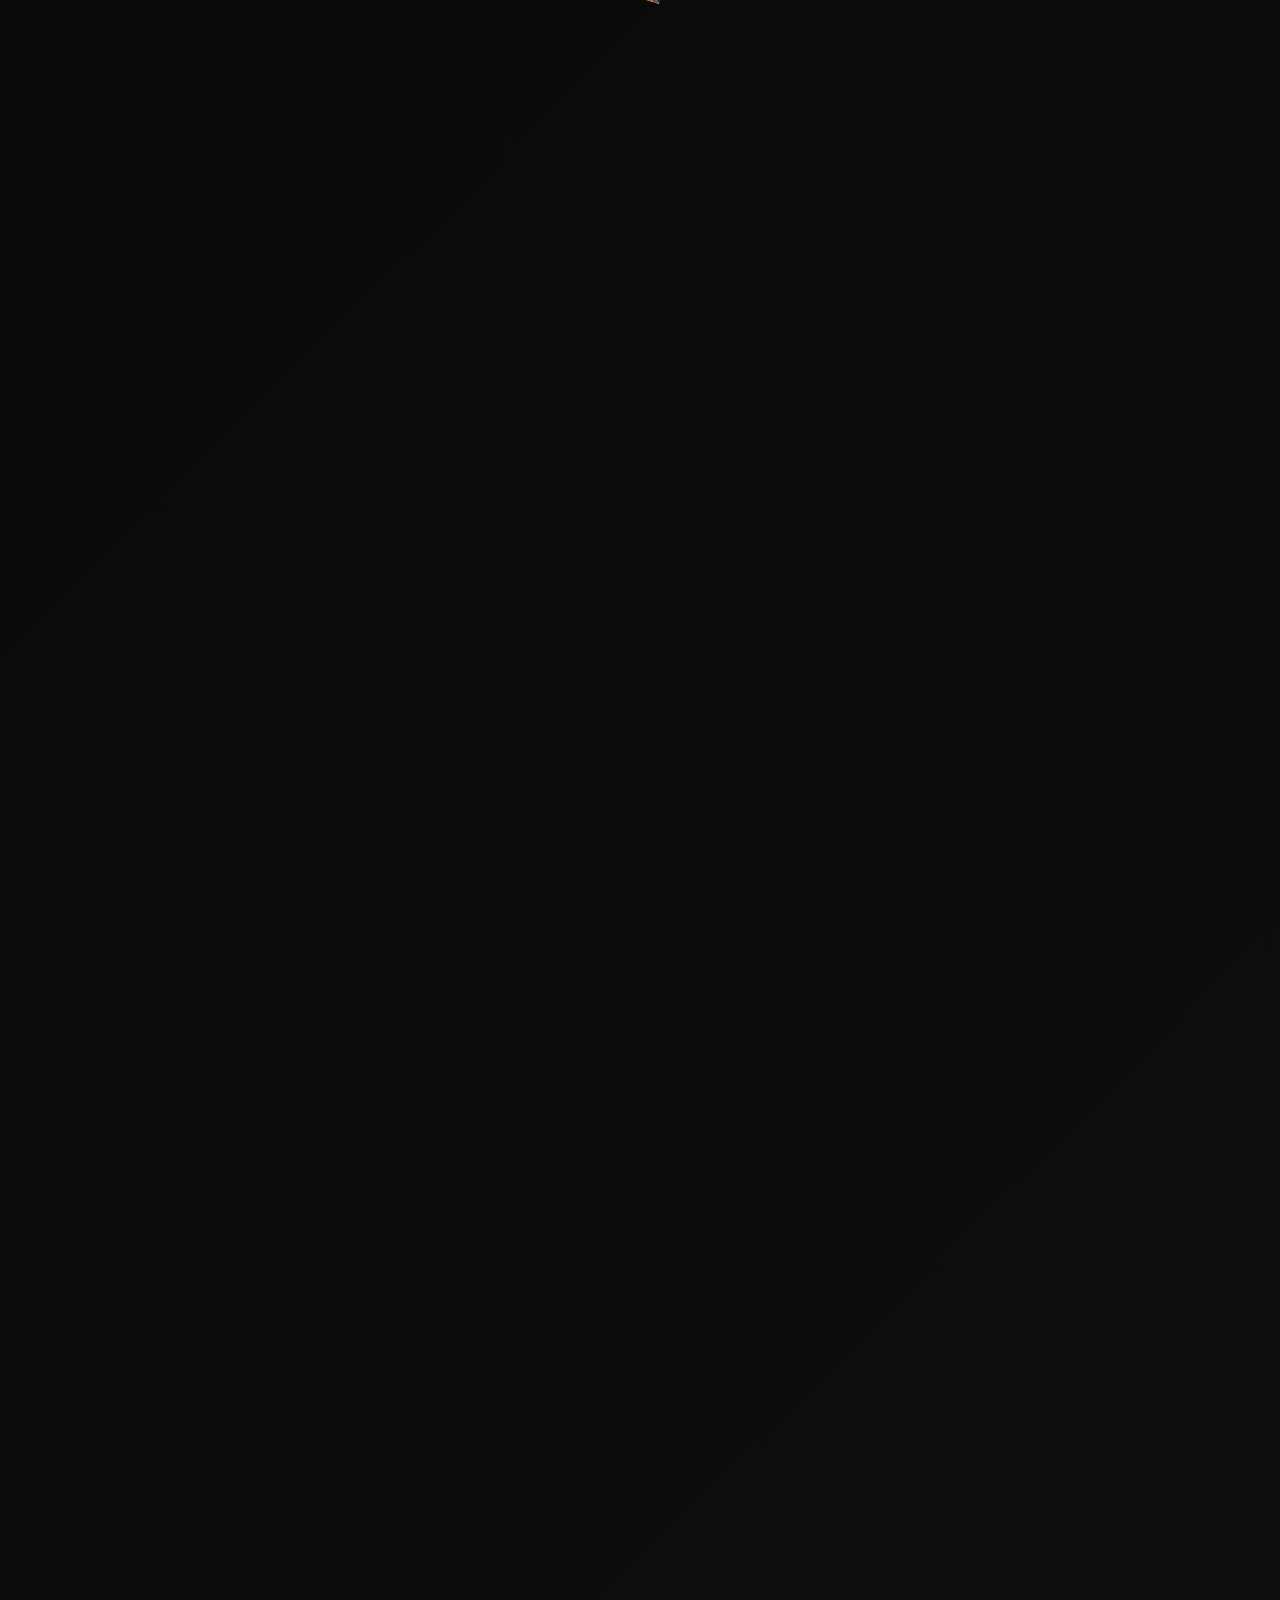
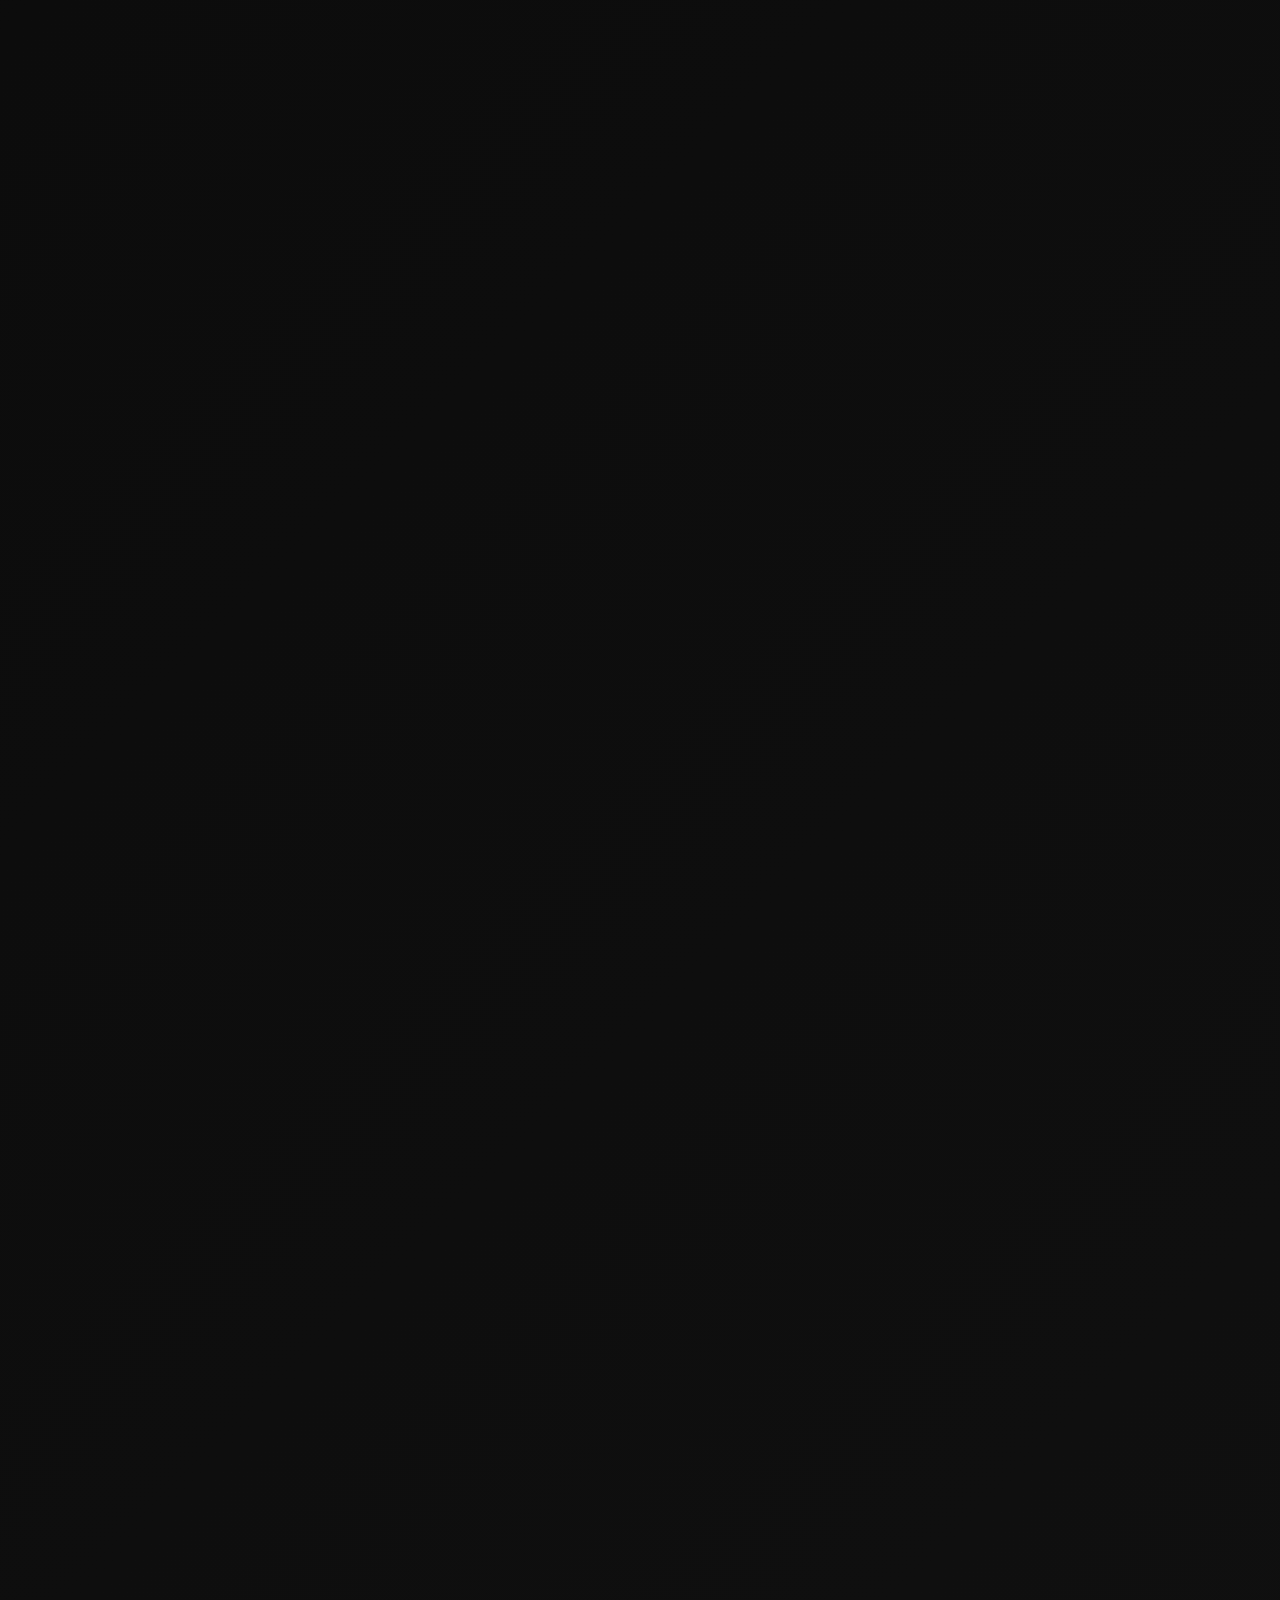
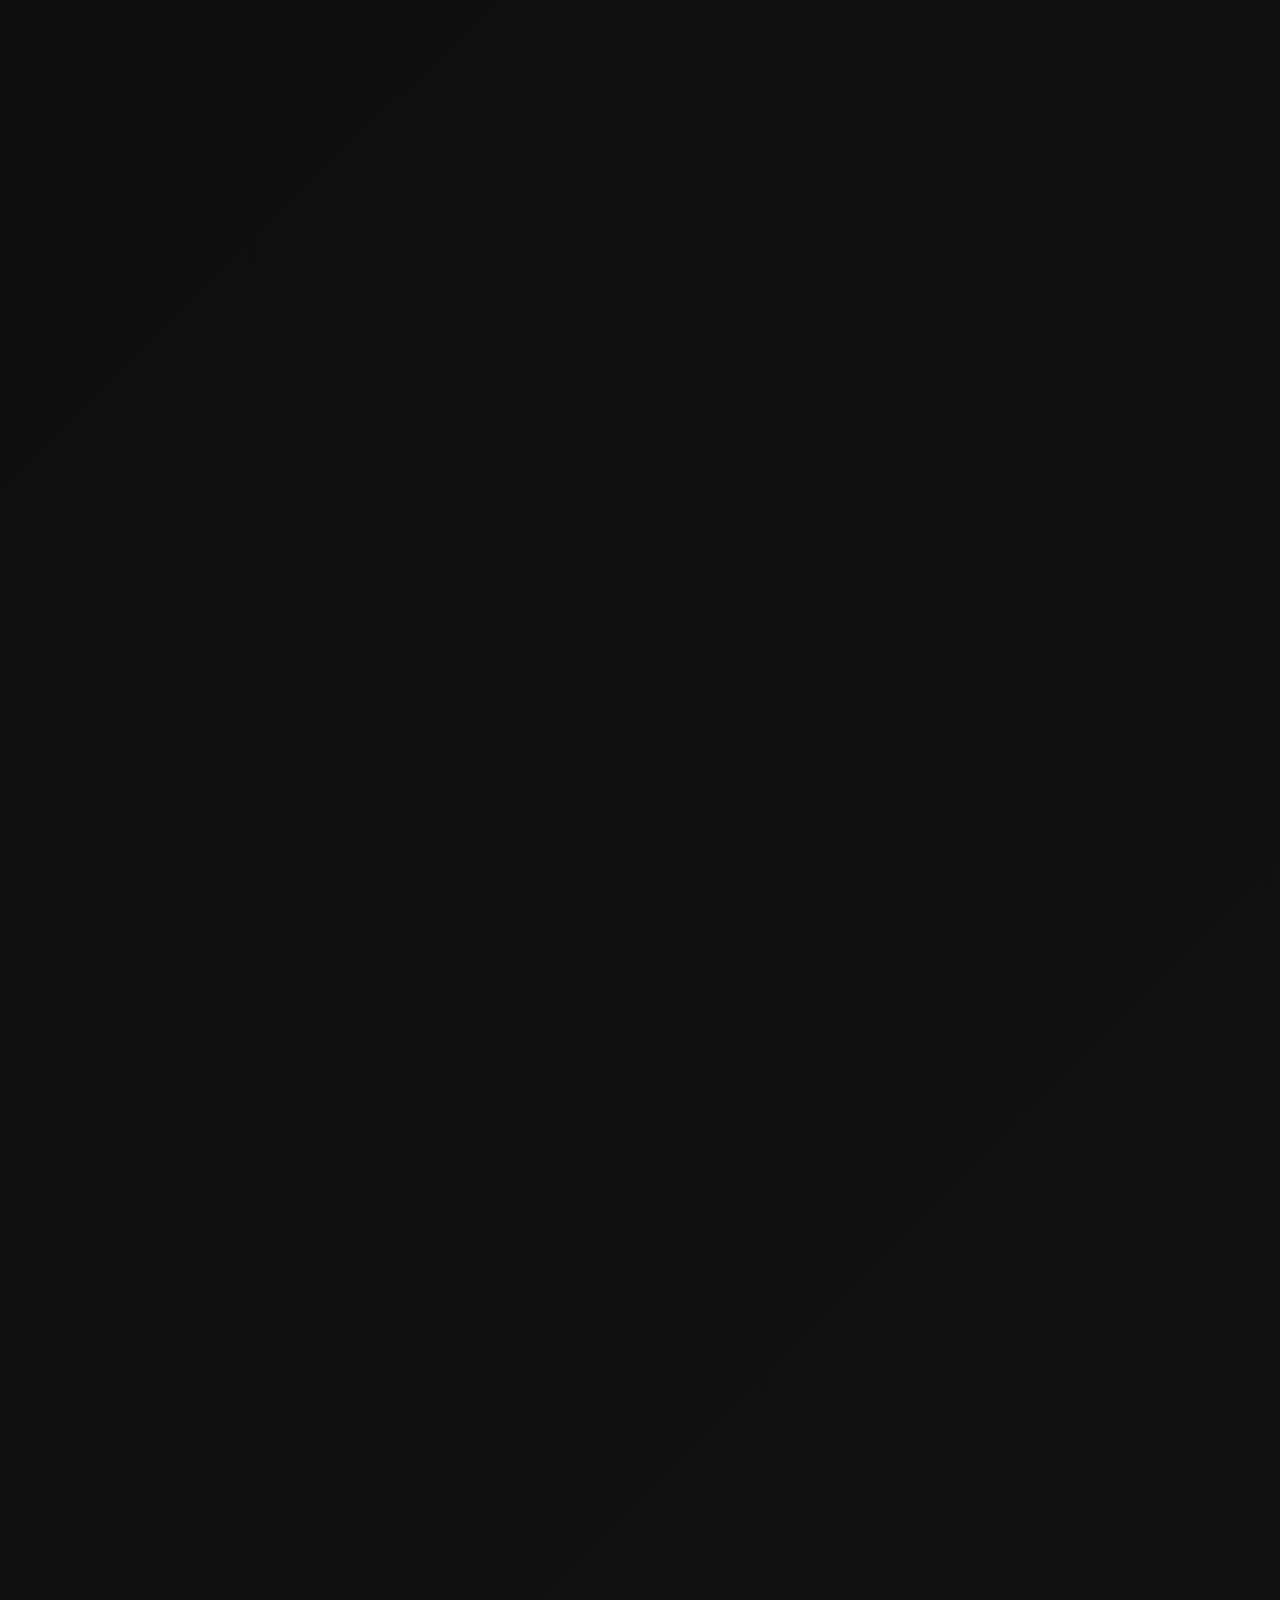
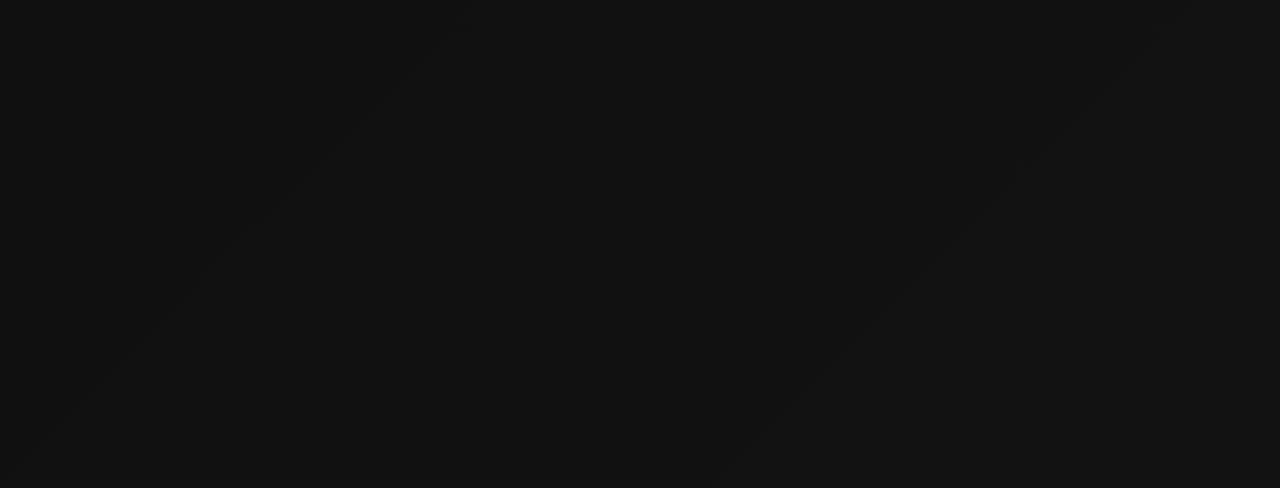
<file: 2025.html>
<!DOCTYPE html>
<html lang="ru">
<head>
    <meta charset="UTF-8">
    <meta name="viewport" content="width=device-width, initial-scale=1.0">
    <title>Архив стримов | 2025</title>
    <link rel="preconnect" href="https://fonts.googleapis.com">
    <link rel="preconnect" href="https://fonts.gstatic.com" crossorigin>
    <link href="https://fonts.googleapis.com/css2?family=Montserrat:wght@400;600;700&display=swap" rel="stylesheet">
    <style>
        :root {
            --primary: #ff4500;
            --secondary: #ff8c00;
            --accent: #ff6347;
            --dark: #121212;
            --darker: #0a0a0a;
            --text: rgba(255, 255, 255, 0.9);
            --error: #ff4d4d;
            --success: #4dff7a;
            --all-color: #ff7e33;
        }
        
        * {
            margin: 0;
            padding: 0;
            box-sizing: border-box;
        }

        /* Custom scrollbar */
        ::-webkit-scrollbar {
          width: 12px;
          height: 12px;
        }

        ::-webkit-scrollbar-track {
        background: rgba(30, 30, 30, 0.9);
        }

        ::-webkit-scrollbar-thumb {
          background: linear-gradient(to bottom, #ff4500, #ff8c00);
          border-radius: 10px;
          border: 2px solid rgba(30, 30, 30, 0.6);
        }

        ::-webkit-scrollbar-thumb:hover {
          background: linear-gradient(to bottom, #ff6347, #ff4500);
        }

        body {
            background: linear-gradient(135deg, var(--darker), var(--dark));
            color: var(--text);
            font-family: 'Montserrat', sans-serif;
            min-height: 100vh;
            overflow-x: hidden;
            position: relative;
        }
        
        .container {
            max-width: 1200px;
            margin: 0 auto;
            padding: 2rem;
            position: relative;
            z-index: 2;
        }
        
        header {
            display: flex;
            align-items: center;
            margin-bottom: 1.5rem;
            opacity: 0;
            animation: fadeIn 0.8s 0.2s forwards;
            position: relative;
            z-index: 2;
        }
        
        .back-button {
            background: rgba(255, 255, 255, 0.1);
            border: none;
            color: white;
            width: 40px;
            height: 40px;
            border-radius: 50%;
            display: flex;
            align-items: center;
            justify-content: center;
            margin-right: 1rem;
            cursor: pointer;
            transition: all 0.3s ease;
        }
        
        .back-button:hover {
            background: rgba(255, 255, 255, 0.2);
            transform: translateX(-3px);
        }
        
        h1 {
            font-size: 2rem;
            background: linear-gradient(to right, var(--primary), var(--secondary));
            -webkit-background-clip: text;
            background-clip: text;
            color: transparent;
            font-weight: 700;
        }
        
        .search-container {
            margin-bottom: 2rem;
            opacity: 0;
            animation: fadeIn 0.8s 0.3s forwards;
            position: relative;
            z-index: 2;
        }
        
        .search-input {
            width: 100%;
            padding: 0.8rem 1.2rem;
            border-radius: 25px;
            border: none;
            background: rgba(255, 255, 255, 0.1);
            color: white;
            font-family: 'Montserrat', sans-serif;
            font-size: 1rem;
            outline: none;
            transition: all 0.3s ease;
        }
        
        .search-input:focus {
            background: rgba(255, 255, 255, 0.2);
            box-shadow: 0 0 0 2px var(--primary);
        }
        
        .search-input::placeholder {
            color: rgba(255, 255, 255, 0.5);
        }
        
        .filters {
            display: flex;
            gap: 1rem;
            margin-bottom: 2rem;
            opacity: 0;
            animation: fadeIn 0.8s 0.4s forwards;
            position: relative;
            z-index: 2;
        }
        
        .filter-btn {
            padding: 0.5rem 1rem;
            border-radius: 20px;
            border: none;
            background: rgba(255, 255, 255, 0.1);
            color: white;
            font-family: 'Montserrat', sans-serif;
            font-weight: 600;
            cursor: pointer;
            transition: all 0.3s ease;
            position: relative;
            overflow: hidden;
        }
        
        .filter-btn::before {
            content: '';
            position: absolute;
            top: 0;
            left: -100%;
            width: 100%;
            height: 100%;
            background: linear-gradient(
                90deg,
                transparent,
                rgba(255, 255, 255, 0.2),
                transparent
            );
            transition: all 0.5s ease;
        }
        
        .filter-btn:hover::before {
            left: 100%;
        }
        
        .filter-btn:hover {
            background: rgba(255, 255, 255, 0.2);
        }
        
        .filter-btn.active {
            background: linear-gradient(to right, var(--primary), var(--secondary));
            font-weight: 600;
        }
        
        .streams-grid {
            display: grid;
            grid-template-columns: repeat(auto-fill, minmax(300px, 1fr));
            gap: 1.5rem;
            margin-top: 1rem;
            position: relative;
            z-index: 2;
        }
        
        .stream-card {
            position: relative;
            background: rgba(30, 30, 30, 0.4);
            border-radius: 16px;
            overflow: hidden;
            transition: all 0.4s cubic-bezier(0.175, 0.885, 0.32, 1.275);
            box-shadow: 0 8px 32px rgba(0, 0, 0, 0.2);
            backdrop-filter: blur(8px);
            -webkit-backdrop-filter: blur(8px);
            border: 1px solid rgba(255, 255, 255, 0.08);
            opacity: 0;
            transform: translateY(20px);
            animation: cardEntry 0.6s forwards;
        }
        
        .stream-card:hover {
            transform: translateY(-5px) scale(1.02);
            box-shadow: 0 12px 40px rgba(255, 69, 0, 0.2);
            border-color: rgba(255, 140, 0, 0.3);
        }
        
        .stream-thumbnail {
            position: relative;
            width: 100%;
            padding-top: 56.25%; /* 16:9 Aspect Ratio */
            background-size: cover;
            background-position: center;
        }
        
        .stream-info {
            padding: 1.2rem;
        }
        
        .stream-number {
            position: absolute;
            top: 10px;
            left: 10px;
            background: rgba(0, 0, 0, 0.7);
            color: white;
            padding: 0.2rem 0.5rem;
            border-radius: 4px;
            font-size: 0.8rem;
            font-weight: 600;
        }
        
        .stream-title {
            font-size: 1rem;
            font-weight: 600;
            margin-bottom: 0.5rem;
            display: -webkit-box;
            -webkit-line-clamp: 2;
            -webkit-box-orient: vertical;
            overflow: hidden;
            text-overflow: ellipsis;
        }
        
        .stream-date {
            font-size: 0.8rem;
            color: rgba(255, 255, 255, 0.6);
            margin-bottom: 0.5rem;
        }
        
        .stream-status {
            display: flex;
            align-items: center;
            font-size: 0.9rem;
        }
        
        .status-icon {
            margin-right: 0.5rem;
            font-size: 1.2rem;
        }
        
        .status-available {
            color: var(--success);
        }
        
        .status-unavailable {
            color: var(--error);
        }
        
        .stream-link {
            position: absolute;
            top: 0;
            left: 0;
            width: 100%;
            height: 100%;
            z-index: 2;
        }
        
        .loading {
            text-align: center;
            padding: 2rem;
            font-size: 1.2rem;
        }
        
        .error {
            color: var(--error);
            text-align: center;
            padding: 2rem;
            font-size: 1.2rem;
        }
        
        .no-results {
            text-align: center;
            padding: 2rem;
            font-size: 1.2rem;
            grid-column: 1 / -1;
        }
        
        /* Falling emojis styles */
        .falling-emoji-container {
            position: fixed;
            top: 0;
            left: 0;
            width: 100%;
            height: 100%;
            overflow: hidden;
            pointer-events: none;
            z-index: 1;
        }
        
        .falling-emoji {
            position: absolute;
            width: 30px;
            height: 30px;
            background-size: contain;
            background-repeat: no-repeat;
            background-position: center;
            pointer-events: none;
            will-change: transform;
        }
        
        /* Particles animation */
        .particles {
            position: absolute;
            top: 0;
            left: 0;
            width: 100%;
            height: 100%;
            z-index: -1;
            overflow: hidden;
        }
        
        .particle {
            position: absolute;
            background: rgba(255, 255, 255, 0.6);
            border-radius: 50%;
            pointer-events: none;
        }
        
        @keyframes fadeIn {
            from { opacity: 0; transform: translateY(-20px); }
            to { opacity: 1; transform: translateY(0); }
        }
        
        @keyframes cardEntry {
            from { opacity: 0; transform: translateY(20px); }
            to { opacity: 1; transform: translateY(0); }
        }
        
        @media (max-width: 768px) {
            .streams-grid {
                grid-template-columns: 1fr;
            }
            
            h1 {
                font-size: 1.8rem;
            }
            
            .filters {
                flex-wrap: wrap;
            }
        }
    </style>
</head>
<body>
    <div class="falling-emoji-container" id="emoji-container"></div>
    
    <div class="container">
        <header>
            <button class="back-button" onclick="window.history.back()">
                <svg width="20" height="20" viewBox="0 0 24 24" fill="none" stroke="currentColor" stroke-width="2" stroke-linecap="round" stroke-linejoin="round">
                    <line x1="19" y1="12" x2="5" y2="12"></line>
                    <polyline points="12 19 5 12 12 5"></polyline>
                </svg>
            </button>
            <h1>Стримы 2025 года</h1>
        </header>
        
        <div class="search-container">
            <input type="text" class="search-input" placeholder="Поиск стримов..." id="searchInput">
        </div>
        
        <div class="filters">
            <button class="filter-btn active" data-filter="all">Все стримы</button>
            <button class="filter-btn" data-filter="available">Доступные</button>
            <button class="filter-btn" data-filter="unavailable">Недоступные</button>
        </div>
        
        <div class="streams-grid" id="streamsContainer">
            <div class="loading">Загрузка данных о стримах...</div>
        </div>
    </div>

    <script>
        document.addEventListener('DOMContentLoaded', function() {
            // Данные о стримах прямо в скрипте
            const streamsData = `
            #1 https://www.youtube.com/watch?v=CIwj_2HbQRk 18.01.2025 ✅ [СТРИМ] СКИБИДИ ТУАЛЕТЫ 24/7
            #2 https://www.youtube.com/watch?v=mkUfSQcSbMo 24.01.2025 ✅ [СТРИМ] ПРОБЛЕМА ДУАЛЬНОСТИ В МОЕЙ ПАЛАТЕ)_0)__(ИГРЫ?)
            #3 https://www.youtube.com/watch?v=CJW8fhI9VVk 25.01.2025 ✅ [СТРИМ] HALF-LIFE INTERLUDE + DELTA PARTICLES
            #4 https://www.youtube.com/watch?v=tccF79gX-Pg 31.01.2025 ✅ [СТРИМ] ВИДЕО И ИГРЫ В ДЕВИЧЬЕМ КЛУБЕ
            #5 https://www.youtube.com/watch?v=f4T12sP2ewk 01.02.2025 ✅ [СТРИМ] ШОКИРУЮЩАЯ ПРАВДА О ТОМ ЧТО СКРЫВАЕТСЯ ЗА ЭТОЙ ИГРОЙ
            #6 https://www.youtube.com/watch?v=xMGIZsl-2zI 07.02.2025 ✅ [СТРИМ] СМОТРИМ ВИДЕО + ВИЙ 1967
            #7 https://www.youtube.com/watch?v=h9eD5-vJnbI 15.02.2025 ✅ [СТРИМ] ОСНОВЫ УНИТАЗОСТРОЕНИЯ HALf-LIFe 2 +игры
            #8 https://www.youtube.com/watch?v=AEI0Pt1nz9w 21.02.2025 ✅ [СТРИМ] ЗАПАХ ГОТОВКИ В DARK INTERVAL
            #9 https://www.youtube.com/watch?v=JmuHsPs-jc0 22.02.2025 ✅ [СТРИМ] HALF-LIFE
            #10 https://www.youtube.com/watch?v=NQOMkBQ60OM 01.03.2025 ✅ [СТРИМ] 1000 ВИДЕО.ИГР ЗА ОДНУ НОЧЬ!
            #11 https://www.youtube.com/watch?v=qKgH4_a-6ho 07.03.2025 ✅ [СТРИМ] ХОРОР ИГРЫ ДЛЯ ДЕВОЧЕК И ПРИВИДЕНИЙ
            #12 https://www.youtube.com/watch?v=_nB8uaGm0Xo 08.03.2025 ✅ [СТРИМ] ХОРОР ИГРЫ ДЛЯ ДЕВОЧЕКИ ТОЛЬКО ДЕВОЧЕК
            #13 https://www.youtube.com/watch?v=hnEOwi7M5Ic 14.03.2025 ✅ [СТРИМ] КУЧА ИГР И ДЕТАЛЕЙ ИЗ HALF-LIFE
            #14 https://www.youtube.com/watch?v=-RBrjmwJvf4 15.03.2025 ✅ [СТРИМ] BLUE SHIFT REMAKE (СТРИМ КАДА Я ОТДЫХАЮ) БЕЗ МАТА( МОЖЕТЕ С...
            #15 https://www.youtube.com/watch?v=kAdnJ04ZY50 18.03.2025 ✅ [СТРИМ] HALF-LIFE 2 RTX DEMO
            #16 https://www.youtube.com/watch?v=FuNglT-qgnY 21.03.2025 ✅ [СТРИМ] АТОМИК ХАРТ И ДРУГИЕ ИГРЫ ТИПА САЙЛЕНТ ЗИЛ ВИАР
            #17 https://www.youtube.com/watch?v=WGMmPN5mx1s 28.03.2025 ✅ [СТРИМ] СМОТРИМ ВИДЕО
            #18 https://www.youtube.com/watch?v=TMQfZLC8bP4 29.03.2025 ✅ [СТРИМ] СМОТРИМ ВИДЕО
            #19 https://www.youtube.com/watch?v=d3K2fKlk0o4 04.04.2025 ✅ [СТРИМ] СМОТРИМ ВИДЕО ИЛИ ИГРАЕМ)0))
            #20 https://www.youtube.com/watch?v=JiwiXQsSjhs 05.04.2025 ✅ [СТРИМ] АРХИТЕКТУРНЫЙ РАЗБРОС (Смотр...
            #21 https://www.youtube.com/watch?v=YUfsQQPb_bI 11.04.2025 ✅ [СТРИМ] СТРОЮ СВОЙ ПЕРВЫЙ ДОМ В МАЙКР...
            #22 https://www.youtube.com/watch?v=IjTF4p4rDvU 12.04.2025 ✅ [СТРИМ] INZOE, KARMA DARK SOWOL,MINECRAFTm КОРОЧЕ ИГРЫ
            #23 https://www.youtube.com/watch?v=74XAgGttnzc 26.04.2025 ✅ [СТРИМ] ВОЗВРАЩЕНИЕ В СИТИ !?
            #24 https://www.youtube.com/watch?v=BCVoyv0XTII 02.05.2025 ✅ [СТРИМ] РАЗБОР САМОЙ БОЛЬШОЙ ТЕОРИИ
            #25 https://www.youtube.com/watch?v=7eVN17PbF0s 03.05.2025 ✅ [СТРИМ] ЭТО НОВЫЙ ХАЛФ ЛАЙФ НАКАНЕЦТА 3
            #26 https://www.youtube.com/watch?v=OhXgH0G6-hs 09.05.2025 ✅ [СТРИМ] О БОЖЕ ЭТО ПОРТАЛ 3 БУДЕТ.....
            #27 https://www.youtube.com/watch?v=cdFmY8RvhB4 13.05.2025 ✅ [СТРИМ] DOOM: THE DARK AGES - НЕ ПОДСКАЗЫВАЙТЕ!...
            #28 https://www.youtube.com/watch?v=uOIUq8YNvQM 17.05.2025 ✅ [СТРИМ] СМОТРИМ ВИДЕО (не по халф лайф)
            #29 https://www.youtube.com/watch?v=IB7CnTMllhg 18.05.2025 ✅ [СТРИМ] СЕМИЧАСОВАЯ ВОЙ.........
            #30 https://www.youtube.com/watch?v=e2Z317KL3KE 24.05.2025 ✅ [СТРИМ] ЩАС БУДЕТ РАЗБОР МОЕГО ГОВНА
            #31 https://www.youtube.com/watch?v=HQWZWENmow8 25.05.2025 ✅ [СТРИМ] САСНЫЙ СТРАШНЫЙ ДЕНЬ В ИСТОРИИ
            #32 https://www.youtube.com/watch?v=texwYVminDI 31.05.2025 ✅ [СТРИМ] СОННЫЙ ПАРАЛИЧ
            #33 https://www.youtube.com/watch?v=rZNEj5bAh2I 01.06.2025 ✅ [СТРИМ] ЛЕРКА КУДРЯВЦЕВА МНЕ САС.......
            #34 https://www.youtube.com/watch?v=MMgQEOdDvWs 07.06.2025 ✅ [СТРИМ] SUMMER GAME FEST 2025 АНАНАС HALF-LIFE 3
            #35 https://www.youtube.com/watch?v=BdJ73SRSp8o 07.06.2025 ✅ [СТРИМ] FUTURE GAME SHOW 2025 + PC GAME SHOW + XBOX GAME SHOW ...
            #36 https://www.youtube.com/watch?v=FQt10-beYp0 08.06.2025 ✅ [СТРИМ] XBOX GAMES 2025 [20:00] + PC GAMING SHOW [22:00] - б...
            #37 https://www.youtube.com/watch?v=QTzQY0wjoTA 13.06.2025 ❌ [СТРИМ] ГЛАВНЫЙ СПЕЦИАЛИСТ ПО ИГРАМ
            #38 https://www.youtube.com/watch?v=sFQ2FeHJCVA 14.06.2025 ✅ [СТРИМ] ГЛАВНЫЙ СПЕЦИАЛИСТ ПО НЫТЬЮ (...
            #39 https://www.youtube.com/watch?v=NfJY9Voe6lk 15.06.2025 ✅ [СТРИМ] ЧЕЛОВЕК УМЕЮЩИЙ ИГРАТЬ СМОТРИТ ВИДЕО (ТОЛЬКО ИГРЫ ПОСЛЕ ВИДЕО)
            #40 https://www.youtube.com/watch?v=t-ehQhc7kKk 21.06.2025 ✅ [СТРИМ] VALVE TIME (СМОТРИМ ВИДЕО)
            #41 https://www.youtube.com/watch?v=coGUTXTBgS4 22.06.2025 ❌ [СТРИМ] ПОДГОТОВКА К ТЕОРИИ HALF-LIFE 2
            `;
            
            let allStreams = []; // Для хранения всех стримов
            let currentFilter = 'all'; // Текущий фильтр
            let currentSearch = ''; // Текущий поисковый запрос
            
            // Инициализация падающих смайликов
            const emojiContainer = document.getElementById('emoji-container');
            const activeEmojis = [];
            let lastAnimationFrame = null;
            
            // Список смайликов
            const emojis = [
                'emoji/a_angrycat.webp',
                'emoji/a_cat.webp',
                'emoji/a_coolcat.webp',
                'emoji/a_jolynecat.webp',
                'emoji/a_jotarocat.webp',
                'emoji/a_policecat.webp',
                'emoji/b_catsuperevent.webp',
                'emoji/buzova.webp',
                'emoji/c_knuckangrycoffie.webp',
                'emoji/c_knuckcoffie.webp',
                'emoji/c_knuckcool.webp',
                'emoji/c_knuckcry.webp',
                'emoji/catt.webp',
                'emoji/chadmedic.webp',
                'emoji/clueless.webp',
                'emoji/cmb.webp',
                'emoji/cool~1.webp',
                'emoji/crypto_honest_reaction.webp',
                'emoji/dwayne.webp',
                'emoji/ftv.webp',
                'emoji/g_cooldog.webp',
                'emoji/gachiGASM.webp',
                'emoji/goblin.webp',
                'emoji/halflife.webp',
                'emoji/hl2_skull.webp',
                'emoji/hunted.webp',
                'emoji/jojo1.webp',
                'emoji/jojo2.webp',
                'emoji/klass.webp',
                'emoji/klass_ahuenno.webp',
                'emoji/lambda.webp',
                'emoji/mda.webp',
                'emoji/microcop.webp',
                'emoji/n_flushed.webp',
                'emoji/n_peep.webp',
                'emoji/n_think.webp',
                'emoji/navalny.webp',
                'emoji/nerd~1.webp',
                'emoji/nerzhaka.webp',
                'emoji/oreh.webp',
                'emoji/pizdec.webp',
                "emoji/rasmeshill.webp",
                'emoji/resistance.webp',
                'emoji/sas.webp',
                'emoji/sasquatch.webp',
                'emoji/shephard.webp',
                'emoji/stahp.webp',
                'emoji/strong.webp',
                'emoji/thinking~1.webp',
                'emoji/yareyare.webp'
            ];
            
            // Функция создания падающего смайлика
            function createFallingEmoji() {
                const emoji = document.createElement('div');
                emoji.className = 'falling-emoji';
                
                const randomEmoji = emojis[Math.floor(Math.random() * emojis.length)];
                emoji.style.backgroundImage = `url('${randomEmoji}')`;
                
                const posX = Math.random() * window.innerWidth;
                emoji.style.left = `${posX}px`;
                emoji.style.top = '-30px';
                
                const rotation = -30 + Math.random() * 60;
                emoji.style.transform = `rotate(${rotation}deg)`;
                
                const size = 20 + Math.random() * 20;
                emoji.style.width = `${size}px`;
                emoji.style.height = `${size}px`;
                
                const speed = 0.5 + Math.random() * 2.5;
                
                emojiContainer.appendChild(emoji);
                
                const emojiData = {
                    element: emoji,
                    speed: speed,
                    position: -30,
                    rotation: rotation,
                    rotationSpeed: (Math.random() - 0.5) * 10,
                    removed: false
                };
                
                activeEmojis.push(emojiData);
                
                if (!lastAnimationFrame) {
                    animateEmojis();
                }
                
                setTimeout(() => {
                    if (!emojiData.removed) {
                        removeEmoji(emojiData);
                    }
                }, 10000);
            }
            
            // Анимация падающих смайликов
            function animateEmojis() {
                const viewportHeight = window.innerHeight;
                const elementsToCheck = document.querySelectorAll('.stream-card, h1, .search-input, .filter-btn');
                const elementRects = Array.from(elementsToCheck).map(el => el.getBoundingClientRect());
                
                for (let i = activeEmojis.length - 1; i >= 0; i--) {
                    const emoji = activeEmojis[i];
                    
                    if (emoji.removed) {
                        activeEmojis.splice(i, 1);
                        continue;
                    }
                    
                    emoji.position += emoji.speed * 2;
                    emoji.element.style.top = `${emoji.position}px`;
                    
                    emoji.rotation += emoji.rotationSpeed;
                    emoji.element.style.transform = `rotate(${emoji.rotation}deg)`;
                    
                    if (emoji.position > viewportHeight) {
                        removeEmoji(emoji);
                        continue;
                    }
                    
                    const emojiRect = emoji.element.getBoundingClientRect();
                    
                    for (const rect of elementRects) {
                        if (
                            emojiRect.left < rect.right &&
                            emojiRect.right > rect.left &&
                            emojiRect.top < rect.bottom &&
                            emojiRect.bottom > rect.top
                        ) {
                            handleCollision(emoji);
                            break;
                        }
                    }
                }
                
                if (activeEmojis.length > 0) {
                    lastAnimationFrame = requestAnimationFrame(animateEmojis);
                } else {
                    lastAnimationFrame = null;
                }
            }
            
            // Обработка столкновений смайликов с элементами
            function handleCollision(emoji) {
                emoji.element.style.transition = 'transform 0.1s, opacity 0.5s';
                emoji.element.style.transform = `rotate(${emoji.rotation}deg) translateY(-5px)`;
                emoji.element.style.opacity = '0';
                
                setTimeout(() => {
                    removeEmoji(emoji);
                }, 500);
            }
            
            // Удаление смайлика
            function removeEmoji(emoji) {
                if (emoji.removed) return;
                
                emoji.removed = true;
                if (emoji.element.parentNode) {
                    emoji.element.parentNode.removeChild(emoji.element);
                }
            }
            
            // Запуск системы падающих смайликов
            setInterval(createFallingEmoji, 700 + Math.random() * 300);
            
            // Первоначальный выброс смайликов
            setTimeout(() => {
                for (let i = 0; i < 5; i++) {
                    setTimeout(createFallingEmoji, i * 200);
                }
            }, 1000);
            
            try {
                const streamsContainer = document.getElementById('streamsContainer');
                streamsContainer.innerHTML = '';
                
                // Парсинг данных
                const lines = streamsData.split('\n');
                allStreams = [];
                
                lines.forEach((line, index) => {
                    line = line.trim();
                    if (!line) return;
                    
                    // Парсинг строки
                    const parts = line.split(/\s+/);
                    if (parts.length >= 4) {
                        const number = parts[0].substring(1);
                        const url = parts[1];
                        const date = parts[2];
                        const status = parts[3] === '✅' ? 'available' : 'unavailable';
                        const statusIcon = parts[3];
                        const title = parts.slice(4).join(' ');
                        
                        // Извлекаем ID видео из URL
                        const videoIdMatch = url.match(/(?:youtube\.com\/(?:[^\/]+\/.+\/|(?:v|e(?:mbed)?)\/|.*[?&]v=)|youtu\.be\/)([^"&?\/\s]{11})/i);
                        const videoId = videoIdMatch ? videoIdMatch[1] : '';
                        
                        allStreams.push({
                            number,
                            url,
                            date,
                            status,
                            statusIcon,
                            videoId,
                            title,
                            element: null // Ссылка на DOM-элемент будет добавлена позже
                        });
                    }
                });
                
                // Инициализация интерфейса
                initSearch();
                renderStreams();
                initFilters();
            } catch (error) {
                console.error('Ошибка обработки данных:', error);
                document.getElementById('streamsContainer').innerHTML = 
                    '<div class="error">Ошибка при обработке данных о стримах</div>';
            }
            
            // Инициализация поиска
            function initSearch() {
                const searchInput = document.getElementById('searchInput');
                searchInput.addEventListener('input', function() {
                    currentSearch = this.value.toLowerCase().trim();
                    renderStreams();
                });
            }
            
            // Функция отрисовки стримов с учетом фильтров и поиска
            function renderStreams() {
                const streamsContainer = document.getElementById('streamsContainer');
                streamsContainer.innerHTML = '';
                
                // Фильтрация стримов
                const filteredStreams = allStreams.filter(stream => {
                    // Применяем фильтр по статусу
                    const statusMatch = currentFilter === 'all' || stream.status === currentFilter;
                    
                    // Применяем поиск
                    const searchMatch = !currentSearch || 
                        stream.title.toLowerCase().includes(currentSearch) || 
                        stream.number.includes(currentSearch) || 
                        stream.date.includes(currentSearch);
                    
                    return statusMatch && searchMatch;
                });
                
                // Если нет результатов
                if (filteredStreams.length === 0) {
                    streamsContainer.innerHTML = '<div class="no-results">Ничего не найдено</div>';
                    return;
                }
                
                // Создаем карточки для отфильтрованных стримов
                filteredStreams.forEach((stream, index) => {
                    createStreamCard(stream, index);
                });
            }
            
            // Функция создания карточки стрима
            function createStreamCard(stream, index) {
                const streamsContainer = document.getElementById('streamsContainer');
                
                // Создаем элемент карточки
                const card = document.createElement('div');
                card.className = `stream-card ${stream.status}`;
                card.style.animationDelay = `${0.2 + index * 0.1}s`;
                
                // Заполняем содержимое карточки
                card.innerHTML = `
                    <div class="stream-number">#${stream.number}</div>
                    <div class="stream-thumbnail" style="background-image: url('https://img.youtube.com/vi/${stream.videoId}/mqdefault.jpg');"></div>
                    <div class="stream-info">
                        <div class="stream-title">${stream.title || 'Название недоступно'}</div>
                        <div class="stream-date">${stream.date}</div>
                        <div class="stream-status">
                            <span class="status-icon ${stream.status === 'available' ? 'status-available' : 'status-unavailable'}">${stream.statusIcon}</span>
                            <span>${stream.status === 'available' ? 'Доступен' : 'Недоступен'}</span>
                        </div>
                    </div>
                    <a href="${stream.url}" class="stream-link" target="_blank"></a>
                `;
                
                streamsContainer.appendChild(card);
                stream.element = card; // Сохраняем ссылку на элемент
            }
            
            // Инициализация фильтров
            function initFilters() {
                const filterButtons = document.querySelectorAll('.filter-btn');
                
                filterButtons.forEach(button => {
                    button.addEventListener('click', function() {
                        // Удаляем active у всех кнопок
                        filterButtons.forEach(btn => btn.classList.remove('active'));
                        // Добавляем active текущей кнопке
                        this.classList.add('active');
                        
                        // Обновляем текущий фильтр
                        currentFilter = this.dataset.filter;
                        renderStreams();
                    });
                });
            }
        });
    </script>
</body>
</html>
</file>
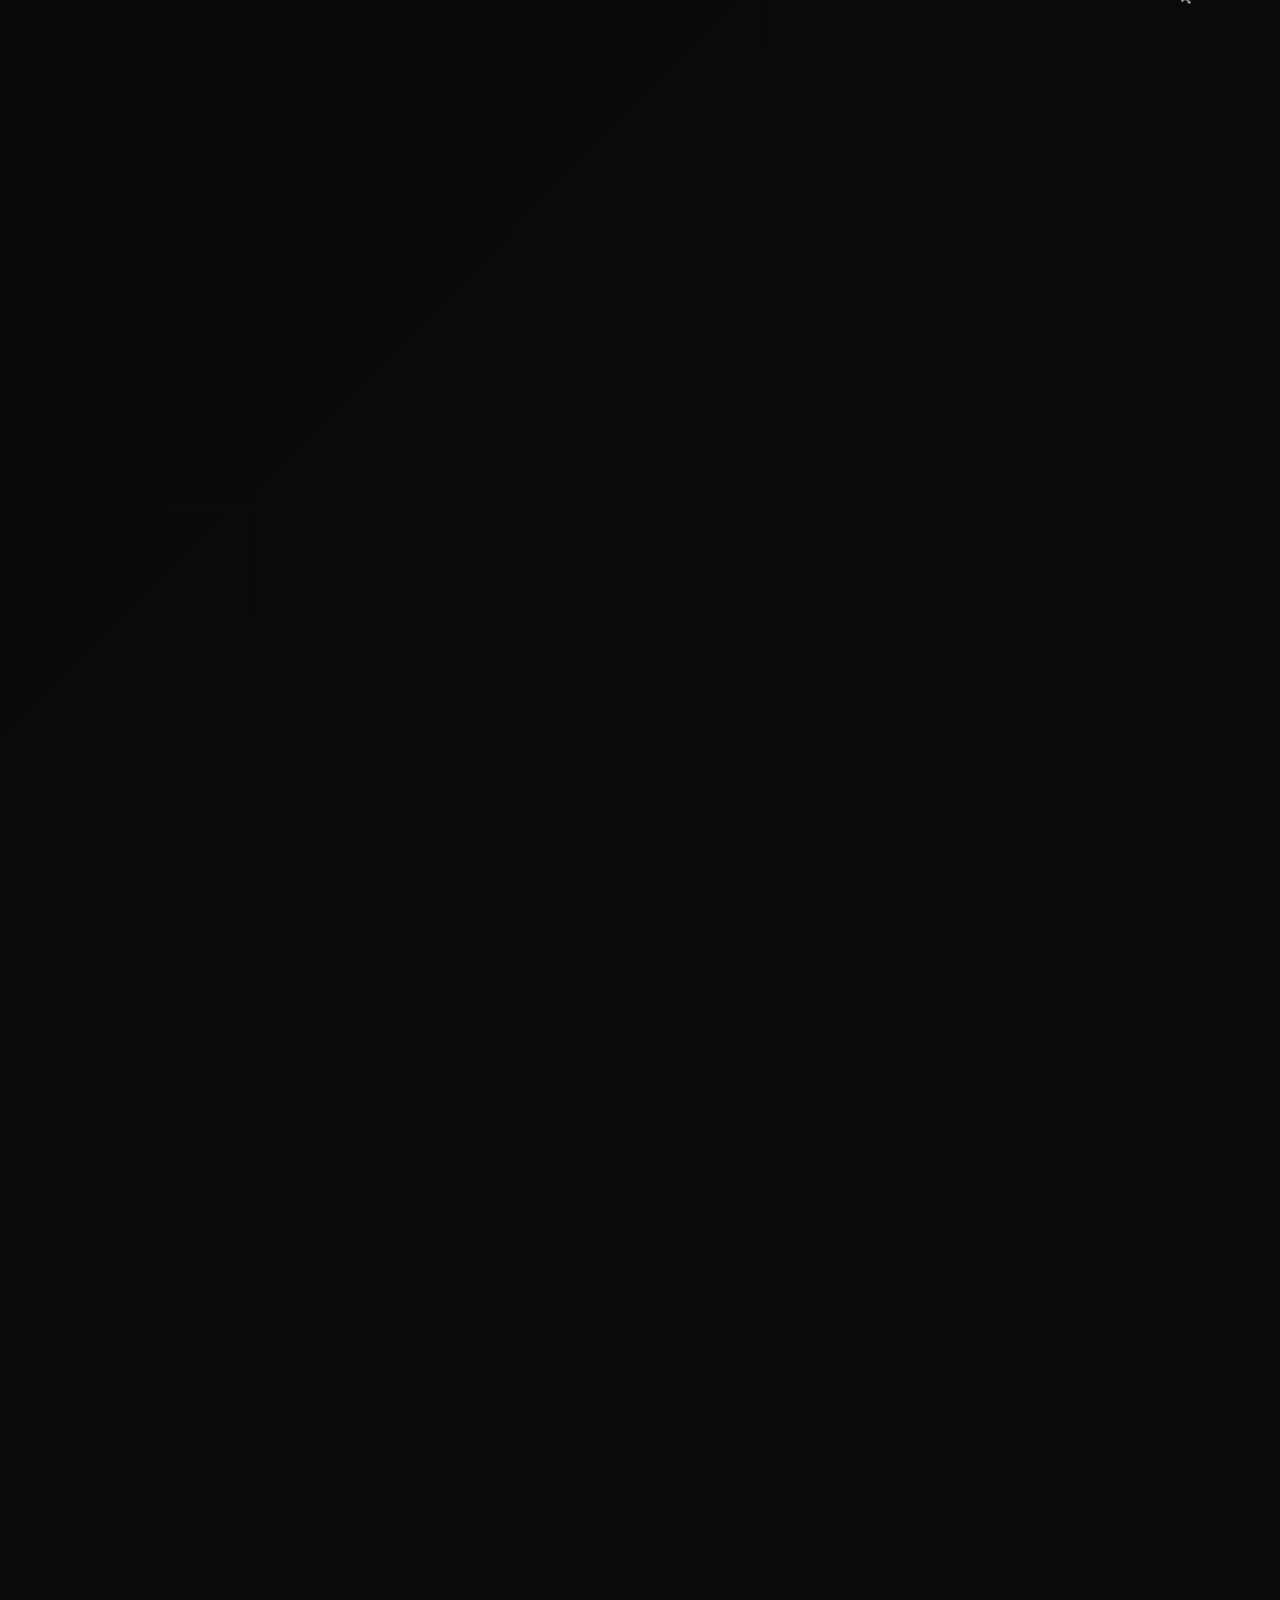
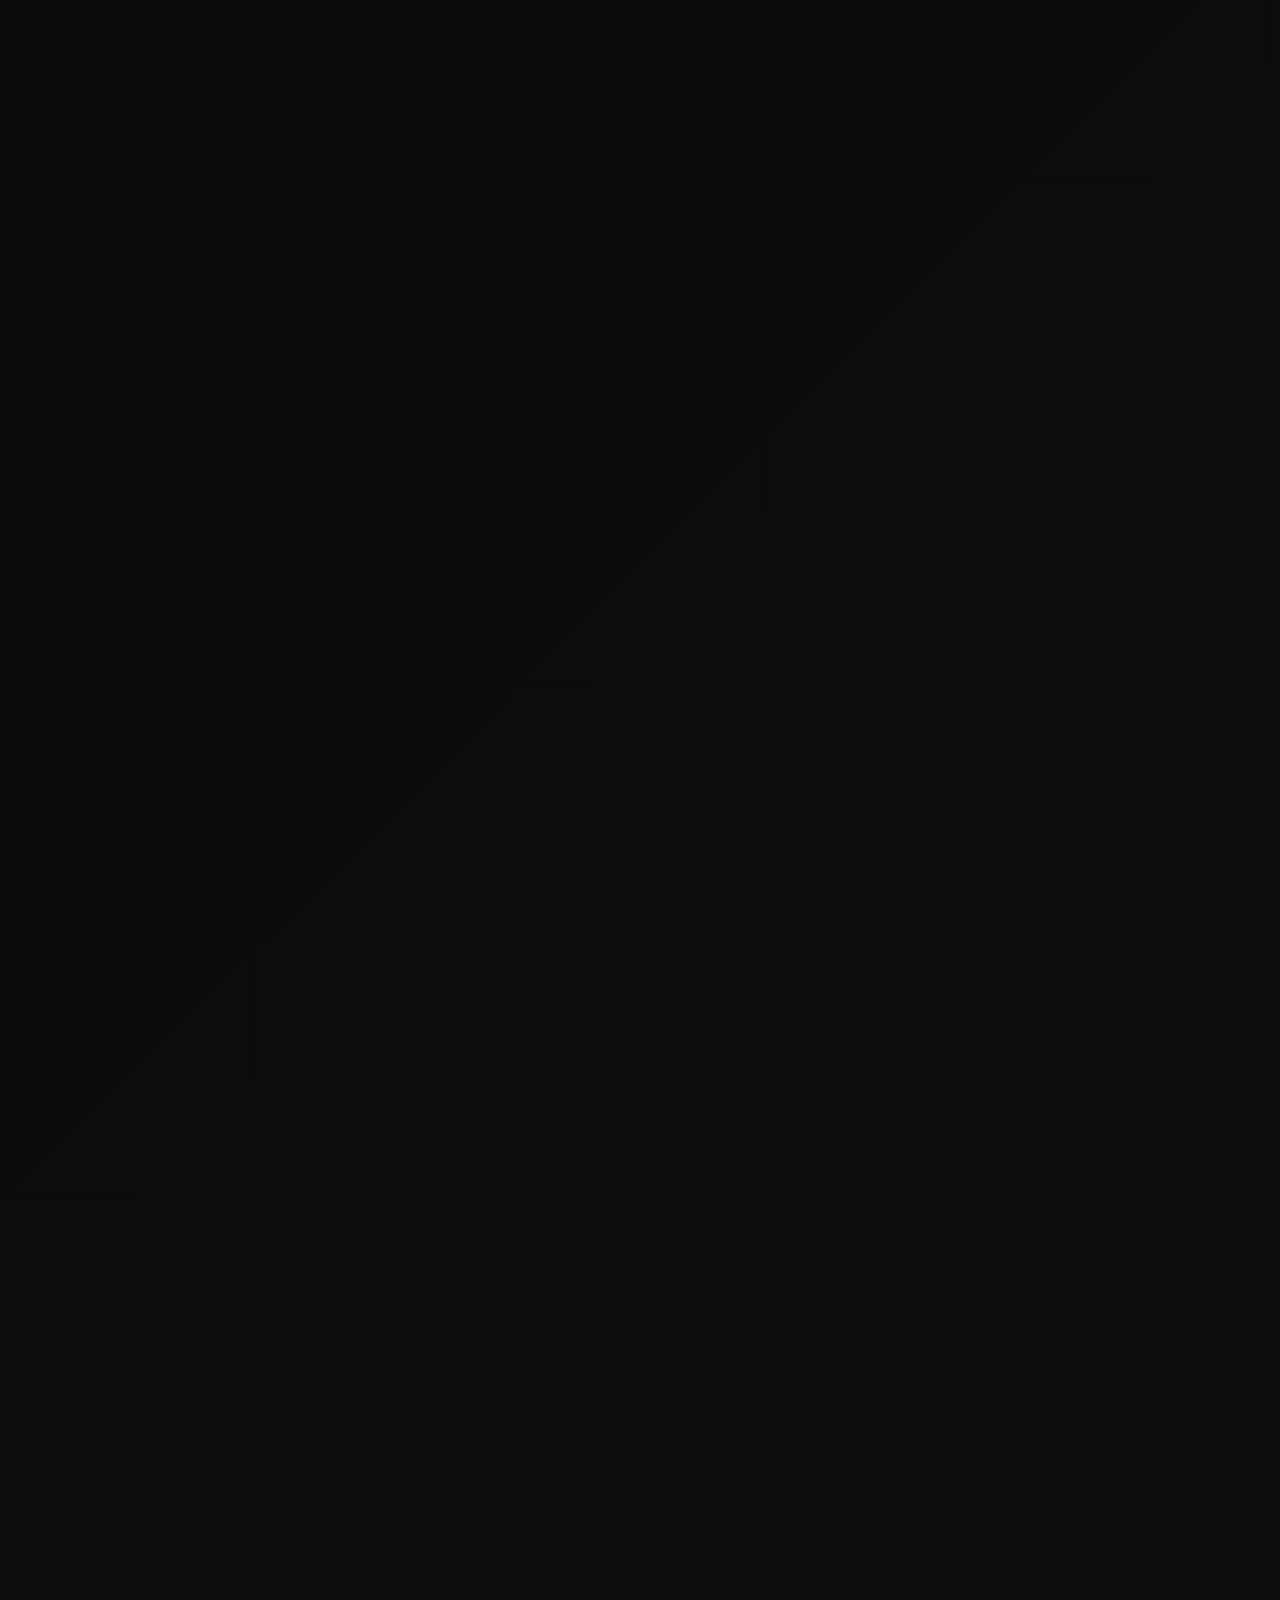
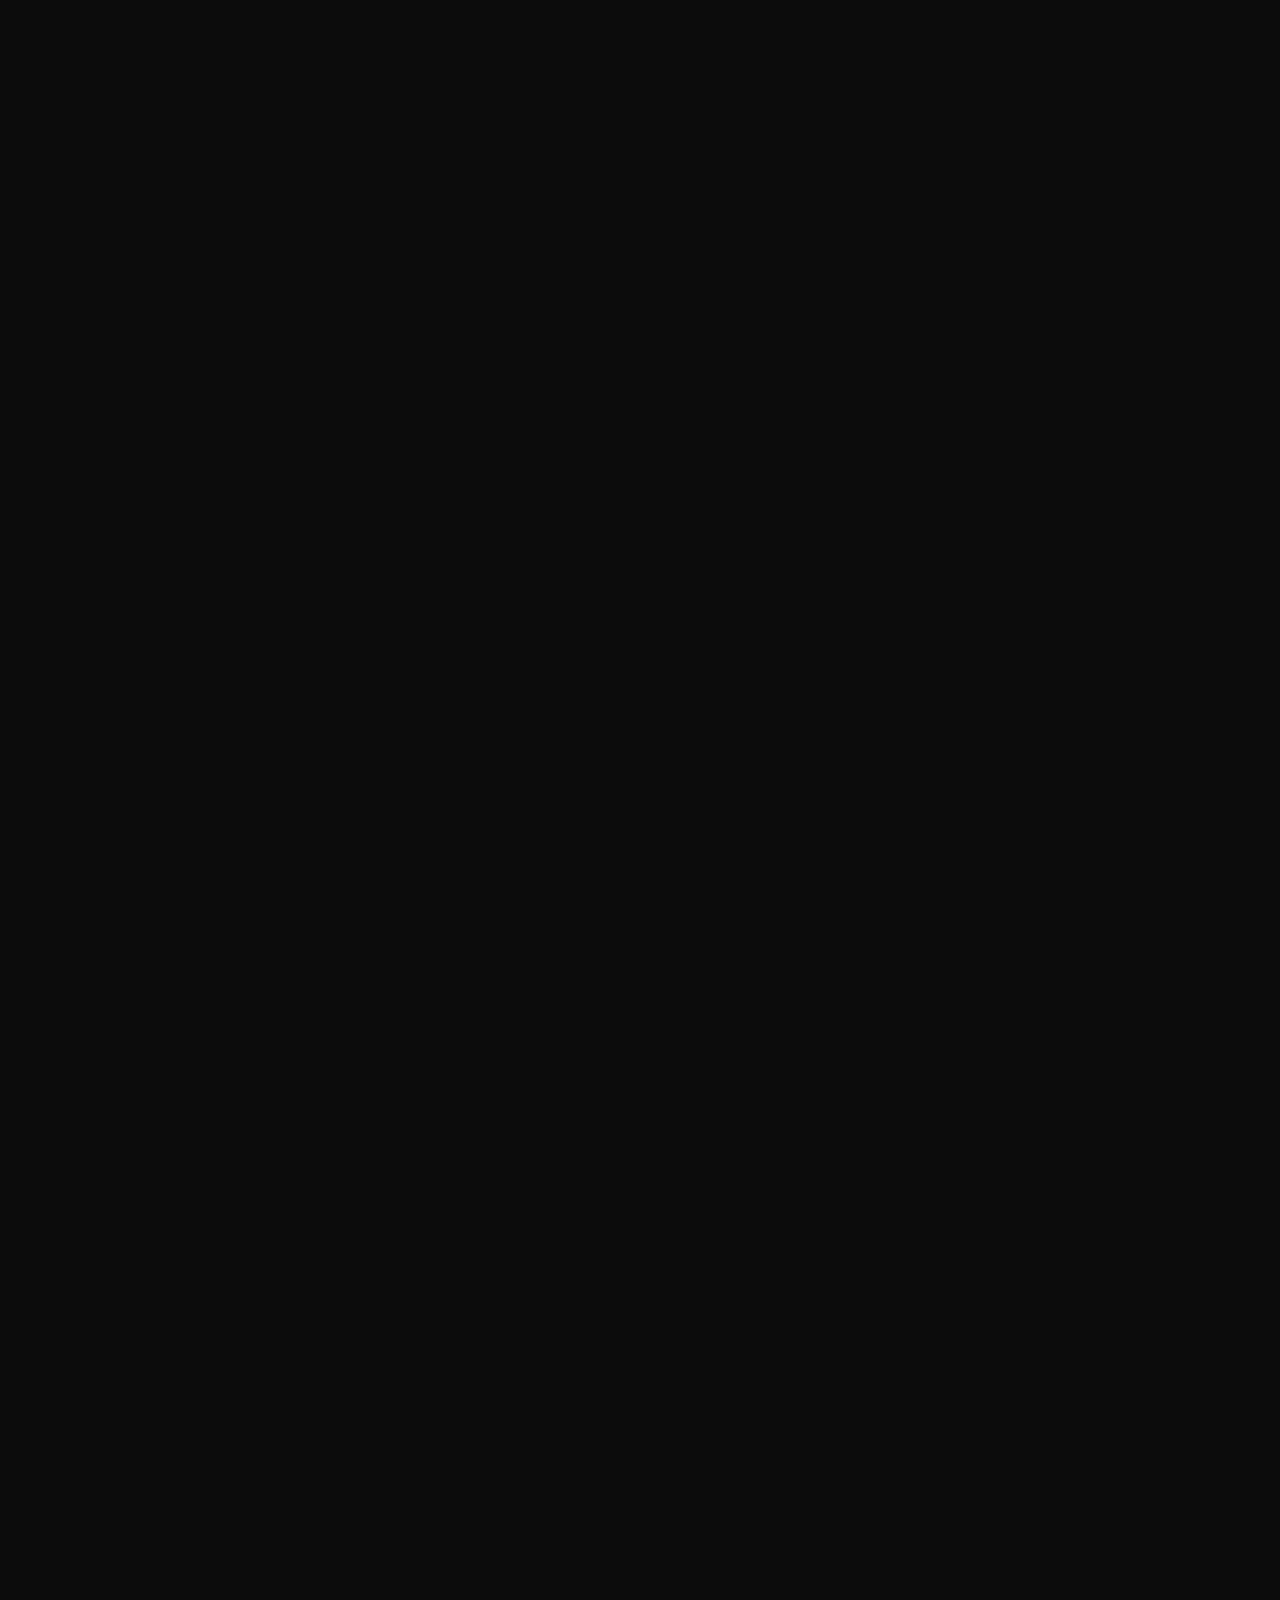
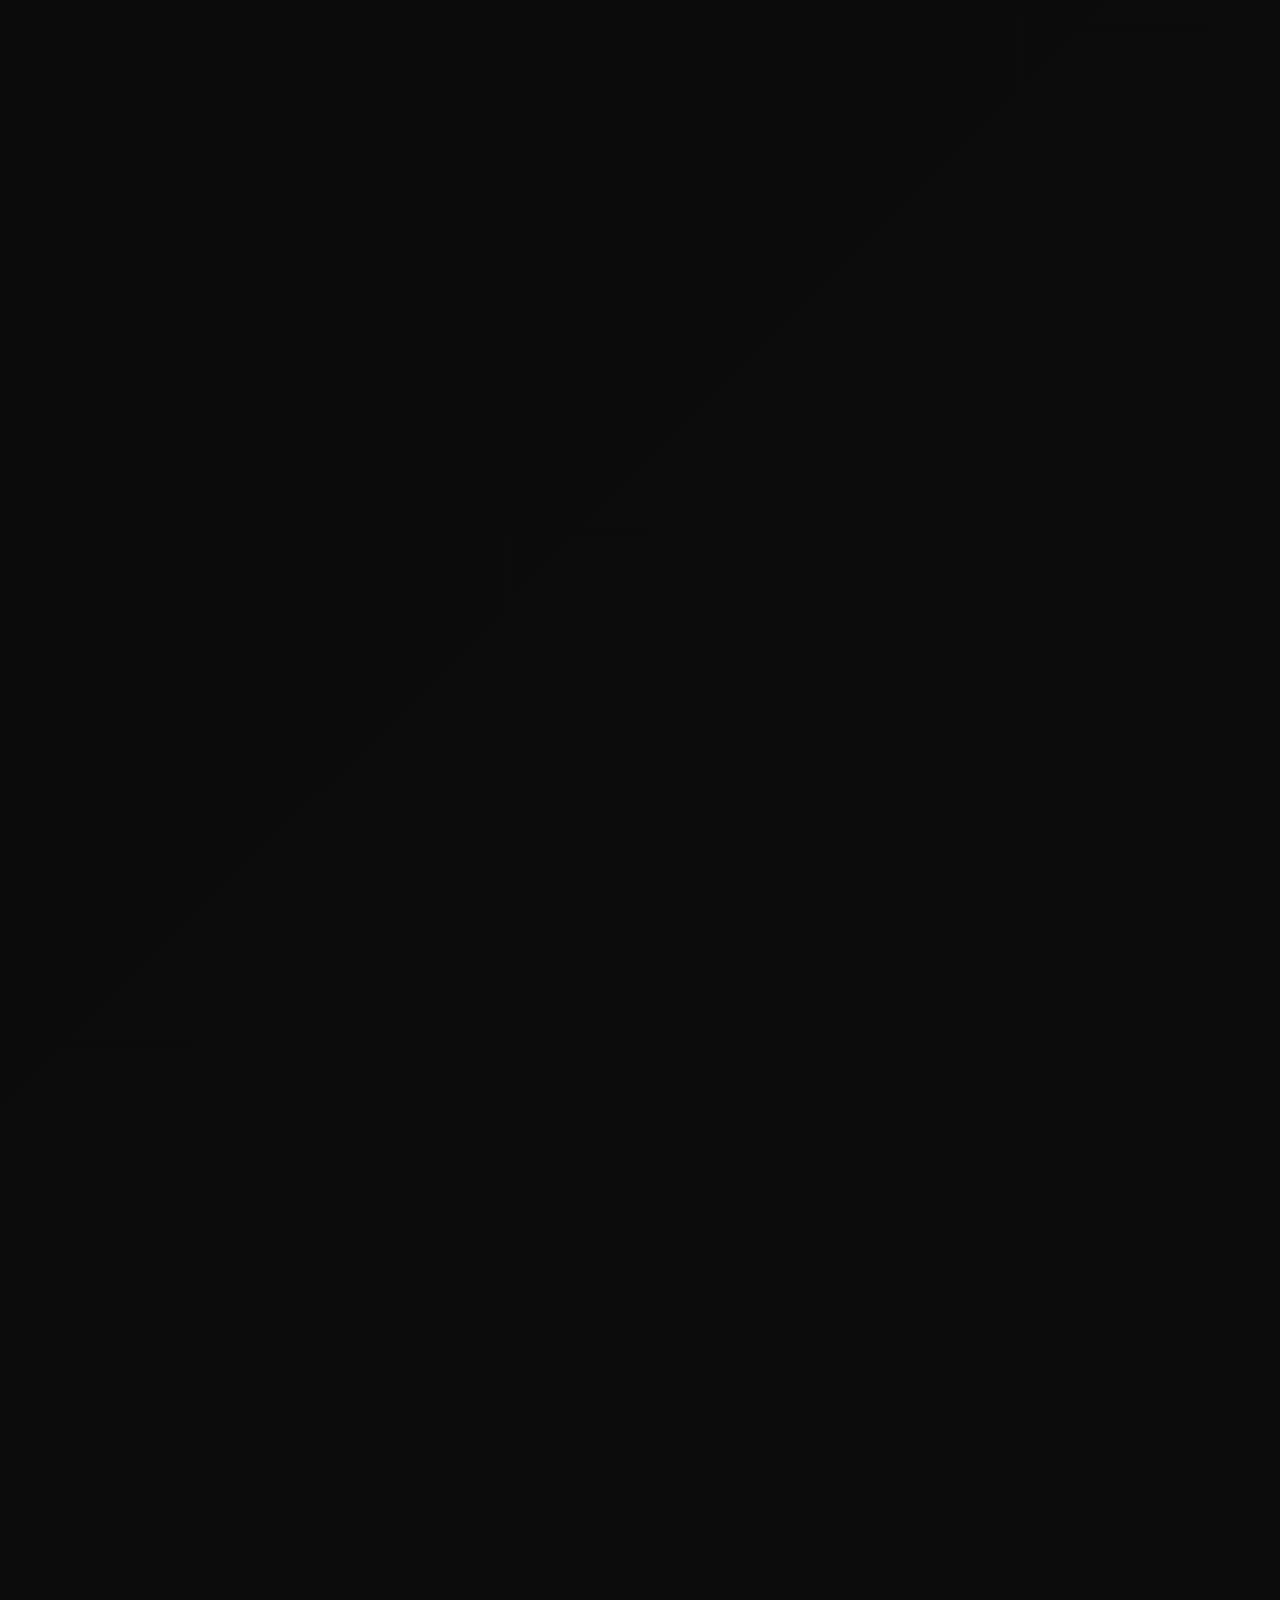
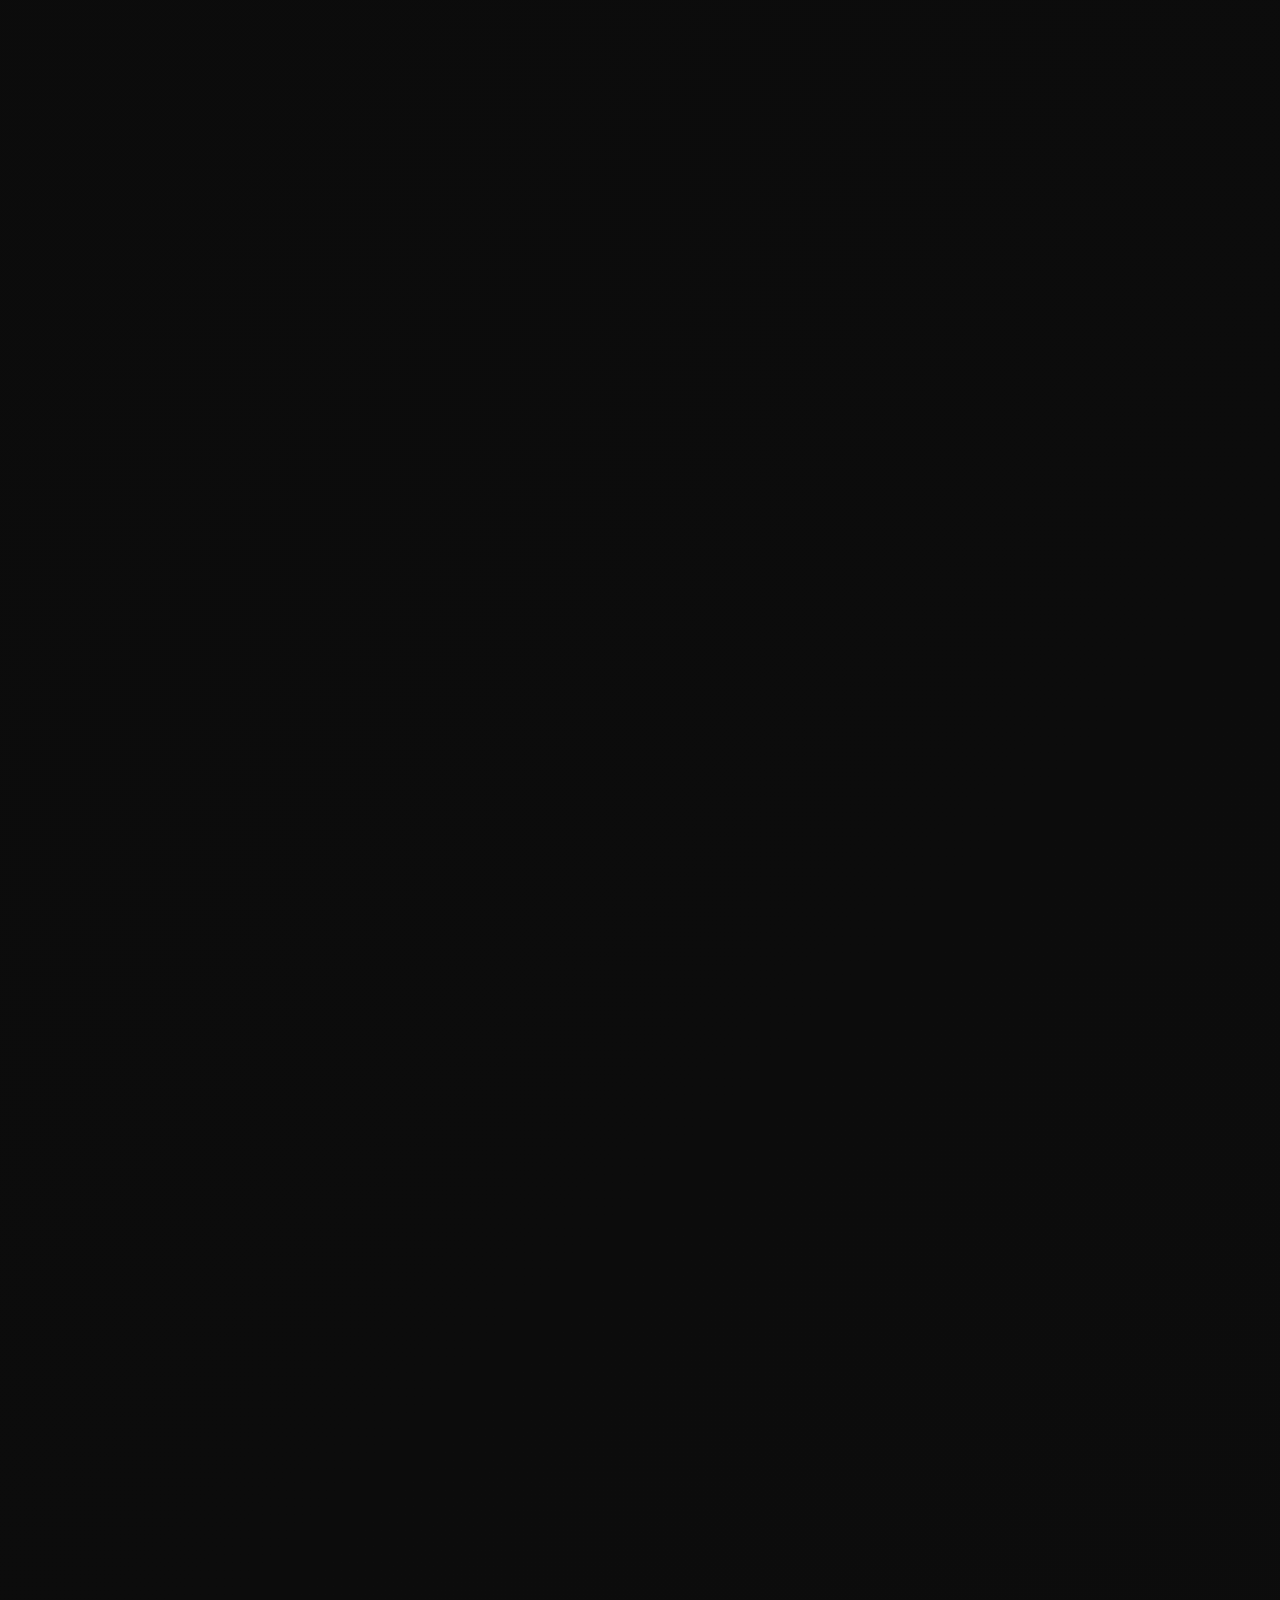
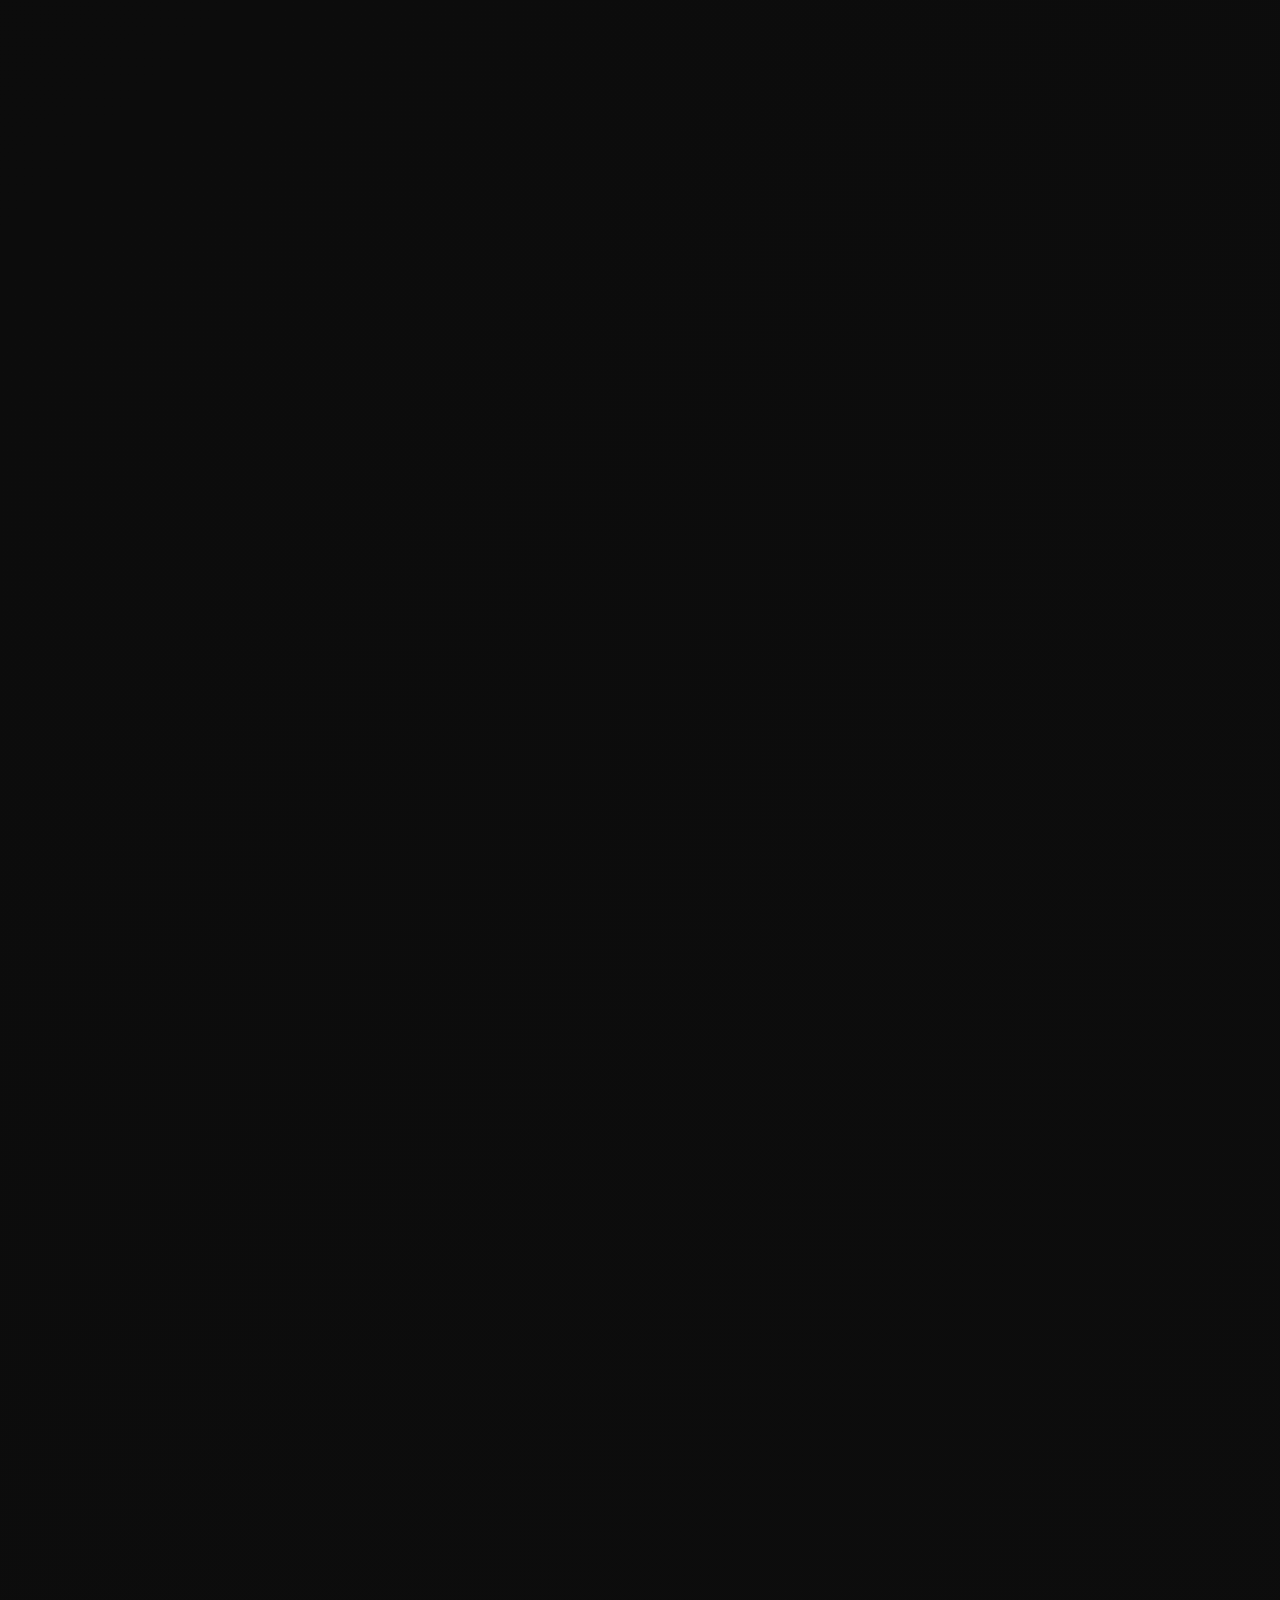
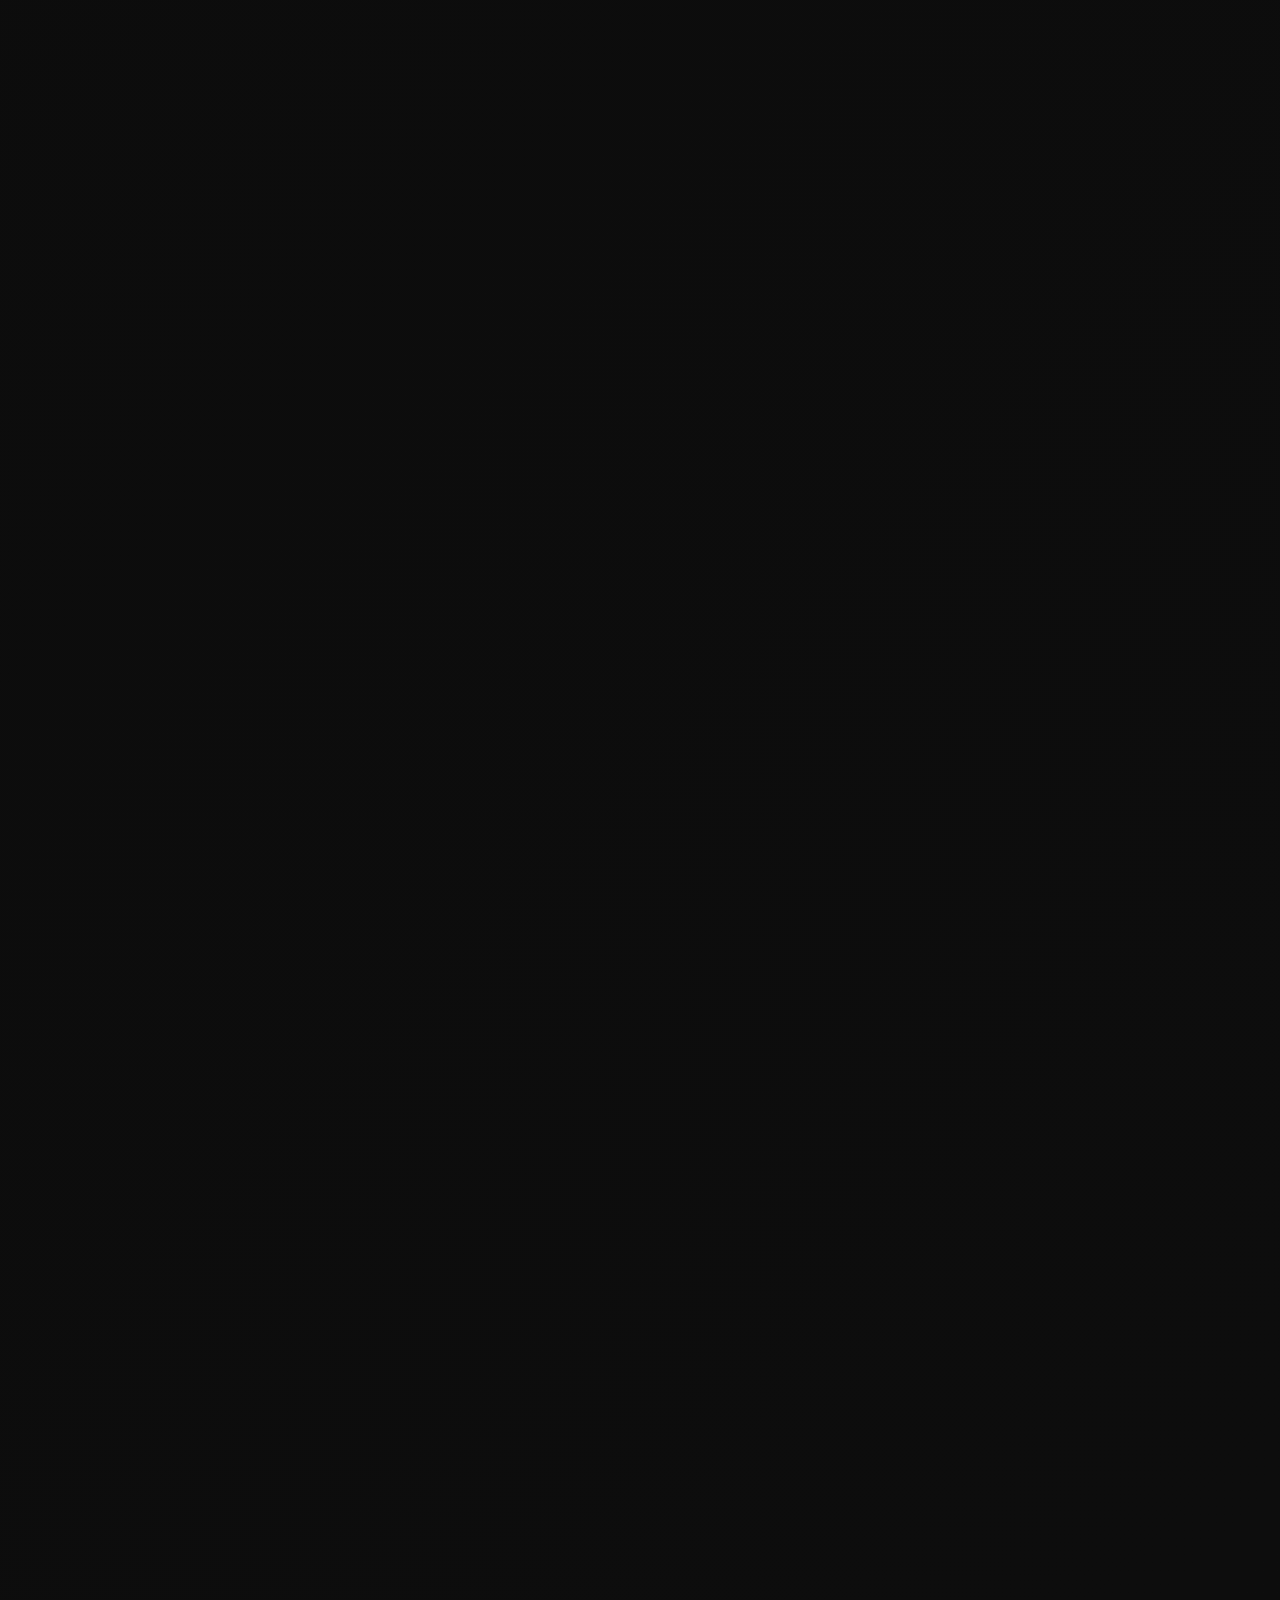
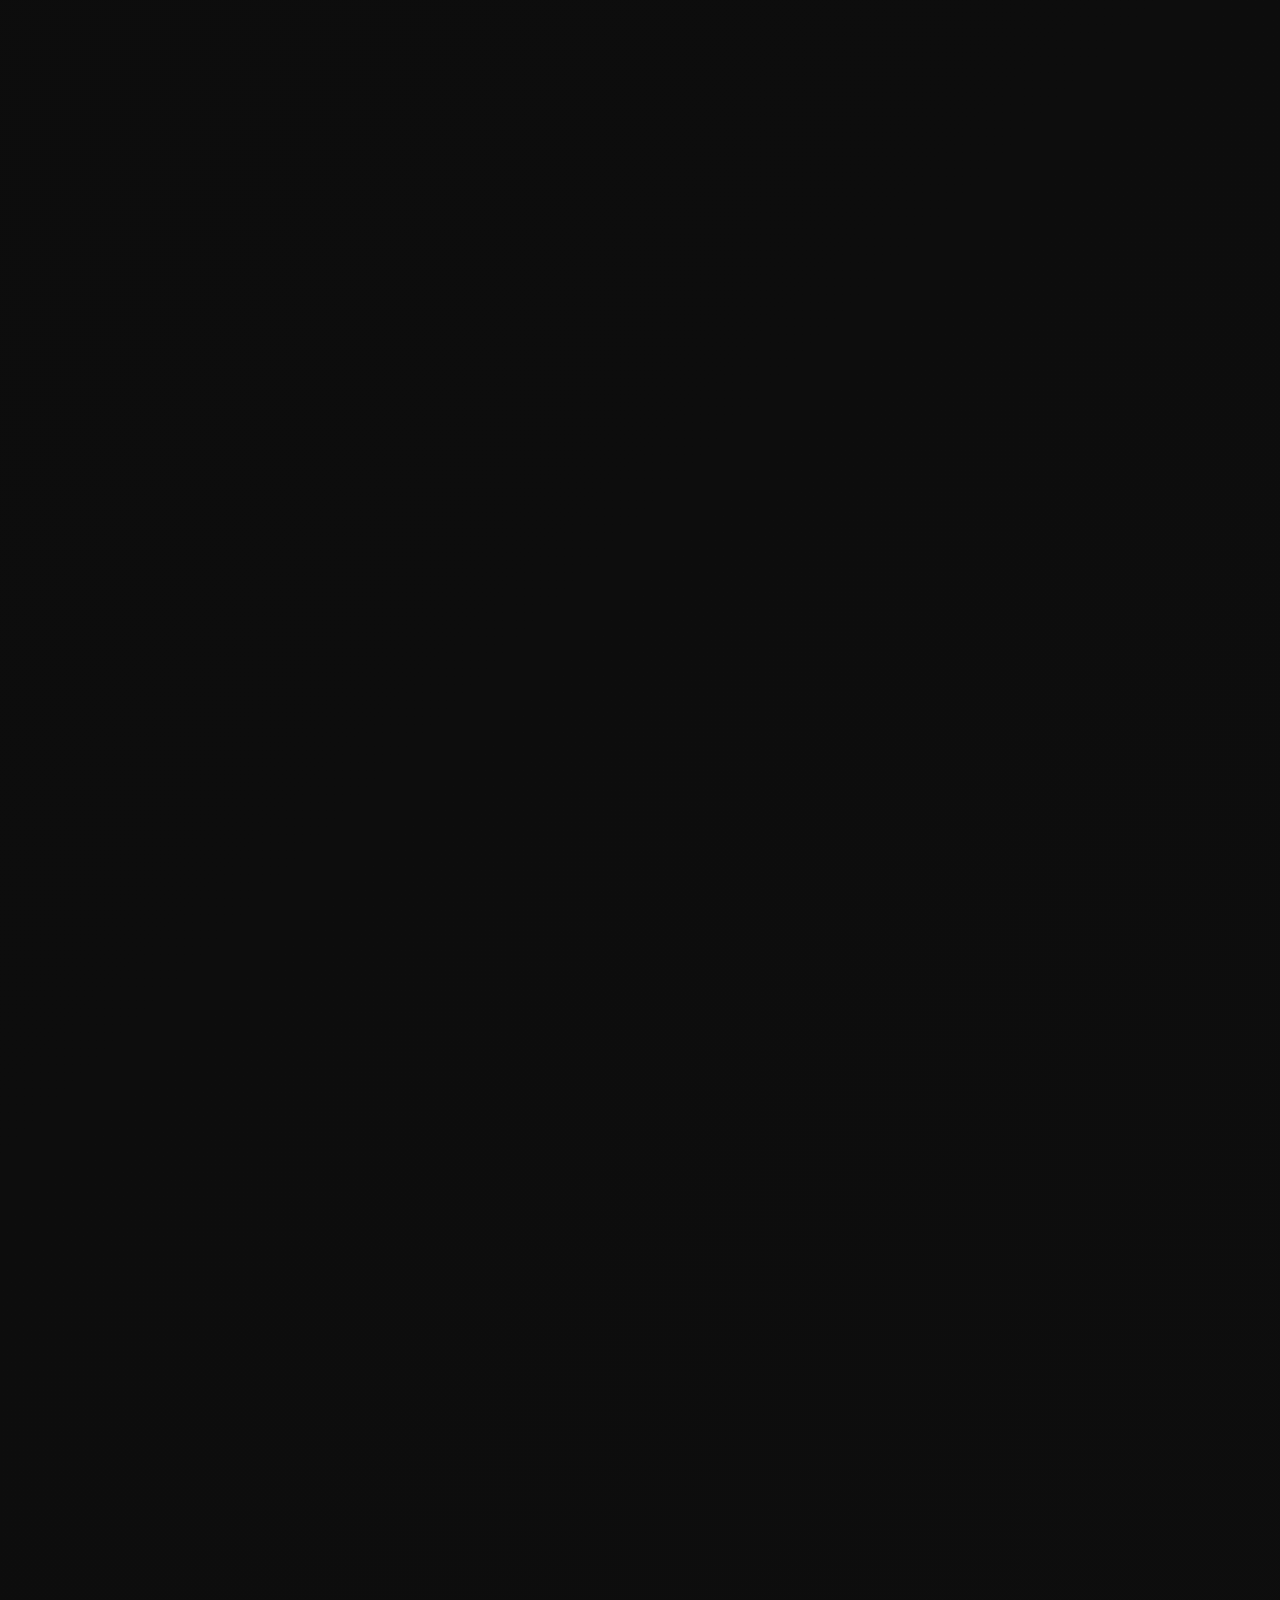
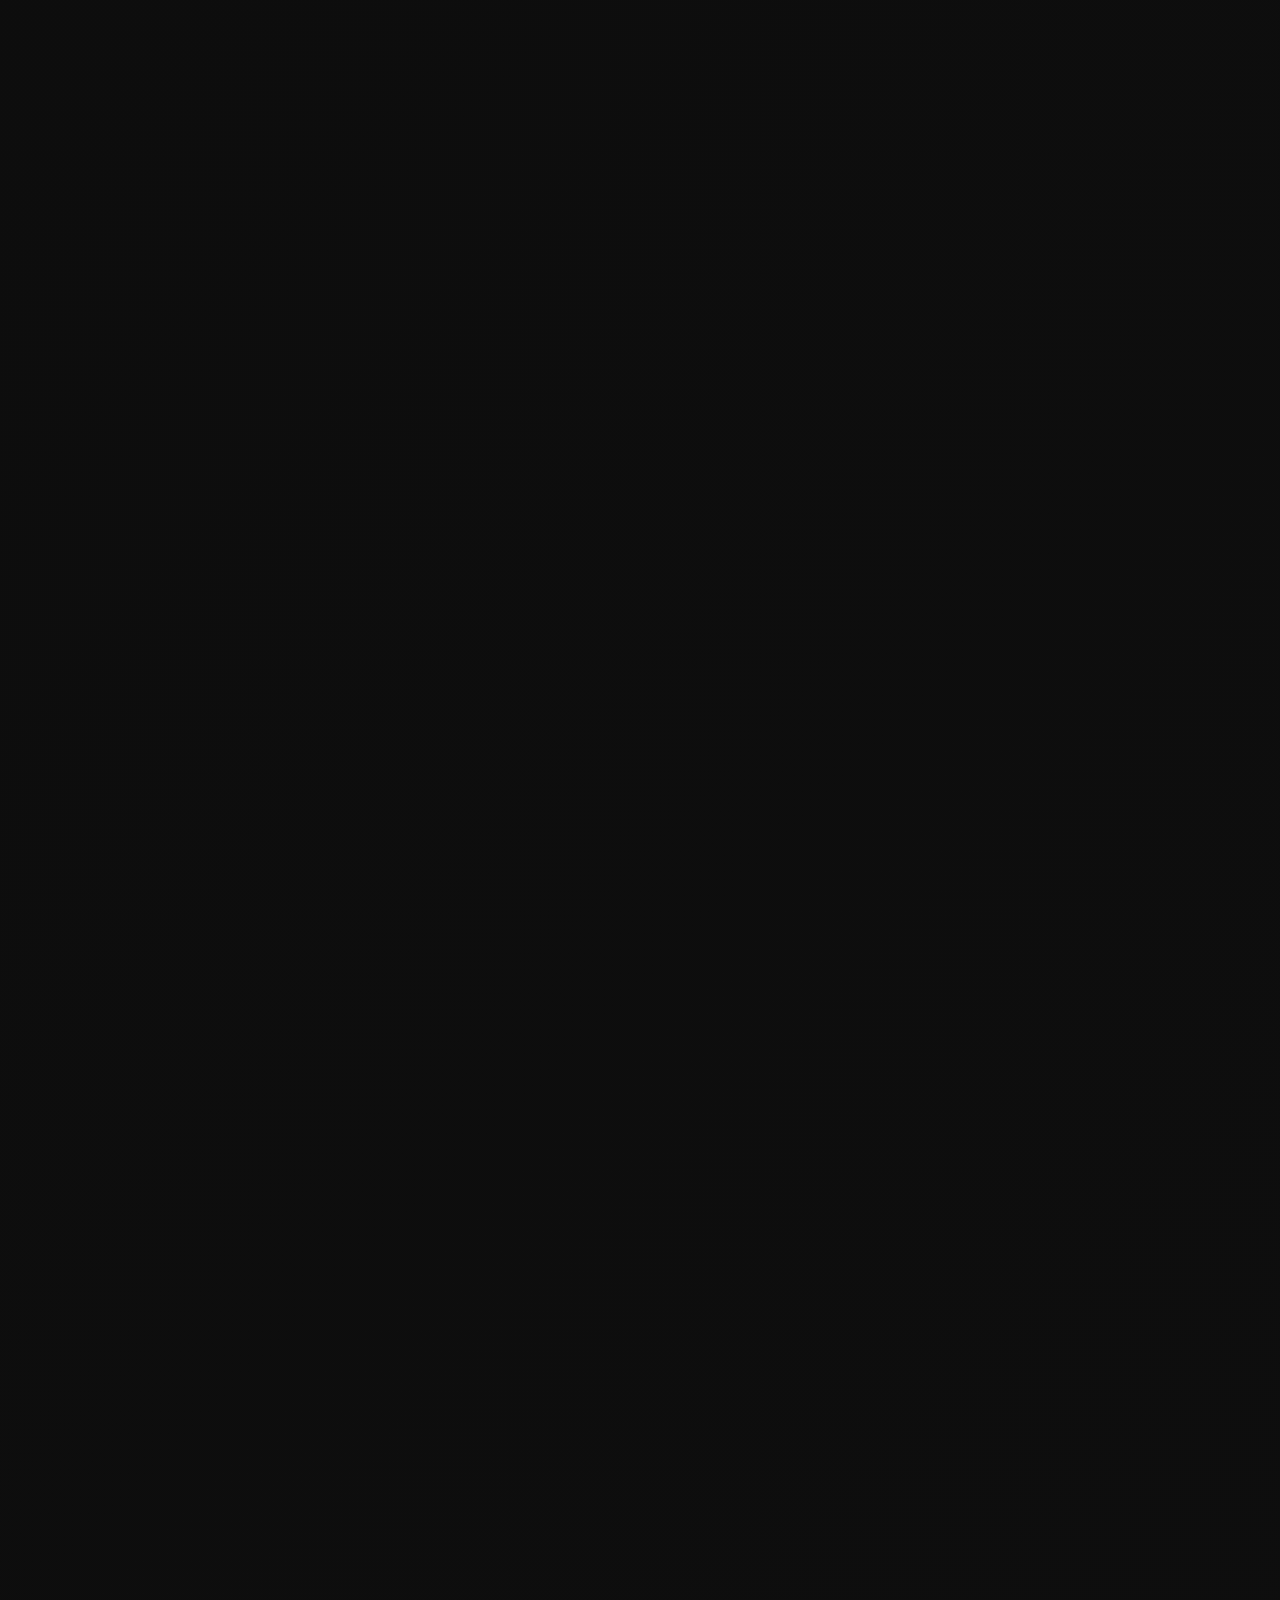
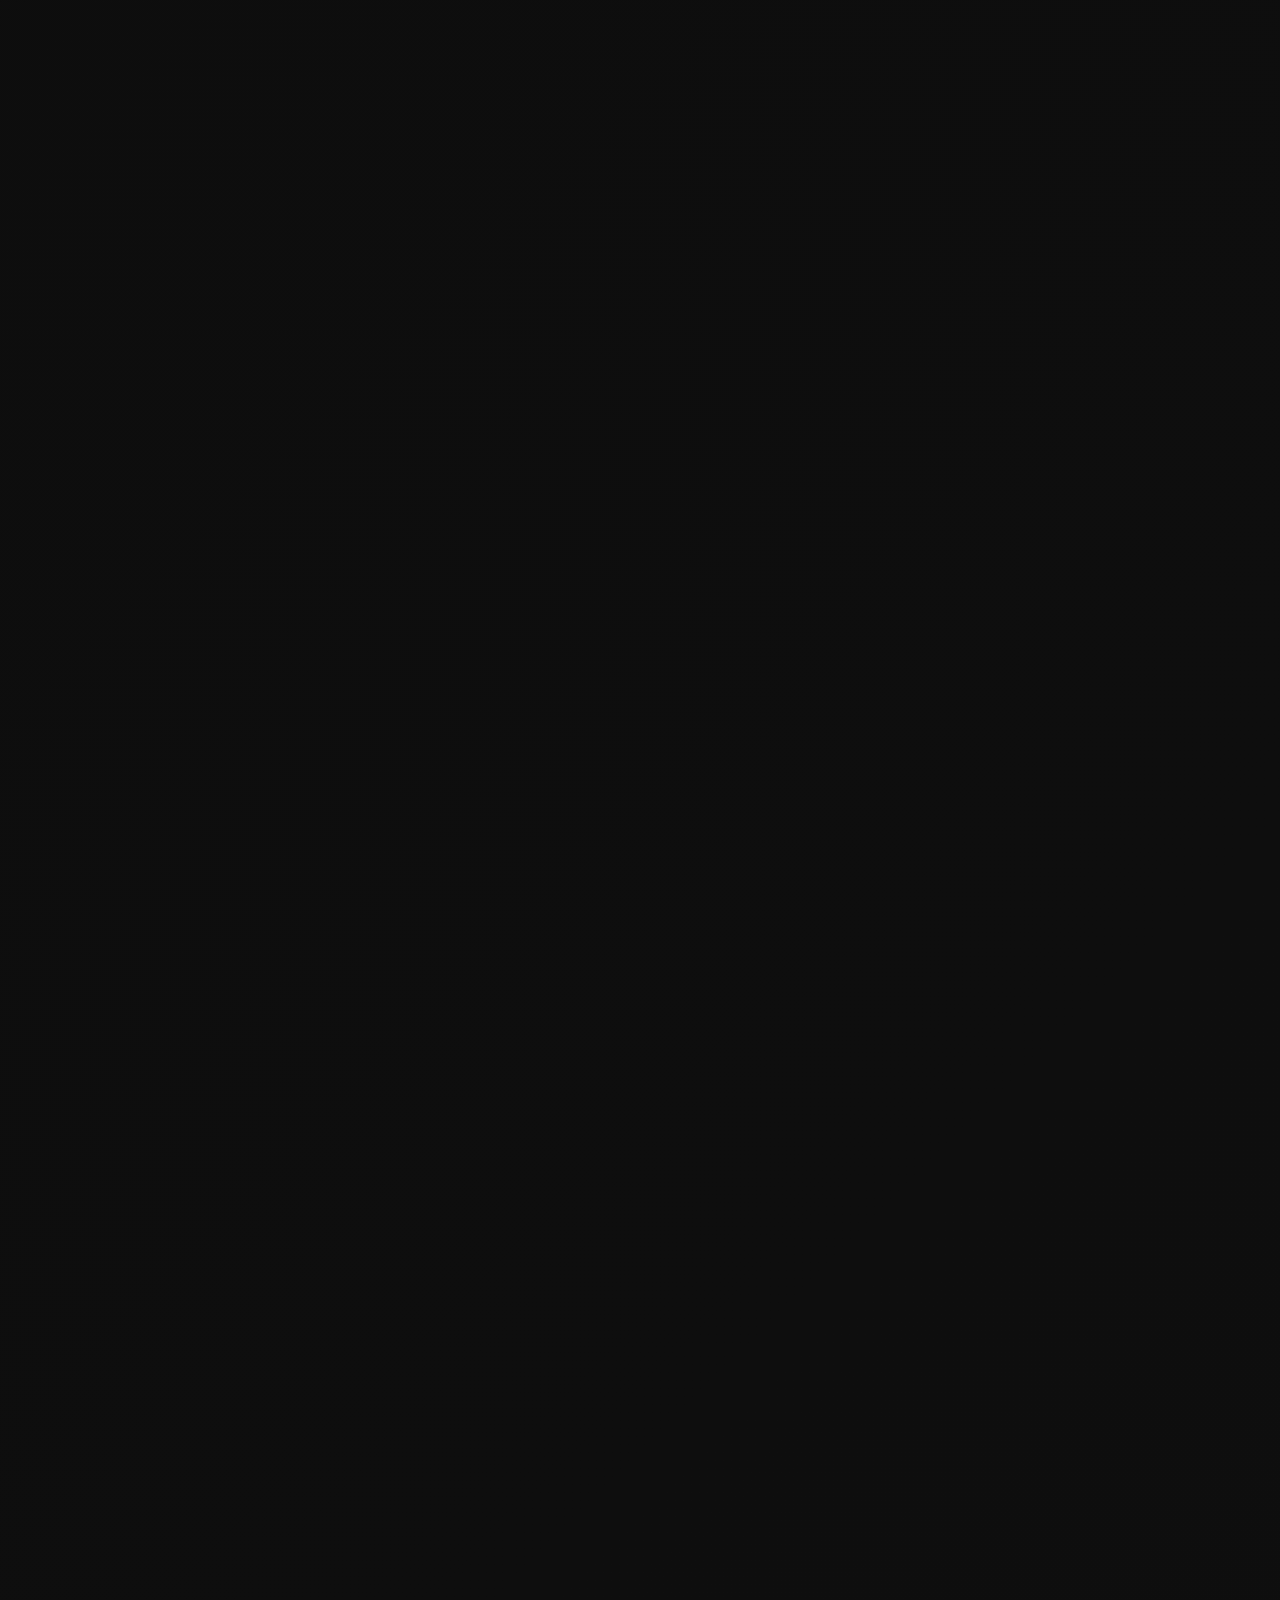
<file: all.html>
<!DOCTYPE html>
<html lang="ru">
<head>
    <meta charset="UTF-8">
    <meta name="viewport" content="width=device-width, initial-scale=1.0">
    <title>Все стримы | Архив</title>
    <link rel="preconnect" href="https://fonts.googleapis.com">
    <link rel="preconnect" href="https://fonts.gstatic.com" crossorigin>
    <link href="https://fonts.googleapis.com/css2?family=Montserrat:wght@400;600;700&display=swap" rel="stylesheet">
    <style>
        :root {
            --primary: #ff4500;
            --secondary: #ff8c00;
            --accent: #ff6347;
            --dark: #121212;
            --darker: #0a0a0a;
            --text: rgba(255, 255, 255, 0.9);
            --error: #ff4d4d;
            --success: #4dff7a;
            --all-color: #ff7e33;
        }
        
        * {
            margin: 0;
            padding: 0;
            box-sizing: border-box;
        }
        
        /* Custom scrollbar */
        ::-webkit-scrollbar {
          width: 12px;
          height: 12px;
        }

        ::-webkit-scrollbar-track {
        background: rgba(30, 30, 30, 0.9);
        }

        ::-webkit-scrollbar-thumb {
          background: linear-gradient(to bottom, #ff4500, #ff8c00);
          border-radius: 10px;
          border: 2px solid rgba(30, 30, 30, 0.6);
        }

        ::-webkit-scrollbar-thumb:hover {
          background: linear-gradient(to bottom, #ff6347, #ff4500);
        }
        
        body {
            background: linear-gradient(135deg, var(--darker), var(--dark));
            color: var(--text);
            font-family: 'Montserrat', sans-serif;
            min-height: 100vh;
            overflow-x: hidden;
            position: relative;
        }
        
        .container {
            max-width: 1200px;
            margin: 0 auto;
            padding: 2rem;
            position: relative;
            z-index: 2;
        }
        
        header {
            display: flex;
            align-items: center;
            margin-bottom: 1.5rem;
            opacity: 0;
            animation: fadeIn 0.8s 0.2s forwards;
        }

        .back-button {
            background: rgba(255, 255, 255, 0.1);
            border: none;
            color: white;
            width: 40px;
            height: 40px;
            border-radius: 50%;
            display: flex;
            align-items: center;
            justify-content: center;
            margin-right: 1rem;
            cursor: pointer;
            transition: all 0.3s ease;
        }
        
        .back-button:hover {
            background: rgba(255, 255, 255, 0.2);
            transform: translateX(-3px);
        }
        
        h1 {
            font-size: 2rem;
            background: linear-gradient(to right, var(--primary), var(--secondary));
            -webkit-background-clip: text;
            background-clip: text;
            color: transparent;
            font-weight: 700;
        }
        
        .controls {
            display: flex;
            flex-wrap: wrap;
            gap: 1rem;
            margin-bottom: 2rem;
            opacity: 0;
            animation: fadeIn 0.8s 0.3s forwards;
        }
        
        .search-container {
            flex: 1;
            min-width: 300px;
        }
        
        .search-input {
            width: 100%;
            padding: 0.8rem 1.2rem;
            border-radius: 25px;
            border: none;
            background: rgba(255, 255, 255, 0.1);
            color: white;
            font-family: 'Montserrat', sans-serif;
            font-size: 1rem;
            outline: none;
            transition: all 0.3s ease;
        }
        
        .search-input:focus {
            background: rgba(255, 255, 255, 0.2);
            box-shadow: 0 0 0 2px var(--primary);
        }
        
        .search-input::placeholder {
            color: rgba(255, 255, 255, 0.5);
        }
        
        .filters {
            display: flex;
            gap: 1rem;
            flex-wrap: wrap;
        }
        
        .filter-btn {
            padding: 0.5rem 1rem;
            border-radius: 20px;
            border: none;
            background: rgba(255, 255, 255, 0.1);
            color: white;
            font-family: 'Montserrat', sans-serif;
            font-weight: 600;
            cursor: pointer;
            transition: all 0.3s ease;
            position: relative;
            overflow: hidden;
        }
        
        .filter-btn::before {
            content: '';
            position: absolute;
            top: 0;
            left: -100%;
            width: 100%;
            height: 100%;
            background: linear-gradient(
                90deg,
                transparent,
                rgba(255, 255, 255, 0.2),
                transparent
            );
            transition: all 0.5s ease;
        }
        
        .filter-btn:hover::before {
            left: 100%;
        }
        
        .filter-btn:hover {
            background: rgba(255, 255, 255, 0.2);
        }
        
        .filter-btn.active {
            background: linear-gradient(to right, var(--primary), var(--secondary));
            font-weight: 600;
        }
        
        .year-filter {
            display: flex;
            gap: 0.5rem;
            flex-wrap: wrap;
        }
        
        .year-btn {
            padding: 0.5rem 1rem;
            border-radius: 20px;
            border: none;
            background: rgba(255, 255, 255, 0.1);
            color: white;
            font-family: 'Montserrat', sans-serif;
            font-weight: 600;
            cursor: pointer;
            transition: all 0.3s ease;
        }
        
        .year-btn:hover {
            background: rgba(255, 255, 255, 0.2);
        }
        
        .year-btn.active {
            background: var(--secondary);
            color: var(--darker);
        }
        
        .streams-grid {
            display: grid;
            grid-template-columns: repeat(auto-fill, minmax(300px, 1fr));
            gap: 1.5rem;
            margin-top: 1rem;
        }
        
        .stream-card {
            position: relative;
            background: rgba(30, 30, 30, 0.4);
            border-radius: 16px;
            overflow: hidden;
            transition: all 0.4s cubic-bezier(0.175, 0.885, 0.32, 1.275);
            box-shadow: 0 8px 32px rgba(0, 0, 0, 0.2);
            backdrop-filter: blur(8px);
            -webkit-backdrop-filter: blur(8px);
            border: 1px solid rgba(255, 255, 255, 0.08);
            opacity: 0;
            transform: translateY(20px);
            animation: cardEntry 0.6s forwards;
        }
        
        .stream-card:hover {
            transform: translateY(-5px) scale(1.02);
            box-shadow: 0 12px 40px rgba(255, 69, 0, 0.2);
            border-color: rgba(255, 140, 0, 0.3);
        }
        
        .stream-thumbnail {
            position: relative;
            width: 100%;
            padding-top: 56.25%;
            background-size: cover;
            background-position: center;
        }
        
        .stream-info {
            padding: 1.2rem;
        }
        
        .stream-number {
            position: absolute;
            top: 10px;
            left: 10px;
            background: rgba(0, 0, 0, 0.7);
            color: white;
            padding: 0.2rem 0.5rem;
            border-radius: 4px;
            font-size: 0.8rem;
            font-weight: 600;
        }
        
        .stream-year {
            position: absolute;
            top: 10px;
            right: 10px;
            background: rgba(0, 0, 0, 0.7);
            color: white;
            padding: 0.2rem 0.5rem;
            border-radius: 4px;
            font-size: 0.8rem;
            font-weight: 600;
        }
        
        .stream-title {
            font-size: 1rem;
            font-weight: 600;
            margin-bottom: 0.5rem;
            display: -webkit-box;
            -webkit-line-clamp: 2;
            -webkit-box-orient: vertical;
            overflow: hidden;
            text-overflow: ellipsis;
        }
        
        .stream-date {
            font-size: 0.8rem;
            color: rgba(255, 255, 255, 0.6);
            margin-bottom: 0.5rem;
        }
        
        .stream-status {
            display: flex;
            align-items: center;
            font-size: 0.9rem;
        }
        
        .status-icon {
            margin-right: 0.5rem;
            font-size: 1.2rem;
        }
        
        .status-available {
            color: var(--success);
        }
        
        .status-unavailable {
            color: var(--error);
        }
        
        .stream-link {
            position: absolute;
            top: 0;
            left: 0;
            width: 100%;
            height: 100%;
            z-index: 2;
        }
        
        .loading {
            text-align: center;
            padding: 2rem;
            font-size: 1.2rem;
        }
        
        .error {
            color: var(--error);
            text-align: center;
            padding: 2rem;
            font-size: 1.2rem;
        }
        
        .no-results {
            text-align: center;
            padding: 2rem;
            font-size: 1.2rem;
            grid-column: 1 / -1;
        }
        
        /* Falling emojis styles */
        .falling-emoji-container {
            position: fixed;
            top: 0;
            left: 0;
            width: 100%;
            height: 100%;
            overflow: hidden;
            pointer-events: none;
            z-index: 1;
        }
        
        .falling-emoji {
            position: absolute;
            width: 30px;
            height: 30px;
            background-size: contain;
            background-repeat: no-repeat;
            background-position: center;
            pointer-events: none;
            will-change: transform;
        }
        
        @keyframes fadeIn {
            from { opacity: 0; transform: translateY(-20px); }
            to { opacity: 1; transform: translateY(0); }
        }
        
        @keyframes cardEntry {
            from { opacity: 0; transform: translateY(20px); }
            to { opacity: 1; transform: translateY(0); }
        }
        
        @media (max-width: 768px) {
            .streams-grid {
                grid-template-columns: 1fr;
            }
            
            h1 {
                font-size: 1.8rem;
            }
            
            .controls {
                flex-direction: column;
            }
            
            .search-container {
                min-width: 100%;
            }
        }
    </style>
</head>
<body>
    <div class="falling-emoji-container" id="emoji-container"></div>
    
    <div class="container">
        <header>
            <button class="back-button" onclick="window.history.back()">
                <svg width="20" height="20" viewBox="0 0 24 24" fill="none" stroke="currentColor" stroke-width="2" stroke-linecap="round" stroke-linejoin="round">
                    <line x1="19" y1="12" x2="5" y2="12"></line>
                    <polyline points="12 19 5 12 12 5"></polyline>
                </svg>
            </button>
            <h1>Все стримы</h1>
        </header>
        
        <div class="controls">
            <div class="search-container">
                <input type="text" class="search-input" placeholder="Поиск по названию, номеру или дате..." id="searchInput">
            </div>
            
            <div class="filters">
                <div class="year-filter">
                    <button class="year-btn active" data-year="all">Все годы</button>
                    <button class="year-btn" data-year="2022">2022</button>
                    <button class="year-btn" data-year="2023">2023</button>
                    <button class="year-btn" data-year="2024">2024</button>
                    <button class="year-btn" data-year="2025">2025</button>
                </div>
                
                <div class="status-filter">
                    <button class="filter-btn active" data-filter="all">Все стримы</button>
                    <button class="filter-btn" data-filter="available">Доступные</button>
                    <button class="filter-btn" data-filter="unavailable">Недоступные</button>
                </div>
            </div>
        </div>
        
        <div class="streams-grid" id="streamsContainer">
            <div class="loading">Загрузка данных о стримах...</div>
        </div>
    </div>

    <script>
        document.addEventListener('DOMContentLoaded', function() {
            // Конфигурация - какие года загружать
            const yearsToLoad = ['2022', '2023', '2024', '2025'];
            let allStreams = []; // Все загруженные стримы
            let currentFilter = 'all'; // Текущий фильтр по статусу
            let currentYearFilter = 'all'; // Текущий фильтр по году
            let currentSearch = ''; // Текущий поисковый запрос
            
            // Инициализация падающих смайликов
            const emojiContainer = document.getElementById('emoji-container');
            const activeEmojis = [];
            let lastAnimationFrame = null;
            
            // Список смайликов
            const emojis = [
                'emoji/a_angrycat.webp',
                'emoji/a_cat.webp',
                'emoji/a_coolcat.webp',
                'emoji/a_jolynecat.webp',
                'emoji/a_jotarocat.webp',
                'emoji/a_policecat.webp',
                'emoji/b_catsuperevent.webp',
                'emoji/buzova.webp',
                'emoji/c_knuckangrycoffie.webp',
                'emoji/c_knuckcoffie.webp',
                'emoji/c_knuckcool.webp',
                'emoji/c_knuckcry.webp',
                'emoji/catt.webp',
                'emoji/chadmedic.webp',
                'emoji/clueless.webp',
                'emoji/cmb.webp',
                'emoji/cool~1.webp',
                'emoji/crypto_honest_reaction.webp',
                'emoji/dwayne.webp',
                'emoji/ftv.webp',
                'emoji/g_cooldog.webp',
                'emoji/gachiGASM.webp',
                'emoji/goblin.webp',
                'emoji/halflife.webp',
                'emoji/hl2_skull.webp',
                'emoji/hunted.webp',
                'emoji/jojo1.webp',
                'emoji/jojo2.webp',
                'emoji/klass.webp',
                'emoji/klass_ahuenno.webp',
                'emoji/lambda.webp',
                'emoji/mda.webp',
                'emoji/microcop.webp',
                'emoji/n_flushed.webp',
                'emoji/n_peep.webp',
                'emoji/n_think.webp',
                'emoji/navalny.webp',
                'emoji/nerd~1.webp',
                'emoji/nerzhaka.webp',
                'emoji/oreh.webp',
                'emoji/pizdec.webp',
                "emoji/rasmeshill.webp",
                'emoji/resistance.webp',
                'emoji/sas.webp',
                'emoji/sasquatch.webp',
                'emoji/shephard.webp',
                'emoji/stahp.webp',
                'emoji/strong.webp',
                'emoji/thinking~1.webp',
                'emoji/yareyare.webp'
            ];
            
            // Функция создания падающего смайлика
            function createFallingEmoji() {
                const emoji = document.createElement('div');
                emoji.className = 'falling-emoji';
                
                const randomEmoji = emojis[Math.floor(Math.random() * emojis.length)];
                emoji.style.backgroundImage = `url('${randomEmoji}')`;
                
                const posX = Math.random() * window.innerWidth;
                emoji.style.left = `${posX}px`;
                emoji.style.top = '-30px';
                
                const rotation = -30 + Math.random() * 60;
                emoji.style.transform = `rotate(${rotation}deg)`;
                
                const size = 20 + Math.random() * 20;
                emoji.style.width = `${size}px`;
                emoji.style.height = `${size}px`;
                
                const speed = 0.5 + Math.random() * 2.5;
                
                emojiContainer.appendChild(emoji);
                
                const emojiData = {
                    element: emoji,
                    speed: speed,
                    position: -30,
                    rotation: rotation,
                    rotationSpeed: (Math.random() - 0.5) * 10,
                    removed: false
                };
                
                activeEmojis.push(emojiData);
                
                if (!lastAnimationFrame) {
                    animateEmojis();
                }
                
                setTimeout(() => {
                    if (!emojiData.removed) {
                        removeEmoji(emojiData);
                    }
                }, 10000);
            }
            
            // Анимация падающих смайликов
            function animateEmojis() {
                const viewportHeight = window.innerHeight;
                const elementsToCheck = document.querySelectorAll('.stream-card, h1, .search-input, .filter-btn, .year-btn');
                const elementRects = Array.from(elementsToCheck).map(el => el.getBoundingClientRect());
                
                for (let i = activeEmojis.length - 1; i >= 0; i--) {
                    const emoji = activeEmojis[i];
                    
                    if (emoji.removed) {
                        activeEmojis.splice(i, 1);
                        continue;
                    }
                    
                    emoji.position += emoji.speed * 2;
                    emoji.element.style.top = `${emoji.position}px`;
                    
                    emoji.rotation += emoji.rotationSpeed;
                    emoji.element.style.transform = `rotate(${emoji.rotation}deg)`;
                    
                    if (emoji.position > viewportHeight) {
                        removeEmoji(emoji);
                        continue;
                    }
                    
                    const emojiRect = emoji.element.getBoundingClientRect();
                    
                    for (const rect of elementRects) {
                        if (
                            emojiRect.left < rect.right &&
                            emojiRect.right > rect.left &&
                            emojiRect.top < rect.bottom &&
                            emojiRect.bottom > rect.top
                        ) {
                            handleCollision(emoji);
                            break;
                        }
                    }
                }
                
                if (activeEmojis.length > 0) {
                    lastAnimationFrame = requestAnimationFrame(animateEmojis);
                } else {
                    lastAnimationFrame = null;
                }
            }
            
            // Обработка столкновений смайликов с элементами
            function handleCollision(emoji) {
                emoji.element.style.transition = 'transform 0.1s, opacity 0.5s';
                emoji.element.style.transform = `rotate(${emoji.rotation}deg) translateY(-5px)`;
                emoji.element.style.opacity = '0';
                
                setTimeout(() => {
                    removeEmoji(emoji);
                }, 500);
            }
            
            // Удаление смайлика
            function removeEmoji(emoji) {
                if (emoji.removed) return;
                
                emoji.removed = true;
                if (emoji.element.parentNode) {
                    emoji.element.parentNode.removeChild(emoji.element);
                }
            }
            
            // Запуск системы падающих смайликов
            setInterval(createFallingEmoji, 700 + Math.random() * 300);
            
            // Первоначальный выброс смайликов
            setTimeout(() => {
                for (let i = 0; i < 5; i++) {
                    setTimeout(createFallingEmoji, i * 200);
                }
            }, 1000);
            
            // Инициализация интерфейса
            initSearch();
            initFilters();
            initYearFilters();
            
            // Загрузка данных из всех годовых файлов
            loadAllStreams();
            
            // Функция загрузки всех стримов
            function loadAllStreams() {
                const streamsContainer = document.getElementById('streamsContainer');
                streamsContainer.innerHTML = '<div class="loading">Загрузка данных о стримах...</div>';
                
                // Очищаем предыдущие данные
                allStreams = [];
                
                // Счетчик загруженных годов
                let loadedYears = 0;
                
                // Загружаем данные для каждого года
                yearsToLoad.forEach(year => {
                    fetchStreamsData(year)
                        .then(streams => {
                            allStreams = allStreams.concat(streams);
                            loadedYears++;
                            
                            // Когда все года загружены
                            if (loadedYears === yearsToLoad.length) {
                                // Сортируем стримы по дате (новые сначала)
                                allStreams.sort((a, b) => {
                                    const dateA = parseDate(a.date);
                                    const dateB = parseDate(b.date);
                                    return dateB - dateA;
                                });
                                
                                renderStreams();
                            }
                        })
                        .catch(error => {
                            console.error(`Ошибка загрузки данных за ${year} год:`, error);
                            loadedYears++;
                            
                            if (loadedYears === yearsToLoad.length) {
                                if (allStreams.length === 0) {
                                    streamsContainer.innerHTML = 
                                        '<div class="error">Не удалось загрузить данные о стримах</div>';
                                } else {
                                    renderStreams();
                                }
                            }
                        });
                });
            }
            
            // Функция загрузки данных для конкретного года
            function fetchStreamsData(year) {
                return new Promise((resolve, reject) => {
                    // В реальном проекте здесь должен быть fetch к файлу `${year}.html`
                    // Для демонстрации используем встроенные данные
                    const streamsData = getDemoDataForYear(year);
                    
                    try {
                        const streams = parseStreamsData(streamsData, year);
                        resolve(streams);
                    } catch (error) {
                        reject(error);
                    }
                });
            }
            
            // Функция парсинга данных стримов
            function parseStreamsData(data, year) {
                const lines = data.split('\n');
                const streams = [];
                
                lines.forEach((line, index) => {
                    line = line.trim();
                    if (!line) return;
                    
                    const parts = line.split(/\s+/);
                    if (parts.length >= 4) {
                        const number = parts[0].substring(1);
                        const url = parts[1];
                        const date = parts[2];
                        const status = parts[3] === '✅' ? 'available' : 'unavailable';
                        const statusIcon = parts[3];
                        const title = parts.slice(4).join(' ');
                        
                        const videoIdMatch = url.match(/(?:youtube\.com\/(?:[^\/]+\/.+\/|(?:v|e(?:mbed)?)\/|.*[?&]v=)|youtu\.be\/)([^"&?\/\s]{11})/i);
                        const videoId = videoIdMatch ? videoIdMatch[1] : '';
                        
                        streams.push({
                            number,
                            url,
                            date,
                            status,
                            statusIcon,
                            videoId,
                            title,
                            year
                        });
                    }
                });
                
                return streams;
            }
            
            // Функция парсинга даты в формате DD.MM.YYYY
            function parseDate(dateString) {
                const [day, month, year] = dateString.split('.').map(Number);
                return new Date(year, month - 1, day);
            }
            
            // Функция отрисовки стримов с учетом всех фильтров
            function renderStreams() {
                const streamsContainer = document.getElementById('streamsContainer');
                streamsContainer.innerHTML = '';
                
                // Фильтрация стримов
                const filteredStreams = allStreams.filter(stream => {
                    // Фильтр по статусу
                    const statusMatch = currentFilter === 'all' || stream.status === currentFilter;
                    
                    // Фильтр по году
                    const yearMatch = currentYearFilter === 'all' || stream.year === currentYearFilter;
                    
                    // Поиск
                    const searchMatch = !currentSearch || 
                        stream.title.toLowerCase().includes(currentSearch) || 
                        stream.number.includes(currentSearch) || 
                        stream.date.includes(currentSearch) ||
                        stream.year.includes(currentSearch);
                    
                    return statusMatch && yearMatch && searchMatch;
                });
                
                // Если нет результатов
                if (filteredStreams.length === 0) {
                    streamsContainer.innerHTML = '<div class="no-results">Ничего не найдено</div>';
                    return;
                }
                
                // Создаем карточки
                filteredStreams.forEach((stream, index) => {
                    createStreamCard(stream, index);
                });
            }
            
            // Функция создания карточки стрима
            function createStreamCard(stream, index) {
                const streamsContainer = document.getElementById('streamsContainer');
                
                const card = document.createElement('div');
                card.className = `stream-card ${stream.status}`;
                card.style.animationDelay = `${0.2 + index * 0.1}s`;
                
                card.innerHTML = `
                    <div class="stream-number">#${stream.number}</div>
                    <div class="stream-year">${stream.year}</div>
                    <div class="stream-thumbnail" style="background-image: url('https://img.youtube.com/vi/${stream.videoId}/mqdefault.jpg');"></div>
                    <div class="stream-info">
                        <div class="stream-title">${stream.title || 'Название недоступно'}</div>
                        <div class="stream-date">${stream.date}</div>
                        <div class="stream-status">
                            <span class="status-icon ${stream.status === 'available' ? 'status-available' : 'status-unavailable'}">${stream.statusIcon}</span>
                            <span>${stream.status === 'available' ? 'Доступен' : 'Недоступен'}</span>
                        </div>
                    </div>
                    <a href="${stream.url}" class="stream-link" target="_blank"></a>
                `;
                
                streamsContainer.appendChild(card);
            }
            
            // Инициализация поиска
            function initSearch() {
                const searchInput = document.getElementById('searchInput');
                searchInput.addEventListener('input', function() {
                    currentSearch = this.value.toLowerCase().trim();
                    renderStreams();
                });
            }
            
            // Инициализация фильтров по статусу
            function initFilters() {
                const filterButtons = document.querySelectorAll('.filter-btn');
                
                filterButtons.forEach(button => {
                    button.addEventListener('click', function() {
                        filterButtons.forEach(btn => btn.classList.remove('active'));
                        this.classList.add('active');
                        
                        currentFilter = this.dataset.filter;
                        renderStreams();
                    });
                });
            }
            
            // Инициализация фильтров по году
            function initYearFilters() {
                const yearButtons = document.querySelectorAll('.year-btn');
                
                yearButtons.forEach(button => {
                    button.addEventListener('click', function() {
                        yearButtons.forEach(btn => btn.classList.remove('active'));
                        this.classList.add('active');
                        
                        currentYearFilter = this.dataset.year;
                        renderStreams();
                    });
                });
            }
            
            // Демо-данные для примера (в реальном проекте нужно загружать из файлов)
            function getDemoDataForYear(year) {
                // Это примерные данные, замените их на реальные
                const demoData = {
                    '2022': `
                #1 https://www.youtube.com/watch?v=a11LdIQzfr0 03.04.2022 ❌ ЭСТЕТИКА HALF-LIFE 2 BETA
                #2 https://www.youtube.com/watch?v=HdtvpvCDtdE 04.04.2022 ❌ ЭСТЕТИКА HALF-LIFE 2 BETA - ЧАСТЬ 2
                #3 https://www.youtube.com/watch?v=dRGxs-DeMUk 15.04.2022 ❌ ЭСТЕТИКА HALF-LIFE 2 BETA - ЧАСТЬ 3
                #4 https://www.youtube.com/watch?v=kY1y7MaZm_8 16.04.2022 ❌ ЭСТЕТИКА HALF-LIFE 2 BETA - ЧАСТЬ 3.5 ACDC И КАРС ГОНЯЮТ СТАНД
                #5 https://www.youtube.com/watch?v=6YpEp_eFsDg 04.05.2022 ❌ ЭСТЕТИКА HALF-LIFE 2 BETA - ЧАСТЬ 4
                #6 https://www.youtube.com/watch?v=qlv--nB3_74 05.05.2022 ❌ РАЗБОР HL2 от УОРРЕНА СПЕКТОРА и Конец мода.
                #7 https://www.youtube.com/watch?v=B5MkuL5gfjc 07.05.2022 ❌ ЭСТЕТИКА Hl2 - Что происходит ?
                #8 https://www.youtube.com/watch?v=UKzGu1WxXis 08.05.2022 ❌ Coterminus - Лучший мод мире
                #9 https://www.youtube.com/watch?v=Q8_z9vJ8ero 11.06.2022 ❌ BLACK MESA: С ИСПРАВЛЕНИЯМИ
                #10 https://www.youtube.com/watch?v=RtZ5p-KUuh0 12.06.2022 ❌ Black mesa и IXBT ГЕЙМС
                #11 https://www.youtube.com/watch?v=byqeIHMZ_9Y 12.06.2022 ❌ ПЕРЕВОД PC GAME SHOW и BLACK MESA ULRA HIGH
                #12 https://www.youtube.com/watch?v=Dja_w5SeJdw 13.06.2022 ❌ ПЕРЕВОД PC GAMING SHOW ЖДЁМ ПОКА В BLACK MESA
                #13 https://www.youtube.com/watch?v=DXVgPWOusnw 06.08.2022 ❌ СТРИМ - СМОТРИМ СТРАШНЫЕ ВИДОСИКИ
                #14 https://www.youtube.com/watch?v=thiDbNJmepc 07.08.2022 ✅ СТРИМ - СМОТРИМ очень СТРАШНЫЕ ВИДОСИКИ
                #15 https://www.youtube.com/watch?v=qEXAD5oVQhQ 13.08.2022 ❌ СТРИМ - СНОВА ПРИЗРАКИ
                #16 https://www.youtube.com/watch?v=9exR4WN_vAU 14.08.2022 ❌ СТРИМ - САМЫЕ СТРАШНЫЕ ВИДЕО ИНТЕРНЕТА
                #17 https://www.youtube.com/watch?v=a3ad7Iwjl4Y 20.08.2022 ✅ СТРИМ - СМОТРИМ ПРИЯТНЫЕ ВИДЕО
                #18 https://www.youtube.com/watch?v=tnqfKpCluak 21.08.2022 ✅ СТРИМ - ДИГГЕРЫ И СТАЛЕРЫ И ДЕМОНЫ И БЕСЫ
                #19 https://www.youtube.com/watch?v=5mOiO_4D7i4 03.09.2022 ❌ СТРИМ - ПРИЗРАКИ НОВА....
                #20 https://www.youtube.com/watch?v=fWXLrO1teCk 04.09.2022 ❌ СТРИМ - STALKER И ВИДОСИКИ
                #21 https://www.youtube.com/watch?v=-fIl8yhOPgQ 01.10.2022 ❌ UNDERHELL НУ И ВИДОСИКИ КОНЕНЧО
                #22 https://www.youtube.com/watch?v=N3TbWqVgB4M 02.10.2022 ❌ UNDERHELL И МНОГО ВИДЕО ГДЕ РЖАКА)))))))))
                #23 https://www.youtube.com/watch?v=NsM6YATllVM 08.10.2022 ❌ UNDERHELL И ВИДОСИКИ РАЗБИРАЕМ КРИПТИДОВ
                #24 https://www.youtube.com/watch?v=IYqRnud9z2s 29.10.2022 ❌ АНОНС ОТ VALVE | КРИПТИДЫ | ПРИЗРАКИ | СМОТРИМ ВИДЕО - СТРИМ
                #25 https://www.youtube.com/watch?v=dDWnX3UiBYA 30.10.2022 ❌ SILENT HILL | СМОТРИМ ВИДЕО - СМОТРИМ
                #26 https://www.youtube.com/watch?v=03VOZBmOnS4 05.11.2022 ❌ HOMECOMING | СМОТРИМ ВИДЕО - СТРИМ
                #27 https://www.youtube.com/watch?v=GJXxBBRHWxE 12.11.2022 ❌ СМОТРИМ САМЫЕ СТРАШНЫЕ ВИДЕО
                #28 https://www.youtube.com/watch?v=QkvwUWbqHmA 13.11.2022 ❌ ЖУТКИЕ СУЩЕСТВА - СТРИМ
                #29 https://www.youtube.com/watch?v=TXDafqyUz70 19.11.2022 ✅ ЖУТКИЕ ПРИЗРАКИ- СТРИМ
                #30 https://www.youtube.com/watch?v=AlVq4KLAX2I 20.11.2022 ❌ ПАРАНОРМАЛЬНЫЙ СТРИМ
                #31 https://www.youtube.com/watch?v=c-yU8DUfnKs 26.11.2022 ❌ ПРИЗРАКИ ТОЧНО ЕСТЬ - ДИМА МАСЛАЧЁВ
                #32 https://www.youtube.com/watch?v=fdOwSr2VccE 27.11.2022 ❌ САМАЯ ЖУТКАЯ ЖУТЬ - МАСЛАНЬ
                #33 https://www.youtube.com/watch?v=4qT9wCwXCQk 03.12.2022 ❌ НОВЫЕ ЛУЧШИЕ ВИДЕО О ПРИВИДЕНИЯХ - СТРИМ МАСЛА
                #34 https://www.youtube.com/watch?v=sFju3a0jqlU 04.12.2022 ❌ УЛЬТРА СТРАШНЫЕ ВИДЕО - СТРИМ
                #35 https://www.youtube.com/watch?v=bNEt5lRHVCI 11.12.2022 ❌ СМОТРИМ ЖУТКИЕ ВИДЕО - СТРИМ
                #36 https://www.youtube.com/watch?v=_FllLsUh0hM 18.12.2022 ❌ СМОТРИМ РЕАЛЬНО СТРАШНЫЕ ВИДЕО
                #37 https://www.youtube.com/watch?v=gv2fsBlzsII 22.12.2022 ❌ Military Conflict: Vietnam - Что же это такое?
                #38 https://www.youtube.com/watch?v=bVNWAf-zljQ 24.12.2022 ❌ ПРИЗРАКИ И ПРИВИДЕНИЯ - СМОТРИМ ВИДЕО
                #39 https://www.youtube.com/watch?v=dlVYQESaBa4 25.12.2022 ❌ ЖЕСТЬ ЗАСНЯТАЯ НА КАМЕРУ - СМОТРИМ ВИДЕО
                #40 https://www.youtube.com/watch?v=vGKLTlb0c9M 31.12.2022 ❌ СТРИМ - ЛУЧШИЕ ИГРЫ ТЫСЯЧИЛЕТИЯ
                    `,
                    '2023': `
                #1 https://www.youtube.com/watch?v=oBuKGzFPRks 08.01.2023 ❌ СМОТРИМ АМЕРИКАНСКИЙ ЮТУБ (ПРИЗРАКИ) - СТРИМ
                #2 https://www.youtube.com/watch?v=m1AWPYmFeeY 21.01.2023 ❌ СЛИТАЯ (DEV) КАМПАНИЯ HALF-LIFE
                #3 https://www.youtube.com/watch?v=8MdlLRcMGFo 22.01.2023 ❌ СТРИМ - АНАЛИЗ СТРАШНЫХ ВИДЕО
                #4 https://www.youtube.com/watch?v=3SvH-axnX0k 28.01.2023 ❌ СТРИМ - НОВЫЕ ВИДЕО ЛУЧШИХ КАНАЛОВ ЮТУБА
                #5 https://www.youtube.com/watch?v=mzVDNXtHtU4 29.01.2023 ❌ СТРИМ - ДОСМАТРИВАЕМ ЭПИК ВИДЕО
                #6 https://www.youtube.com/watch?v=ilxWQXfIeFI 04.02.2023 ❌ СТРИМ - СМОТРИМ ВИДЕО
                #7 https://www.youtube.com/watch?v=PlbuhkJTynY 11.02.2023 ❌ SILENT HILL 1 - МАКСИМАЛЬНЫЙ СПИДРАН
                #8 https://www.youtube.com/watch?v=u3niu4Q1Slw 12.02.2023 ❌ СТРИМ - СМОТРИМ ВИДЕО ЗРИТЕЛЕЙ
                #9 https://www.youtube.com/watch?v=tuHWR5H27lI 18.02.2023 ❌ СТРИМ - SILENT HILL 1 1999 - ОБЗОР
                #10 https://www.youtube.com/watch?v=nG_E418CmOU 19.02.2023 ✅ СТРИМ - СМОТРИМ ВИДЕО
                #11 https://www.youtube.com/watch?v=aUE0W8qVxDU 25.02.2023 ✅ СТРИМ - УЛУЧШЕННЫЙ HALF-LIFE 2
                #12 https://www.youtube.com/watch?v=RhFhPZXbDWM 26.02.2023 ✅ СТРИМ - СМОТРИМ ВИДЕО
                #13 https://www.youtube.com/watch?v=Bj_WbsTWC_c 04.03.2023 ✅ СТРИМ - CINEMATIC MOD ( ИСПРАВЛЯЮ ОШИБКИ )
                #14 https://www.youtube.com/watch?v=3-p6zHgQlgQ 05.03.2023 ✅ СТРИМ - СМОТРИМ ВИДЕО
                #15 https://www.youtube.com/watch?v=dp50cCzqC5g 18.03.2023 ✅ СТРИМ - СМОТРИМ ВИДЕО
                #16 https://www.youtube.com/watch?v=FfAETYAzsuI 24.03.2023 ✅ СТРИМ - RESIDENT EVIL 4 REMAKE
                #17 https://www.youtube.com/watch?v=BWlEjlnEoWg 25.03.2023 ✅ СМОТРИМ ВИДЕО
                #18 https://www.youtube.com/watch?v=RteAY7Xzrg4 26.03.2023 ✅ СМОТРИМ ЖУТКИЕ ВИДЕО
                #19 https://www.youtube.com/watch?v=60bXErlBOB8 01.04.2023 ✅ СМОТРИМ СТРАШНЫЕ ВИДЕО (МОГУТ БЫТЬ ОШИБКИ)
                #20 https://www.youtube.com/watch?v=2UQmmD1nDQM 02.04.2023 ✅ СМОТРИМ СТРАШНЫЕ ВИДЕО
                #21 https://www.youtube.com/watch?v=Mqc9sQRqoQc 09.04.2023 ✅ СМОТРИМ СТРАШНЫЕ (И НЕ ТОЛЬКО) ВИДЕО
                #22 https://www.youtube.com/watch?v=4tn39JdzHe4 15.04.2023 ✅ ЧЕТЫРЕ БРАТА СМОТРЯТ ВИДЕО
                #23 https://www.youtube.com/watch?v=uM9R1_y-jXI 16.04.2023 ✅ РАЗБИРАЮ HALF-LIFE ALYX ( + ГОСТЬ В КОНЦЕ )
                #24 https://www.youtube.com/watch?v=vYJfQRz5QgY 06.05.2023 ✅ РАЗБИРАЮ HALF-LIFE ALYX  без VR
                #25 https://www.youtube.com/watch?v=oHDjO4E7nU4 07.05.2023 ❌ СМОТРИМ ВИДЕО
                #25 https://www.youtube.com/watch?v=sl-Fl2W8M-U 13.05.2023 ❌ РАЗБИРАЕМ HALF-LIFE ALYX
                #26 https://www.youtube.com/watch?v=DB1X08uT1U8 20.05.2023 ✅ СМОТРИМ ВИДЕО (Куплинов взорвал мой комп)
                #27 https://www.youtube.com/watch?v=3-dCMrsksEw 21.05.2023 ✅ СМОТРИМ ВИДЕО (ЖУТЧАЙШИЕ)
                #28 https://www.youtube.com/watch?v=fBVb9NLzaBQ 27.05.2023 ✅ СМОТРИМ ВИДЕО ТОЛЬКО ПО HALF-LIFE
                #29 https://www.youtube.com/watch?v=zsD-0HGqZ10 28.05.2023 ✅ СМОТРИМ ВИДЕО ПО HALF-LIFE
                #30 https://www.youtube.com/watch?v=aaVA7Zd1ITU 10.06.2023 ✅ СМОТРИМ ВИДЕО, СТРАШНЫЕ?
                #31 https://www.youtube.com/watch?v=MhqpNgNoh9Y 11.06.2023 ✅ СМОТРИМ ВИДЕО ?
                #32 https://www.youtube.com/watch?v=qACm5B2wuDY 17.06.2023 ❌ СМОТРИМ (РАЗНЫЕ) ВИДЕО
                #33 https://www.youtube.com/watch?v=ytQsrJskELI 18.06.2023 ✅ СМОТРИМ (РАЗНЫЕ) ВИДЕО И СТРАШНЫЕ ТОЖЕ
                #34 https://www.youtube.com/watch?v=nrH4iUh5DYk 18.06.2023 ✅ СМОТРИМ САМЫЕ СТРАШНЫЕ ВИДЕО (ГНОМЫ и все все все)
                #35 https://www.youtube.com/watch?v=pPjnGMLXNpM 01.07.2023 ✅ ЗНОЙ | RAISING THE BAR REDUX | Entropy: Zero - Разбор
                #36 https://www.youtube.com/watch?v=NsFiyF6F2wQ 02.07.2023 ✅ ЗНОЙ | RAISING THE BAR REDUX | Entropy: Zero - Разбор
                #37 https://www.youtube.com/watch?v=m1Ga0cHv52k 08.07.2023 ❌ ЗНОЙ | RAISING THE BAR REDUX | Entropy: Zero - Разбор (sas)
                #38 https://www.youtube.com/watch?v=SdJqu3qAp9I 09.07.2023 ✅ ЗНОЙ | RAISING THE BAR REDUX | Entropy: Zero - Разбор (на самом дел...
                #39 https://www.youtube.com/watch?v=YnD2EQjV1P8 16.07.2023 ✅ СПИДРАН ОСТАВШИХСЯ МОДОВ - РОЗЫГРЫШ ПРЕДМЕТОВ ТФ2
                #40 https://www.youtube.com/watch?v=DsiAVT_Ktxg 22.07.2023 ✅ ДЕНЬ СТРАШНЫХ ВИДЕО
                #41 https://www.youtube.com/watch?v=a4ylFRWwRXw 23.07.2023 ✅ RAISING THE BAR REDUX / ENTROPY ZERO 2 - ТОЖЕ РАЗБОР
                #42 https://www.youtube.com/watch?v=d8mV41_Nrbw 29.07.2023 ❌ RAISING THE BAR REDUX / ENTROPY ZERO 2 / DARK INTERVAL - ФИНАЛ
                #43 https://www.youtube.com/watch?v=g2n1_PEtvIw 05.08.2023 ✅ ENTROPY ZERO 2 / DARK INTERVAL - АУКЦИОН)))))0000)))
                #44 https://www.youtube.com/watch?v=F1noE_QPjAQ 06.08.2023 ❌ BALDURS GATE 3 / ZENO CLASH / THE STOMPING LAND - А ГДЕ ВИАР СКА?
                #45 https://www.youtube.com/watch?v=qEG11g7LdEk 13.08.2023 ✅ HALF-LIFE ALYX - VR РАЗБОРСКА
                #46 https://www.youtube.com/watch?v=4ELhXIYGk90 18.08.2023 ✅ HALF-LIFE ALYX - VR НОРМАЛЬНЫЙ СТРИМ НЕ КАК В ТОТ РАЗ (ОТВЕЧАЮ)
                #47 https://www.youtube.com/watch?v=gQn0rY4aHaI 19.08.2023 ✅ HALF-LIFE ALYX - VR ТОЧНО НОРМАЛЬНЫЙ СТРИМ С НОРМАЛЬНЫМ ЗВУКОМ И БЕ...
                #48 https://www.youtube.com/watch?v=cVjt0cQmyxM 22.08.2023 ❌ [СТРИМ] Opening Night Live 2023 [в 21:00 по МСК] / GAMESCOM 2023 / ...
                #49 https://www.youtube.com/watch?v=vsEFBmqLdyw 26.08.2023 ✅ [СТРИМ] HALF-LIFE ALYX - VR (РАЗБОР)
                #50 https://www.youtube.com/watch?v=GmE4Mec_NzE 02.09.2023 ✅ [СТРИМ] Ну всёё, уже до конца... HALF-LIFE ALYX
                #51 https://www.youtube.com/watch?v=pGEJu8qTucA 03.09.2023 ✅ [СТРИМ] БУДЕТ ЛИ РАБОТАТЬ HALF-LIFE 2
                #52 https://www.youtube.com/watch?v=88TqTX4bZFw 09.09.2023 ✅ [СТРИМ] HALF-LIFE 2 ЧЕРЕЗ КАНАЛЫ VR
                #53 https://www.youtube.com/watch?v=kQHm7P8G9Bc 10.09.2023 ✅ [СТРИМ] HALF-LIFE 2 РЕЙВЕНХОЛЬМ VR
                #54 https://www.youtube.com/watch?v=q_cvLL87KE8 16.09.2023 ❌ [СТРИМ] HALF-LIFE 2 ШОССЕ 17 VR
                #55 https://www.youtube.com/watch?v=ZPgp-dXoXVI 17.09.2023 ✅ [СТРИМ] HALF-LIFE 2 НОВА ПРОСПЕКТ 17 VR
                #56 https://www.youtube.com/watch?v=lRDNxNoV0QE 23.09.2023 ✅ [СТРИМ] HALF-LIFE 2 БОИ ЗА СВОБОДУ В VR
                #57 https://www.youtube.com/watch?v=GC-bwOa1mT4 24.09.2023 ❌ [СТРИМ] HALF-LIFE 2 ЗА АЛЬЯНС В СИТИ 17 (БЕЗ МАТА)
                #58 https://www.youtube.com/watch?v=7HX35qyHyrE 30.09.2023 ✅ [СТРИМ] HALF-LIFE 2 БУШУЮ ПОД НЕКСУСОМ (ТОЛЬКО МАТ)
                #59 https://www.youtube.com/watch?v=4ljUuDUBDU4 01.10.2023 ✅ [СТРИМ] СМОТРИМ ВИДЕО
                #60 https://www.youtube.com/watch?v=ByaR5Zgrwtk 07.10.2023 ❌ [СТРИМ] HALF-LIFE VR - ЦИТАДЕЛЬ
                #61 https://www.youtube.com/watch?v=7eG7PYd_DJU 08.10.2023 ✅ [СТРИМ] HALF-LIFE2 EPISODE ONE VR - ЦИТАДЕЛЬ
                #62 https://www.youtube.com/watch?v=5iOtXovNnws 14.10.2023 ❌ [СТРИМ] HALF-LIFE 2 EPISODE ONE VR - НАКРУТКА
                #63 https://www.youtube.com/watch?v=jU4bnVi5wog 15.10.2023 ❌ [СТРИМ] СМОТРИМ ВИДЕО
                #64 https://www.youtube.com/watch?v=63aeNxqLXxI 15.10.2023 ❌ [СТРИМ] СМОТРИМ ВИДЕО
                #65 https://www.youtube.com/watch?v=810ENbrJlk0 21.10.2023 ✅ [СТРИМ] СМОТРИМ ВИДЕО (СТАРШНЫЕ)
                #66 https://www.youtube.com/watch?v=SVtNaWRKUwc 22.10.2023 ✅ [СТРИМ] СМОТРИМ ВИДЕО (НЕПОНЯТНО КАКИЕ)
                #67 https://www.youtube.com/watch?v=VFRXRIGtSfg 28.10.2023 ✅ [СТРИМ] HL2 EP 2 VR - VS - DOOM 3 VR - ХОРРОРЫ
                #68 https://www.youtube.com/watch?v=G7qUCDvteY8 04.11.2023 ✅ [СТРИМ] СМОТРИМ ВИДЕО (ДОСМАТРИВАЕМ)
                #69 https://www.youtube.com/watch?v=S-y25_5x9Go 05.11.2023 ✅ [СТРИМ] Bigfoot, don't scrames, NFS 2, TRARSIA, HL2ep2 VR, ESAPE FR...
                #70 https://www.youtube.com/watch?v=02VliZv4A_M 11.11.2023 ✅ [СТРИМ] СМОТРИМ ВИДЕО СТРАШНЫЕ
                #71 https://www.youtube.com/watch?v=YTJmMascFCA 12.11.2023 ✅ [СТРИМ] HL2 VR - DOOM 3 VR - БЕЗ СМЕРТЕЙ
                #72 https://www.youtube.com/watch?v=ehgveLVZclw 18.11.2023 ✅ [СТРИМ] HALF-LIFE 1-2 VR И ДРУГИЕ ИГРЫ
                #73 https://www.youtube.com/watch?v=a_Jw6n8_m8w 19.11.2023 ✅ [СТРИМ] СМОТРИМ ВИДЕО СМЕШНЫЕ И САМЫЕ СМЕШНЫЕ
                #74 https://www.youtube.com/watch?v=C8KMJX1_v0g 25.11.2023 ✅ [СТРИМ] SERIOUS SAM VR И ДРУГИЕ ИГРЫ....
                #75 https://www.youtube.com/watch?v=INZXaCe8FW8 26.11.2023 ✅ [СТРИМ] В ГОСТЯХ - ИГОРЬ БУРЦЕВ ( О СНЕЖНОМ ЧЕЛОВЕКЕ )
                #76 https://www.youtube.com/watch?v=-US81KEzj5k 26.11.2023 ❌ [СТРИМ] СМОТРИМ ВИДЕО
                #77 https://www.youtube.com/watch?v=ry5H1Cw9-Q4 02.12.2023 ❌ [СТРИМ] HALF-LIFE - FAR CRY - DOOM - SERIOUS SAM - VR ИГРЫ
                #78 https://www.youtube.com/watch?v=5iqDXcC81sE 09.12.2023 ❌ [СТРИМ] И ВИДЕО И ИГРАЕМ........................
                #79 https://www.youtube.com/watch?v=Os0k72L6Epg 17.12.2023 ✅ [СТРИМ] И ВИДЕО VR И ИГРАЕМ (ТАКСЕБЕСКУЧНО)
                #80 https://www.youtube.com/watch?v=YNC6QjibhhE 23.12.2023 ✅ [СТРИМ] VR И ВИДЕО
                #81 https://www.youtube.com/watch?v=neueYCaLDP8 24.12.2023 ❌ [СТРИМ] СМОТРИМ ВИДЕО
                #82 https://www.youtube.com/watch?v=a1hP-YpMbGY 30.12.2023 ❌ [СТРИМ] ПРЕДНОВОГОДНЕЕ ТЕРПЕНИЕ
                #83 https://www.youtube.com/watch?v=fo30LrfGkGs 31.12.2023 ✅ [СТРИМ] ЛУЧШИЕ ИГРЫ ТЫСЯЧЕЛЕТИЯ
                    `,
                    '2024': `
                #1 https://www.youtube.com/watch?v=kyHmidcOINE 06.01.2024 ✅ [СТРИМ] СМОТРИМ ВИДЕО
                #2 https://www.youtube.com/watch?v=sAnJ1rS9QfI 07.01.2024 ❌ [СТРИМ] СМОТРИМ ВИДЕО АПЯТ
                #3 https://www.youtube.com/watch?v=4bGhymJq42g 13.01.2024 ❌ [СТРИМ] ОРБИТАЛЬНЫЙ КОЛЛАПС - VR ИГРЫ
                #4 https://www.youtube.com/watch?v=iS7nP_xstXQ 14.01.2024 ✅ [СТРИМ] ВИДЕО И ИГРЫ VR (АТКАЧУПА)
                #5 https://www.youtube.com/watch?v=vgrNx-MQB4Q 20.01.2024 ✅ [СТРИМ] ТОЛЬКО УЖАСЫ (НАДЕЮСЬ)
                #6 https://www.youtube.com/watch?v=KwpPOXvRpTE 21.01.2024 ❌ [СТРИМ] VR ИГРЫ ЭПИЧЕСКИЕ (ХОРОШИЕ)
                #7 https://www.youtube.com/watch?v=rOuxQBHBRLE 27.01.2024 ❌ [СТРИМ] СМОТРИМ ВИДЕО
                #8 https://www.youtube.com/watch?v=bMLB9Ojnb1E 28.01.2024 ✅ [СТРИМ] HALF-LIFE ALYX VR - С УЛУЧШЕНИЯМИ (ULRTA HARDCORE)
                #9 https://www.youtube.com/watch?v=rfnYmYFLQsI 03.02.2024 ✅ [СТРИМ] СТРАШИЛКИ В ВИАРЕ
                #10 https://www.youtube.com/watch?v=ixw_SZt0tUc 04.02.2024 ✅ [СТРИМ] СМОТРИМ ФИЛЬМ ПО HALF-LIFE
                #11 https://www.youtube.com/watch?v=0gVoXtAi4wk 11.02.2024 ✅ [СТРИМ] СМОТРЮ ВИДЕО
                #12 https://www.youtube.com/watch?v=iJHzhDwHHdo 17.02.2024 ❌ [СТРИМ] СМОТРЮ ВИДЕО
                #13 https://www.youtube.com/watch?v=isdulKkVpsU 18.02.2024 ✅ [СТРИМ] УЖАСЫ. ПРЕСТУПЛЕНИЯ. - СМОТРИМ ВИДЕО
                #14 https://www.youtube.com/watch?v=MvzajJV0blo 24.02.2024 ✅ [СТРИМ] ВИДЕО НА ОБРАЗОВАТЕЛЬНЫЕ ТЕМЫ
                #15 https://www.youtube.com/watch?v=QUcuxB1ob2M 25.02.2024 ❌ [СТРИМ] Raising the Bar: Redux + SALVATION
                #16 https://www.youtube.com/watch?v=aTAg95XmwsI 02.03.2024 ✅ [СТРИМ] СМОТРИМ ВИДЕО
                #17 https://www.youtube.com/watch?v=7tFOQ8Ej3xw 03.03.2024 ✅ [СТРИМ] СМОТРИМ ВИДЕО 2
                #18 https://www.youtube.com/watch?v=Axx8ATCYm1Q 09.03.2024 ❌ [СТРИМ] СМОТРЮ СТАРЫЕ ВИДЕО
                #19 https://www.youtube.com/watch?v=6e2kklFUOLo 10.03.2024 ✅ [СТРИМ] СМОТРИМ ВИДЕО (СПАСМИБА)
                #20 https://www.youtube.com/watch?v=K-i-rMUdZqs 16.03.2024 ❌ [СТРИМ] =СМОТРИМ ВИДЕО= =ДА ДА, НЕ УДИВЛЯЙТЕСЬ=
                #21 https://www.youtube.com/watch?v=0AfA-0N5DEk 23.03.2024 ✅ [СТРИМ] СМОТРИМ ВИДЕО
                #22 https://www.youtube.com/watch?v=KlI_TcWnwvw 24.03.2024 ❌ [СТРИМ] СМОТРИМ ВИДЕО (А ПОТОМ ИГРА БДЕТЬ)))))))))))
                #23 https://www.youtube.com/watch?v=3RWxxPbHyu8 30.03.2024 ❌ [СТРИМ] СМОТРИМ ВИДЕО +SILENT HILL 2 VR (CLOWNEDITION)
                #24 https://www.youtube.com/watch?v=ZPKeD_BHKQc 31.03.2024 ✅ [СТРИМ] СМОТРИМ ВИДЕО + INTO RHE RADIDSAS
                #25 https://www.youtube.com/watch?v=I9LrpGEgURc 06.04.2024 ✅ [СТРИМ] СМОТРИМ ВИДЕО + SILENT HILL BETA (PS2) 1999
                #26 https://www.youtube.com/watch?v=woSEg6koH4E 07.04.2024 ✅ [СТРИМ] СМОТРИМ ВИДЕО (МАЛО) + SILENT HILL BETA (PS2) 1999
                #27 https://www.youtube.com/watch?v=tthmF2c5Khc 13.04.2024 ✅ [СТРИМ] СМОТРИМ ВИДЕО + SILENT HILL 1 BETA (PS2) (я прошел пианино)
                #28 https://www.youtube.com/watch?v=RWT2gN7oRF0 14.04.2024 ✅ [СТРИМ] СМОТРИМ ВИДЕО + SILENT HILL 1 BETA
                #29 https://www.youtube.com/watch?v=nomfIQJqqrk 20.04.2024 ✅ [СТРИМ] СМОТРИМ ВИДЕО + SILENT HILL АДИН
                #30 https://www.youtube.com/watch?v=-wOV2zOfmOo 21.04.2024 ✅ [СТРИМ] СМОТРИМ ВИДЕО + HALF-LIFE ALYX VR
                #31 https://www.youtube.com/watch?v=KaM5jbEO4tY 27.04.2024 ❌ [СТРИМ] СМОТРИМ ВИДЕО + SILENT HILL 1
                #32 https://www.youtube.com/watch?v=6X8GJeCmDFE 28.04.2024 ✅ [СТРИМ] СМОТРИМ ВИДЕО + HALF-LIFE ALYX (БЕЗ ТРЯСКИ)
                #33 https://www.youtube.com/watch?v=Cg0PHdbssHw 04.05.2024 ❌ [СТРИМ] СМОТРИМ ВИДЕО НЕСМОТРИБЕЛЬНОГО ХАРАКТЕРА
                #34 https://www.youtube.com/watch?v=MgKxzlr6NBw 11.05.2024 ✅ [СТРИМ] СМОТРИМ ВИДЕО УЖАС + SILENT HILL 1
                #35 https://www.youtube.com/watch?v=sEEIHaGRtJQ 18.05.2024 ✅ [СТРИМ] СМОТРИМ ВИДЕО ЛУЧШИЕ
                #36 https://www.youtube.com/watch?v=LqWt73b9QIo 19.05.2024 ❌ [СТРИМ] HALF-LIFE ALYX + ВИДЕО
                #37 https://www.youtube.com/watch?v=wHFeVcucu70 25.05.2024 ✅ [СТРИМ] ВИДЕО СМОТРИМ И ИГРЫ SILENT HILL ИГРАЕМ
                #38 https://www.youtube.com/watch?v=yFWFgGjHdzA 26.05.2024 ✅ [СТРИМ] SILENT HILL + HALF-LIFE ALYX
                #39 https://www.youtube.com/watch?v=hvM6HQoUIrw 01.06.2024 ✅ [СТРИМ] SILENT HILL + HLA ФИНАЛЫ - ПОТОМ СМОТРИМ ВИДЕО
                #40 https://www.youtube.com/watch?v=Xl1SHJX4TM8 08.06.2024 ❌ [СТРИМ] Summer Game Fest 2024 (00:00) + МОЖЕТ БЫТЬ ЧТО ТО ОСТАЛЬНОЕ...
                #41 https://www.youtube.com/watch?v=quzA6mAipEM 08.06.2024 ✅ [СТРИМ] Future of Play Direct (18:00) + The Future Games Show (22:0...
                #42 https://www.youtube.com/watch?v=2t-VHckHvZA 09.06.2024 ✅ [СТРИМ] Xbox Games Showcase (20:00) + PC Gaming Show 2024 (23:00)
                #43 https://www.youtube.com/watch?v=b8JABZcqvV8 15.06.2024 ✅ [СТРИМ] СМОТРИМ ВИДЕО
                #44 https://www.youtube.com/watch?v=QPqiWLJ6vTs 16.06.2024 ✅ [СТРИМ] СМОТРИМ ВИДЕО (ТОЛЬКО МАТ)
                #45 https://www.youtube.com/watch?v=r6LY94dQSFc 21.06.2024 ✅ [СТРИМ] СМОТРИМ ВИДЕО (ИГРАЕМ ЕСЛИ ЗАСТАВИТЕ)
                #46 https://www.youtube.com/watch?v=D02HEfTFg6I 22.06.2024 ✅ [СТРИМ] СМОТРИМ ВИДЕО (ИГРАЕМ???) (РОЗЫГРЫШ ДИСКОВ)
                #47 https://www.youtube.com/watch?v=bLXUmgXXJnw 23.06.2024 ❌ [СТРИМ] ТОЛКА АУЖАСИ И СТРАШИЛКЕ
                #48 https://www.youtube.com/watch?v=AMpKiNBtMhY 28.06.2024 ❌ [СТРИМ] СМОТРИМ СТРАШНЫЕ ВИДЕО
                #49 https://www.youtube.com/watch?v=2wicbM4VXLk 29.06.2024 ✅ [СТРИМ] СМОТРИМ СТРАШНЫЕ ВИДЕО
                #50 https://www.youtube.com/watch?v=bogvPBdNPys 29.06.2024 ❌ [СТРИМ] СМОТРИМ ВИДЕО ВАШИ
                #51 https://www.youtube.com/watch?v=tlgcmG5J7Is 05.07.2024 ❌ [СТРИМ] НАКАНЕЦТА НОВЫЕ ВИДЕО ЖЕКСАН (СТРАШЫНЕ)
                #52 https://www.youtube.com/watch?v=PorgUet6_4w 05.07.2024 ✅ [СТРИМ] СТРАШЫНЕ ВИДЕО НАСТЯ ЖДАКСАН
                #53 https://www.youtube.com/watch?v=TTBlA3cKIhw 06.07.2024 ❌ [СТРИМ] УЖАСАЮЩИЕ ВИДЕО ОНЛУ АНАЛИТИКА
                #54 https://www.youtube.com/watch?v=UgZAF2BITz0 07.07.2024 ❌ [СТРИМ] HALF-LIFE 2 EP2 VR - FINAL + SILENT HILL ZERO
                #55 https://www.youtube.com/watch?v=yzA1jZn--1w 12.07.2024 ✅ [СТРИМ] СМОТРИМ ОМЕРЗИТЕЛЬНЫЕ ВИДЕО
                #56 https://www.youtube.com/watch?v=7eAJz93ZHos 13.07.2024 ✅ [СТРИМ] СМОТРИМ ВИДЕО (ЛУЧШИЕ)
                #57 https://www.youtube.com/watch?v=d4UTtQkvLx8 14.07.2024 ✅ [СТРИМ] СЕКРЕТНАЯ СЛУЖБА
                #58 https://www.youtube.com/watch?v=XAau9QLegOk 19.07.2024 ✅ [СТРИМ] СТРАШНЫЕ ВИДЕО + АУКЦИОН НА ФИЛЬМ
                #59 https://www.youtube.com/watch?v=XWwoBFJgvK4 28.07.2024 ✅ [СТРИМ] ПОЛЕ ЧУДЕС ,РАУЛЬ,РАМЗЕС - ВИДОС
                #60 https://www.youtube.com/watch?v=G_QWHDrfYRQ 29.07.2024 ✅ [СТРИМ] В ОЧКЕ ТВОРИТЬСЯ АДСКИЙ ЗАМЕС
                #61 https://www.youtube.com/watch?v=Go1Dc1DMB68 02.08.2024 ✅ [СТРИМ] ПЫТАЮСЬ СМОТРЕТЬ СТРАШИЛКИ
                #62 https://www.youtube.com/watch?v=TCAcD-qtkdI 03.08.2024 ✅ [СТРИМ] КОРОТКОМЕТРАЖНЫЕ ФИЛЬМЫ УЖАСОВ + ВЫБИРАЕМ ФИЛЬМ
                #63 https://www.youtube.com/watch?v=lTCIn4ezpvk 09.08.2024 ✅ [СТРИМ] СТРАШНЫЕ ИГРЫ + ЧТО МЫ ДЕЛАЕМ В ТЕНИ (НА ТВИЧЕ)
                #64 https://www.youtube.com/watch?v=r407EQzdRtE 10.08.2024 ✅ [СТРИМ] СМОТРИ ВИДЕО
                #65 https://www.youtube.com/watch?v=OO4gHkS4cBU 11.08.2024 ✅ [СТРИМ] ИГРАЮ ИЛИ СМОТРЮ Непоня́тно
                #66 https://www.youtube.com/watch?v=vNKMriWBq0M 16.08.2024 ✅ [СТРИМ] ИГРАЕМ И СМОТРИМ ВИДЕО
                #67 https://www.youtube.com/watch?v=XDjcPZCfduA 17.08.2024 ✅ [СТРИМ] ХОРРОР ИГРЫ - SUPERNATURAL MEDIUM VLADIC SASAL FORBIDEN SI...
                #68 https://www.youtube.com/watch?v=L9yg-ZJDS_g 24.08.2024 ✅ [СТРИМ] СМОТРИМ ИГРЫ И ИГРАЕМ В ВИДЕО
                #69 https://www.youtube.com/watch?v=qjstZOriaxA 25.08.2024 ✅ [СТРИМ] СМОТРИМ ВИДЕО ИГРЫ
                #70 https://www.youtube.com/watch?v=ETMcB6o1FTE 31.08.2024 ✅ [СТРИМ] СМОТРИМ ВИДЕО (ИГРЫ ЭСИ ЗАСТАВИТЕ(
                #71 https://www.youtube.com/watch?v=GGx52vvV6wU 01.09.2024 ✅ [СТРИМ] СМОТРИМ ВИДЕО И ТОЛЬКО (СТРАШНЫЕ)
                #72 https://www.youtube.com/watch?v=Hz-UDnMN6L0 05.09.2024 ✅ [СТРИМ] СТРИМ SPACE MARINE 2
                #73 https://www.youtube.com/watch?v=KD3ZQVE0eSg 08.09.2024 ✅ [СТРИМ] РУССКИЕ СТРАШИЛКИ
                #74 https://www.youtube.com/watch?v=CJTG5-swik4 14.09.2024 ✅ [СТРИМ] ПРЕКРАСНОЕ УТРО В ГОРАХ ТЯНЬ-ШАНЬ
                #75 https://www.youtube.com/watch?v=Z0oTBn3uLNA 21.09.2024 ✅ [СТРИМ] ЗАМЕЧАТЕЛЬНЫЙ ВЕЧЕР ВОЗЛЕ СОБАЧЬЕЙ БУДКИ
                #76 https://www.youtube.com/watch?v=fB5jXO4tYgw 27.09.2024 ✅ [СТРИМ] ВОЛШЕБНАЯ ПЬЯНКА ГОБЛИНОВ В СОРТИРЕ
                #77 https://www.youtube.com/watch?v=EBt7g87geO8 28.09.2024 ✅ [СТРИМ] ДЕНЬ КОГДА БАНКИ НИКТО НЕ ПОДНИМАЛ
                #78 https://www.youtube.com/watch?v=jfAzuxOS9QU 05.10.2024 ❌ [СТРИМ] ЗДЕСЬ КОГДА-ТО БЫЛА ДЫРА
                #79 https://www.youtube.com/watch?v=aFZ4XgJeHhI 06.10.2024 ✅ [СТРИМ] SILENT HILL 2 РЕМЕЙК - ИГРАЕТ ПИ ДИДИ
                #80 https://www.youtube.com/watch?v=AaCys-NOdHk 12.10.2024 ✅ [СТРИМ] SILENT HILL 2 РЕМЕЙК - НА ХАРДЕ ДЕТАЛЬНОЕ ПРОХОЖДЕНИЕ СКА
                #81 https://www.youtube.com/watch?v=RiujN45UiUE 13.10.2024 ✅ [СТРИМ] SILENT HILL 2 РЕМЕЙК - НА ХАРДЕ ВСЕ ПАСХАЛКИ ОТ ВАДАЛЕЯ
                #82 https://www.youtube.com/watch?v=Hh-y-dnApnE 19.10.2024 ✅ [СТРИМ] SILENT HILL 2 РЕМЕЙК - ДЖЕЙМС САНДЕРЛЕНД НИКОГО НЕ УБИВАЛ
                #83 https://www.youtube.com/watch?v=USzuFSgv5HU 20.10.2024 ✅ [СТРИМ] SILENT HILL 2 РЕМЕЙК - БЕЗ СМЕРТЕЙ ХАРД (ЗАГАДКИ ТОЖЕ)
                #84 https://www.youtube.com/watch?v=Lw-0_uQBwuo 02.11.2024 ✅ [СТРИМ] SILENT HILL 2 РЕМЕЙК - ПО ФАСТУ ДО КОНЦА
                #85 https://www.youtube.com/watch?v=unFvJCDjDMU 03.11.2024 ❌ [СТРИМ] IM NOT A HUMAN + SILENT HILL 2 - 6-ОЙ ЧАС НА ПЕРВОМ УРОВНЕ
                #86 https://www.youtube.com/watch?v=n0xKt977Xek 09.11.2024 ✅ [СТРИМ] Я ИДУ ДО КОНЦА ( ПОПРОБУЮ))
                #87 https://www.youtube.com/watch?v=7uo-aUK8mqM 10.11.2024 ✅ [СТРИМ] ПЯТЬ КОРЕЙСКИХ КРАСОТОК + СУПЕР СЕДЮСЕР + ЕЩЕ ТАМ МНОГО КРУ...
                #88 https://www.youtube.com/watch?v=oxFA3WXHLRM 11.11.2024 ✅ [СТРИМ] PROJECT BOREALIS DEMO - ИВ СЁ НА ПОЛ ЧАСА
                #89 https://www.youtube.com/watch?v=Luox8NKiTc0 23.11.2024 ✅ [СТРИМ] МОЙ ОБЫЧНЫЙ СТРИМ ПО ИГРАМ (Hl2 КОММЕНТАРИИ РАЗРАБ ПОЛНЫЙ Р...
                #90 https://www.youtube.com/watch?v=ECqnqxDrM2Q 29.11.2024 ✅ [СТРИМ] ИГРЫ + УЛУЧШЕНИЕ HALF-LIFE 2 ( ПОКАЗЫВАЮ)
                #91 https://www.youtube.com/watch?v=9G6wI1s-w2Q 30.11.2024 ✅ [СТРИМ] НЕУЖЕЛИ ПРИШЛО ТО САМОЕ ВРЕМЯ?
                #92 https://www.youtube.com/watch?v=_Q6dIcpy0rA 06.12.2024 ✅ [СТРИМ] БУДНИЧНАЯ ПАЛЕОНТОЛОГИЯ (ИГРЫТВАРЬ)
                #93 https://www.youtube.com/watch?v=VF85gG7Atbk 07.12.2024 ✅ [СТРИМ] ЗАПУСК НОВОГОДНИХ ИГРЫ ЧЕРЕЗ 2 МИНУТЫ....
                #94 https://www.youtube.com/watch?v=pwKalXt4LSg 13.12.2024 ✅ [СТРИМ] ИГРЫ ДЛЯ ДЕТЕЙ (18+)
                #95 https://www.youtube.com/watch?v=doXltk63AE8 31.12.2024 ✅ [СТРИМ] ПОСТРОИМ НОВУЮ БАЗУ БОСС (НОВОГОДНИЕ ИГРЫ)
                    `,
                    '2025': `
            #1 https://www.youtube.com/watch?v=CIwj_2HbQRk 18.01.2025 ✅ [СТРИМ] СКИБИДИ ТУАЛЕТЫ 24/7
            #2 https://www.youtube.com/watch?v=mkUfSQcSbMo 24.01.2025 ✅ [СТРИМ] ПРОБЛЕМА ДУАЛЬНОСТИ В МОЕЙ ПАЛАТЕ)_0)__(ИГРЫ?)
            #3 https://www.youtube.com/watch?v=CJW8fhI9VVk 25.01.2025 ✅ [СТРИМ] HALF-LIFE INTERLUDE + DELTA PARTICLES
            #4 https://www.youtube.com/watch?v=tccF79gX-Pg 31.01.2025 ✅ [СТРИМ] ВИДЕО И ИГРЫ В ДЕВИЧЬЕМ КЛУБЕ
            #5 https://www.youtube.com/watch?v=f4T12sP2ewk 01.02.2025 ✅ [СТРИМ] ШОКИРУЮЩАЯ ПРАВДА О ТОМ ЧТО СКРЫВАЕТСЯ ЗА ЭТОЙ ИГРОЙ
            #6 https://www.youtube.com/watch?v=xMGIZsl-2zI 07.02.2025 ✅ [СТРИМ] СМОТРИМ ВИДЕО + ВИЙ 1967
            #7 https://www.youtube.com/watch?v=h9eD5-vJnbI 15.02.2025 ✅ [СТРИМ] ОСНОВЫ УНИТАЗОСТРОЕНИЯ HALf-LIFe 2 +игры
            #8 https://www.youtube.com/watch?v=AEI0Pt1nz9w 21.02.2025 ✅ [СТРИМ] ЗАПАХ ГОТОВКИ В DARK INTERVAL
            #9 https://www.youtube.com/watch?v=JmuHsPs-jc0 22.02.2025 ✅ [СТРИМ] HALF-LIFE
            #10 https://www.youtube.com/watch?v=NQOMkBQ60OM 01.03.2025 ✅ [СТРИМ] 1000 ВИДЕО.ИГР ЗА ОДНУ НОЧЬ!
            #11 https://www.youtube.com/watch?v=qKgH4_a-6ho 07.03.2025 ✅ [СТРИМ] ХОРОР ИГРЫ ДЛЯ ДЕВОЧЕК И ПРИВИДЕНИЙ
            #12 https://www.youtube.com/watch?v=_nB8uaGm0Xo 08.03.2025 ✅ [СТРИМ] ХОРОР ИГРЫ ДЛЯ ДЕВОЧЕКИ ТОЛЬКО ДЕВОЧЕК
            #13 https://www.youtube.com/watch?v=hnEOwi7M5Ic 14.03.2025 ✅ [СТРИМ] КУЧА ИГР И ДЕТАЛЕЙ ИЗ HALF-LIFE
            #14 https://www.youtube.com/watch?v=-RBrjmwJvf4 15.03.2025 ✅ [СТРИМ] BLUE SHIFT REMAKE (СТРИМ КАДА Я ОТДЫХАЮ) БЕЗ МАТА( МОЖЕТЕ С...
            #15 https://www.youtube.com/watch?v=kAdnJ04ZY50 18.03.2025 ✅ [СТРИМ] HALF-LIFE 2 RTX DEMO
            #16 https://www.youtube.com/watch?v=FuNglT-qgnY 21.03.2025 ✅ [СТРИМ] АТОМИК ХАРТ И ДРУГИЕ ИГРЫ ТИПА САЙЛЕНТ ЗИЛ ВИАР
            #17 https://www.youtube.com/watch?v=WGMmPN5mx1s 28.03.2025 ✅ [СТРИМ] СМОТРИМ ВИДЕО
            #18 https://www.youtube.com/watch?v=TMQfZLC8bP4 29.03.2025 ✅ [СТРИМ] СМОТРИМ ВИДЕО
            #19 https://www.youtube.com/watch?v=d3K2fKlk0o4 04.04.2025 ✅ [СТРИМ] СМОТРИМ ВИДЕО ИЛИ ИГРАЕМ)0))
            #20 https://www.youtube.com/watch?v=JiwiXQsSjhs 05.04.2025 ✅ [СТРИМ] АРХИТЕКТУРНЫЙ РАЗБРОС (Смотр...
            #21 https://www.youtube.com/watch?v=YUfsQQPb_bI 11.04.2025 ✅ [СТРИМ] СТРОЮ СВОЙ ПЕРВЫЙ ДОМ В МАЙКР...
            #22 https://www.youtube.com/watch?v=IjTF4p4rDvU 12.04.2025 ✅ [СТРИМ] INZOE, KARMA DARK SOWOL,MINECRAFTm КОРОЧЕ ИГРЫ
            #23 https://www.youtube.com/watch?v=74XAgGttnzc 26.04.2025 ✅ [СТРИМ] ВОЗВРАЩЕНИЕ В СИТИ !?
            #24 https://www.youtube.com/watch?v=BCVoyv0XTII 02.05.2025 ✅ [СТРИМ] РАЗБОР САМОЙ БОЛЬШОЙ ТЕОРИИ
            #25 https://www.youtube.com/watch?v=7eVN17PbF0s 03.05.2025 ✅ [СТРИМ] ЭТО НОВЫЙ ХАЛФ ЛАЙФ НАКАНЕЦТА 3
            #26 https://www.youtube.com/watch?v=OhXgH0G6-hs 09.05.2025 ✅ [СТРИМ] О БОЖЕ ЭТО ПОРТАЛ 3 БУДЕТ.....
            #27 https://www.youtube.com/watch?v=cdFmY8RvhB4 13.05.2025 ✅ [СТРИМ] DOOM: THE DARK AGES - НЕ ПОДСКАЗЫВАЙТЕ!...
            #28 https://www.youtube.com/watch?v=uOIUq8YNvQM 17.05.2025 ✅ [СТРИМ] СМОТРИМ ВИДЕО (не по халф лайф)
            #29 https://www.youtube.com/watch?v=IB7CnTMllhg 18.05.2025 ✅ [СТРИМ] СЕМИЧАСОВАЯ ВОЙ.........
            #30 https://www.youtube.com/watch?v=e2Z317KL3KE 24.05.2025 ✅ [СТРИМ] ЩАС БУДЕТ РАЗБОР МОЕГО ГОВНА
            #31 https://www.youtube.com/watch?v=HQWZWENmow8 25.05.2025 ✅ [СТРИМ] САСНЫЙ СТРАШНЫЙ ДЕНЬ В ИСТОРИИ
            #32 https://www.youtube.com/watch?v=texwYVminDI 31.05.2025 ✅ [СТРИМ] СОННЫЙ ПАРАЛИЧ
            #33 https://www.youtube.com/watch?v=rZNEj5bAh2I 01.06.2025 ✅ [СТРИМ] ЛЕРКА КУДРЯВЦЕВА МНЕ САС.......
            #34 https://www.youtube.com/watch?v=MMgQEOdDvWs 07.06.2025 ✅ [СТРИМ] SUMMER GAME FEST 2025 АНАНАС HALF-LIFE 3
            #35 https://www.youtube.com/watch?v=BdJ73SRSp8o 07.06.2025 ✅ [СТРИМ] FUTURE GAME SHOW 2025 + PC GAME SHOW + XBOX GAME SHOW ...
            #36 https://www.youtube.com/watch?v=FQt10-beYp0 08.06.2025 ✅ [СТРИМ] XBOX GAMES 2025 [20:00] + PC GAMING SHOW [22:00] - б...
            #37 https://www.youtube.com/watch?v=QTzQY0wjoTA 13.06.2025 ❌ [СТРИМ] ГЛАВНЫЙ СПЕЦИАЛИСТ ПО ИГРАМ
            #38 https://www.youtube.com/watch?v=sFQ2FeHJCVA 14.06.2025 ✅ [СТРИМ] ГЛАВНЫЙ СПЕЦИАЛИСТ ПО НЫТЬЮ (...
            #39 https://www.youtube.com/watch?v=NfJY9Voe6lk 15.06.2025 ✅ [СТРИМ] ЧЕЛОВЕК УМЕЮЩИЙ ИГРАТЬ СМОТРИТ ВИДЕО (ТОЛЬКО ИГРЫ ПОСЛЕ ВИДЕО)
            #40 https://www.youtube.com/watch?v=t-ehQhc7kKk 21.06.2025 ✅ [СТРИМ] VALVE TIME (СМОТРИМ ВИДЕО)
            #41 https://www.youtube.com/watch?v=coGUTXTBgS4 22.06.2025 ✅ [СТРИМ] ПОДГОТОВКА К ТЕОРИИ HALF-LIFE 2
            #42 https://www.youtube.com/watch?v=Nw0LyONxJZk 28.06.2025 ✅ [СТРИМ] ТЕЛЕЗРИТЕЛЬ ДЕЛАЛ МОД ДЛЯ HALF-LIFE 2 4 ГОДА
            #43 https://www.youtube.com/watch?v=LB1LV4xoUsc 29.06.2025 ✅ [СТРИМ] Я ПОСТИГ ВСЕ ТАЙНЫ ВСЕЛЕННОЙ
            #44 https://www.youtube.com/watch?v=maE-323Lc3Q 04.07.2025 ✅ [СТРИМ] Я ВЕРНУ ДИНОЗАВРОВ В HALF-LIFE))))
            #45 https://www.youtube.com/watch?v=aO-d3eo-4W8 05.07.2025 ✅ [СТРИМ] F-STOP/REKA/HALF-LIFE МОДЫ И ВИДЕО
                    `
                };
                
                return demoData[year] || '';
            }
        });
    </script>
</body>
</html>
</file>
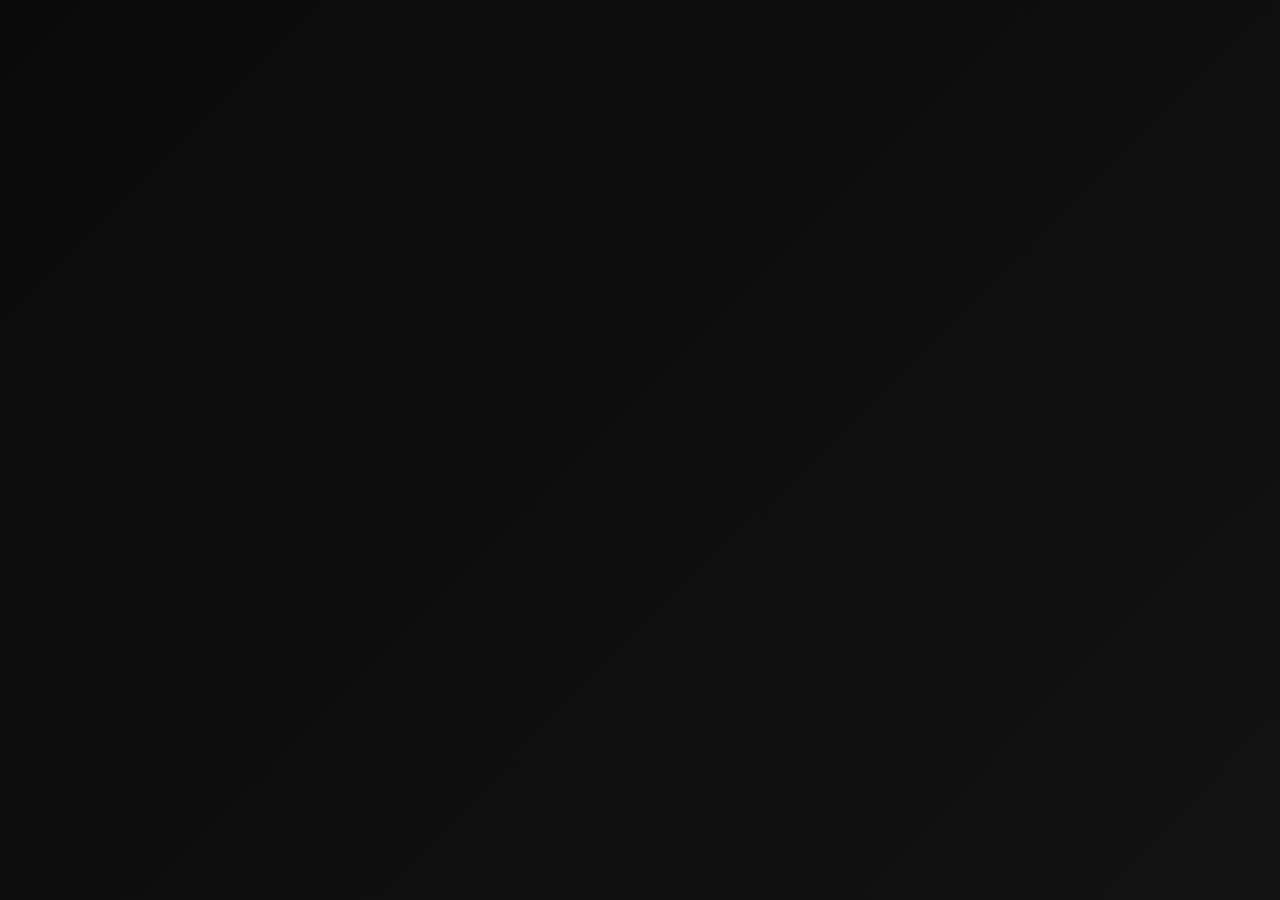
<file: archive.html>
<!DOCTYPE html>
<html lang="ru">
<head>
    <meta charset="UTF-8">
    <meta name="viewport" content="width=device-width, initial-scale=1.0">
    <title>Stream Archive | Главная</title>
    <link rel="preconnect" href="https://fonts.googleapis.com">
    <link rel="preconnect" href="https://fonts.gstatic.com" crossorigin>
    <link href="https://fonts.googleapis.com/css2?family=Montserrat:wght@400;600;700&display=swap" rel="stylesheet">
    <style>
        :root {
            --primary: #6e45e2;
            --secondary: #88d3ce;
            --dark: #121212;
            --darker: #0a0a0a;
            --text: rgba(255, 255, 255, 0.9);
        }
        
        * {
            margin: 0;
            padding: 0;
            box-sizing: border-box;
        }
        
        body {
            background: linear-gradient(135deg, var(--darker), var(--dark));
            color: var(--text);
            font-family: 'Montserrat', sans-serif;
            min-height: 100vh;
            overflow-x: hidden;
        }
        
        .container {
            max-width: 1200px;
            margin: 0 auto;
            padding: 2rem;
        }
        
        header {
            text-align: center;
            margin-bottom: 3rem;
            opacity: 0;
            animation: fadeIn 0.8s 0.2s forwards;
        }
        
        h1 {
            font-size: 2.5rem;
            margin-bottom: 0.5rem;
            background: linear-gradient(to right, var(--primary), var(--secondary));
            -webkit-background-clip: text;
            background-clip: text;
            color: transparent;
            font-weight: 700;
        }
        
        .subtitle {
            font-size: 1rem;
            color: rgba(255, 255, 255, 0.6);
            font-weight: 400;
        }
        
        .years-grid {
            display: grid;
            grid-template-columns: repeat(auto-fit, minmax(250px, 1fr));
            gap: 1.5rem;
            perspective: 1000px;
        }
        
        .year-card {
            position: relative;
            height: 300px;
            background: rgba(30, 30, 30, 0.4);
            border-radius: 16px;
            overflow: hidden;
            display: flex;
            align-items: center;
            justify-content: center;
            cursor: pointer;
            transition: all 0.4s cubic-bezier(0.175, 0.885, 0.32, 1.275);
            box-shadow: 0 8px 32px rgba(0, 0, 0, 0.2);
            backdrop-filter: blur(8px);
            -webkit-backdrop-filter: blur(8px);
            border: 1px solid rgba(255, 255, 255, 0.08);
            opacity: 0;
            transform: translateY(20px);
        }
        
        .year-card:nth-child(1) { animation: cardEntry 0.6s 0.4s forwards; }
        .year-card:nth-child(2) { animation: cardEntry 0.6s 0.6s forwards; }
        .year-card:nth-child(3) { animation: cardEntry 0.6s 0.8s forwards; }
        .year-card:nth-child(4) { animation: cardEntry 0.6s 1.0s forwards; }
        
        .year-card::before {
            content: '';
            position: absolute;
            top: 0;
            left: 0;
            width: 100%;
            height: 100%;
            background: linear-gradient(45deg, 
                                        rgba(110, 69, 226, 0.2) 0%, 
                                        rgba(136, 211, 206, 0.1) 100%);
            z-index: -1;
        }
        
        .year-card:hover {
            transform: translateY(-10px) scale(1.03);
            box-shadow: 0 12px 40px rgba(0, 0, 0, 0.3);
            border-color: rgba(255, 255, 255, 0.15);
        }
        
        .year-card:hover .year-number {
            transform: scale(1.1);
            text-shadow: 0 0 20px rgba(255, 255, 255, 0.4);
        }
        
        .year-number {
            font-size: 4.5rem;
            font-weight: 700;
            transition: all 0.4s ease;
            position: relative;
            z-index: 2;
            background: linear-gradient(to bottom, #fff, #ddd);
            -webkit-background-clip: text;
            background-clip: text;
            color: transparent;
        }
        
        .year-card::after {
            content: '';
            position: absolute;
            bottom: 0;
            left: 0;
            width: 100%;
            height: 4px;
            background: linear-gradient(to right, var(--primary), var(--secondary));
            transform: scaleX(0);
            transform-origin: left;
            transition: transform 0.4s ease;
        }
        
        .year-card:hover::after {
            transform: scaleX(1);
        }
        
        .particles {
            position: absolute;
            top: 0;
            left: 0;
            width: 100%;
            height: 100%;
            z-index: 1;
            overflow: hidden;
            border-radius: 16px;
        }
        
        .particle {
            position: absolute;
            background: rgba(255, 255, 255, 0.6);
            border-radius: 50%;
            pointer-events: none;
        }
        
        @keyframes fadeIn {
            from { opacity: 0; transform: translateY(-20px); }
            to { opacity: 1; transform: translateY(0); }
        }
        
        @keyframes cardEntry {
            from { opacity: 0; transform: translateY(20px); }
            to { opacity: 1; transform: translateY(0); }
        }
        
        @media (max-width: 768px) {
            .years-grid {
                grid-template-columns: 1fr;
            }
            
            h1 {
                font-size: 2rem;
            }
            
            .year-number {
                font-size: 3.5rem;
            }
        }
    </style>
</head>
<body>
    <div class="container">
        <header>
            <h1>Архив стримов</h1>
            <p class="subtitle">Выберите год для просмотра доступных записей</p>
        </header>
        
        <div class="years-grid">
            <div class="year-card" data-year="2022">
                <div class="particles" id="particles-2022"></div>
                <div class="year-number">2022</div>
            </div>
            <div class="year-card" data-year="2023" id="year-2023">
                <div class="particles" id="particles-2023"></div>
                <div class="year-number">2023</div>
            </div>
            <div class="year-card" data-year="2024">
                <div class="particles" id="particles-2024"></div>
                <div class="year-number">2024</div>
            </div>
            <div class="year-card" data-year="2025">
                <div class="particles" id="particles-2025"></div>
                <div class="year-number">2025</div>
            </div>
        </div>
    </div>

    <script>
        // Создание частиц для каждого блока
        document.querySelectorAll('.year-card').forEach(card => {
            const particlesContainer = card.querySelector('.particles');
            const particleCount = 30;
            
            for (let i = 0; i < particleCount; i++) {
                const particle = document.createElement('div');
                particle.classList.add('particle');
                
                const size = Math.random() * 3 + 1;
                const posX = Math.random() * 100;
                const posY = Math.random() * 100;
                const delay = Math.random() * 5;
                const duration = Math.random() * 10 + 5;
                const opacity = Math.random() * 0.4 + 0.1;
                
                particle.style.width = `${size}px`;
                particle.style.height = `${size}px`;
                particle.style.left = `${posX}%`;
                particle.style.top = `${posY}%`;
                particle.style.opacity = opacity;
                particle.style.animation = `float ${duration}s ${delay}s infinite linear`;
                
                particlesContainer.appendChild(particle);
            }
            
            const style = document.createElement('style');
            style.textContent = `
                @keyframes float {
                    0% { transform: translate(0, 0); }
                    25% { transform: translate(${Math.random() * 20 - 10}px, ${Math.random() * 20 - 10}px); }
                    50% { transform: translate(${Math.random() * 30 - 15}px, ${Math.random() * 30 - 15}px); }
                    75% { transform: translate(${Math.random() * 20 - 10}px, ${Math.random() * 20 - 10}px); }
                    100% { transform: translate(0, 0); }
                }
            `;
            document.head.appendChild(style);
        });

        // Обработчик клика для перехода на страницу 2023 года
        document.getElementById('year-2023').addEventListener('click', function() {
            // Добавляем анимацию перед переходом
            this.style.transform = 'scale(0.95)';
            this.style.opacity = '0.8';
            
            setTimeout(() => {
                window.location.href = '2023.html';
            }, 200);
        });
    </script>
</body>
</html>
</file>
